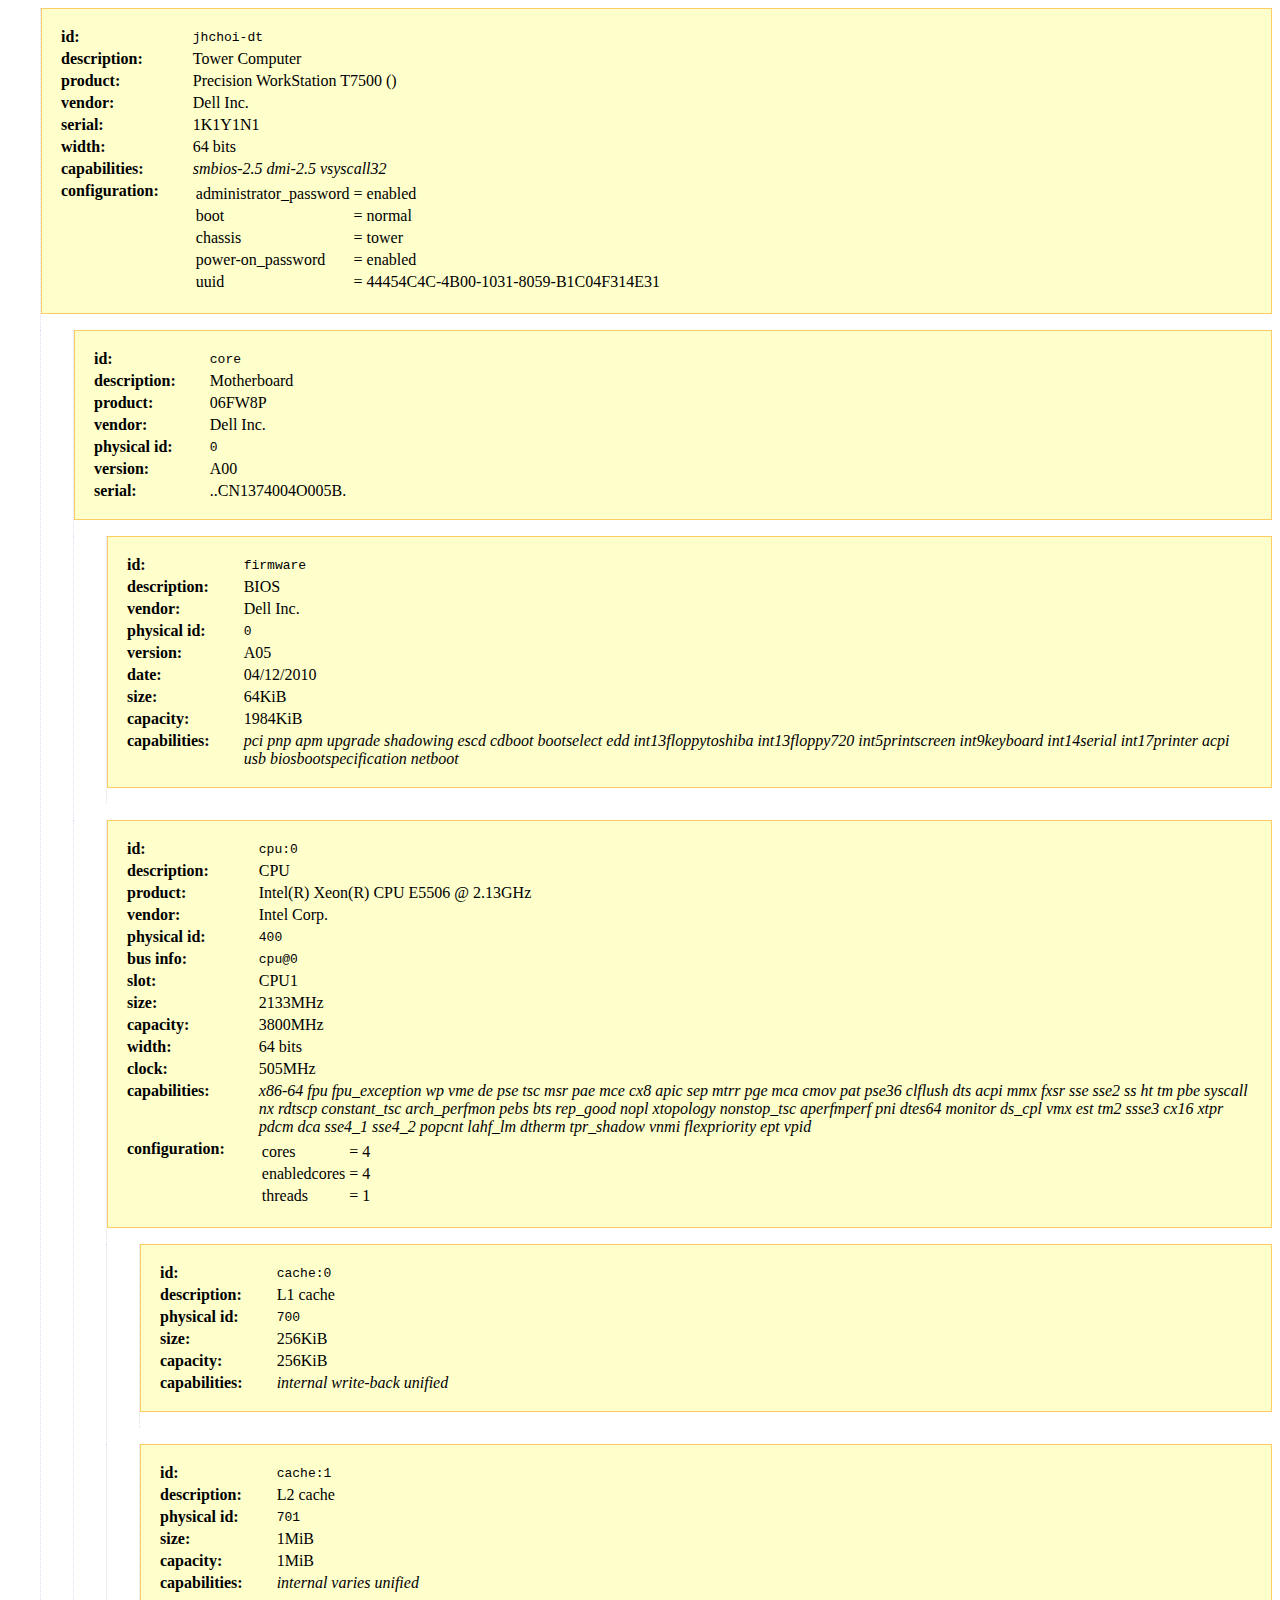
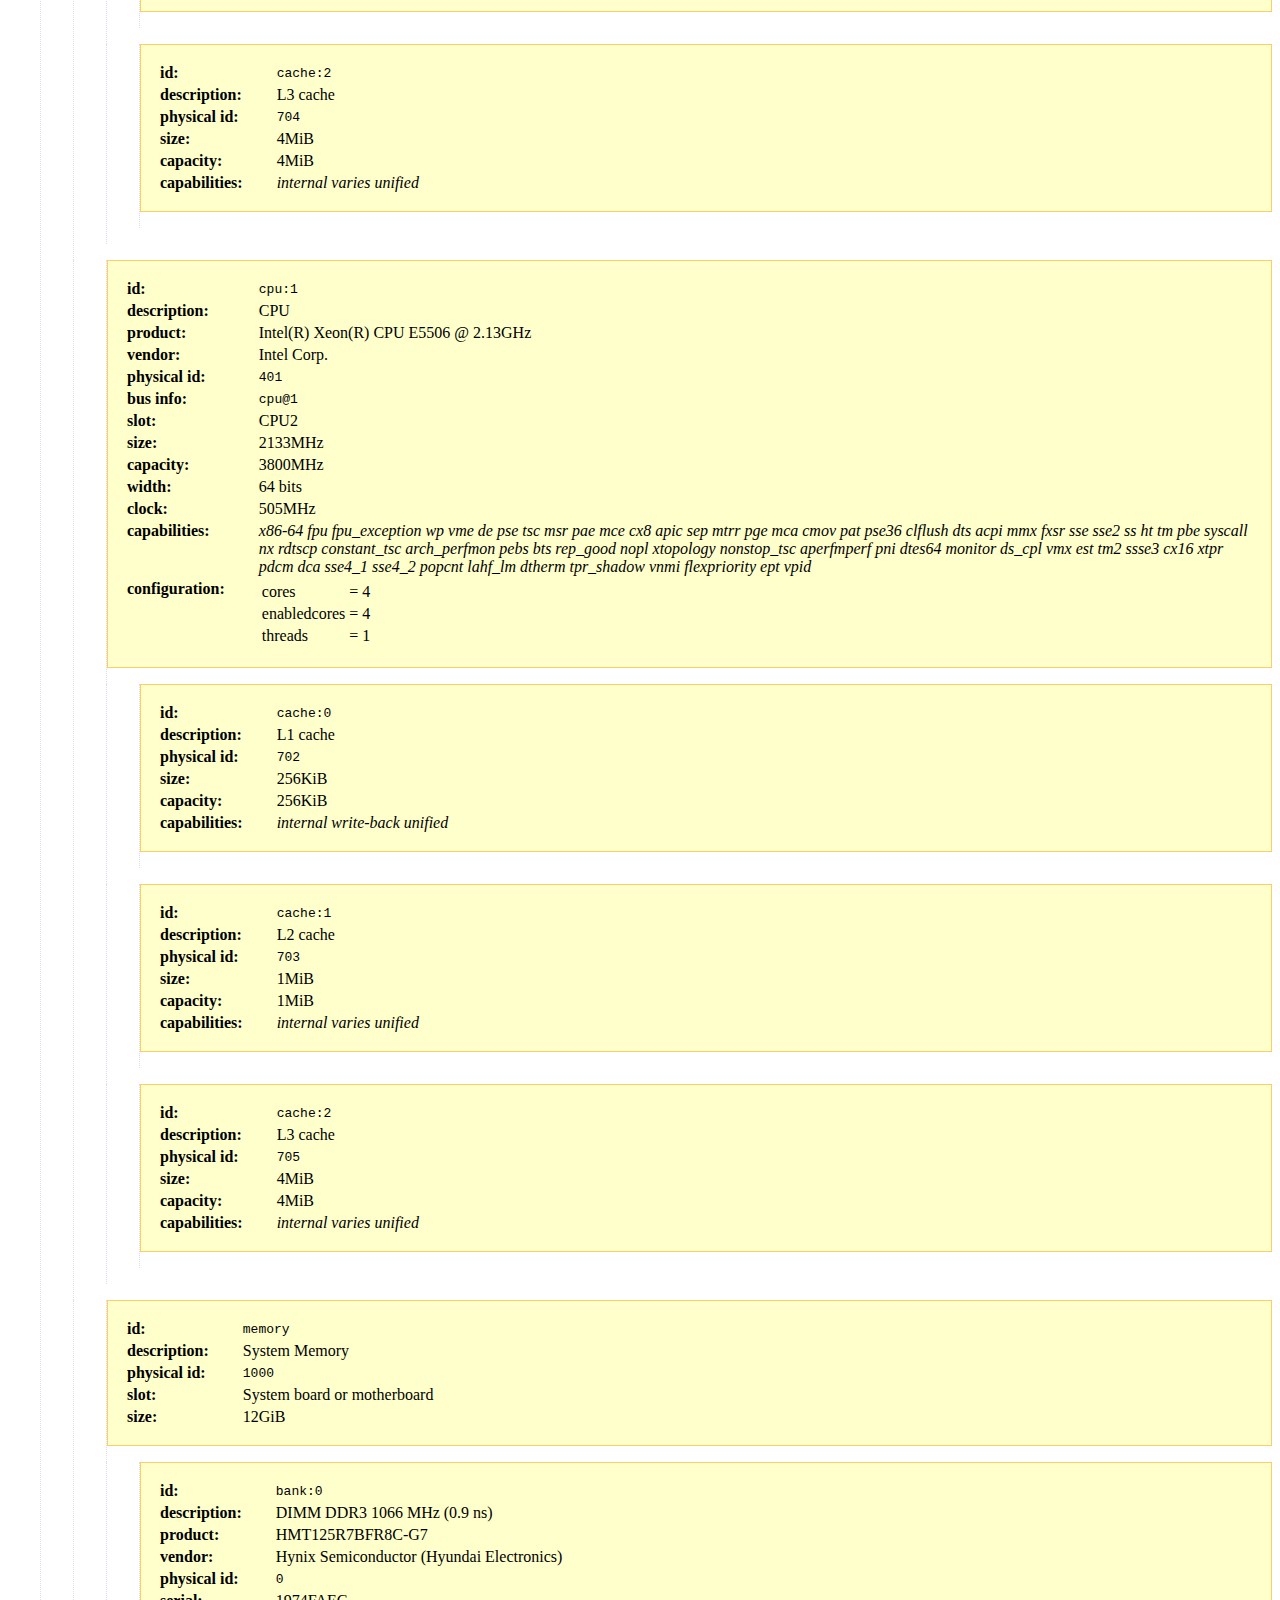
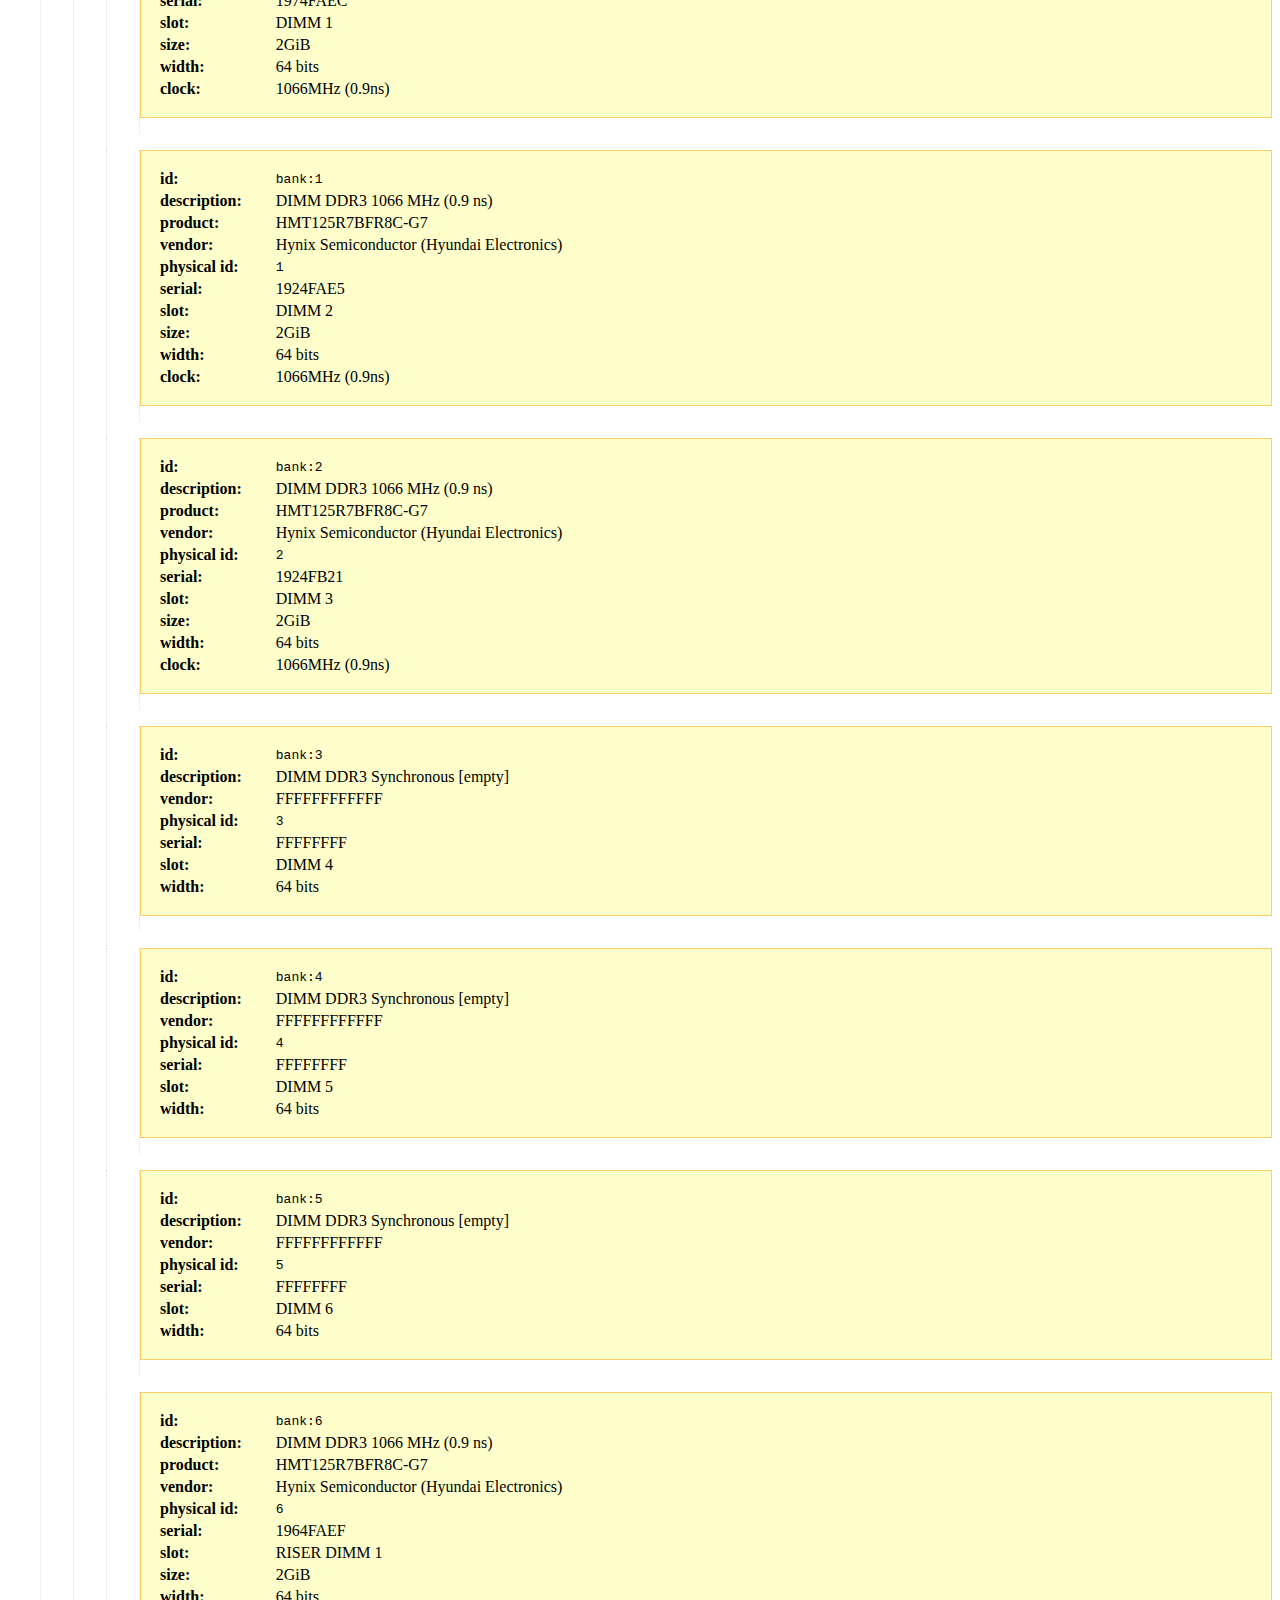
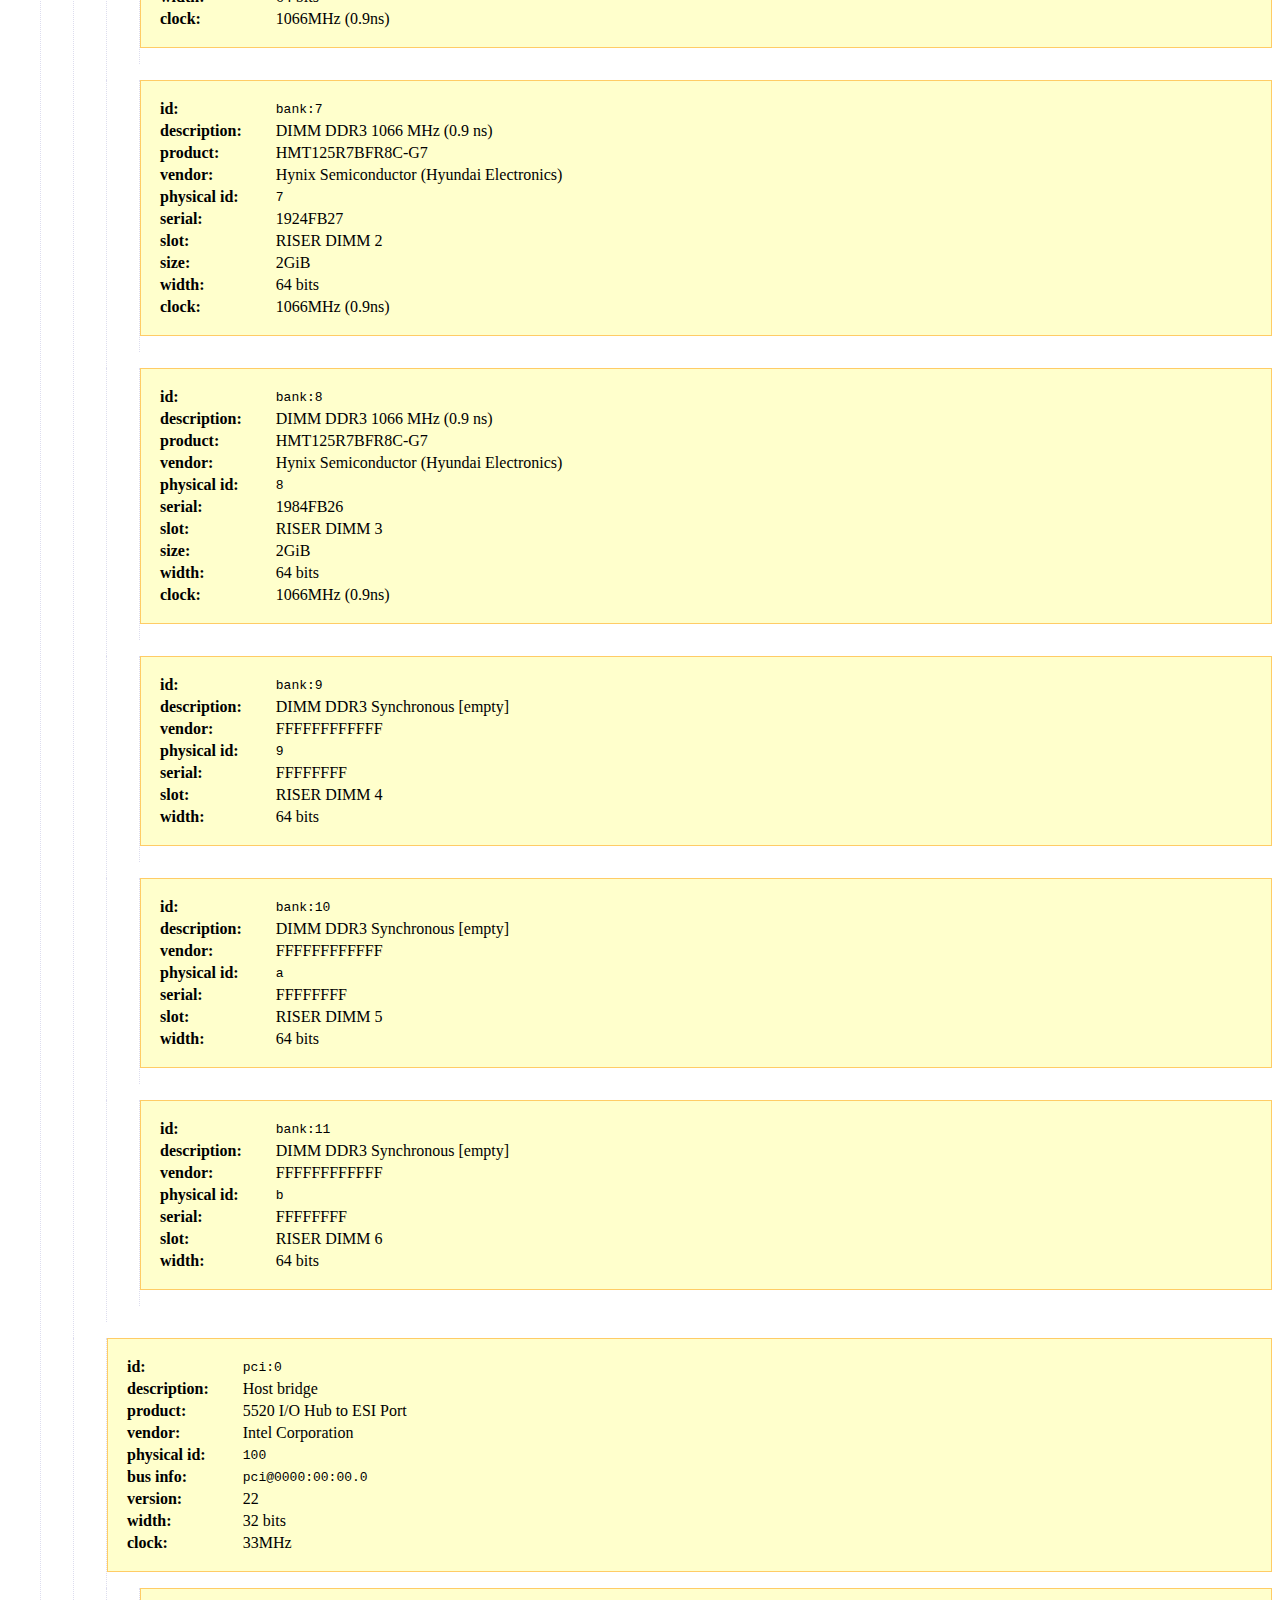
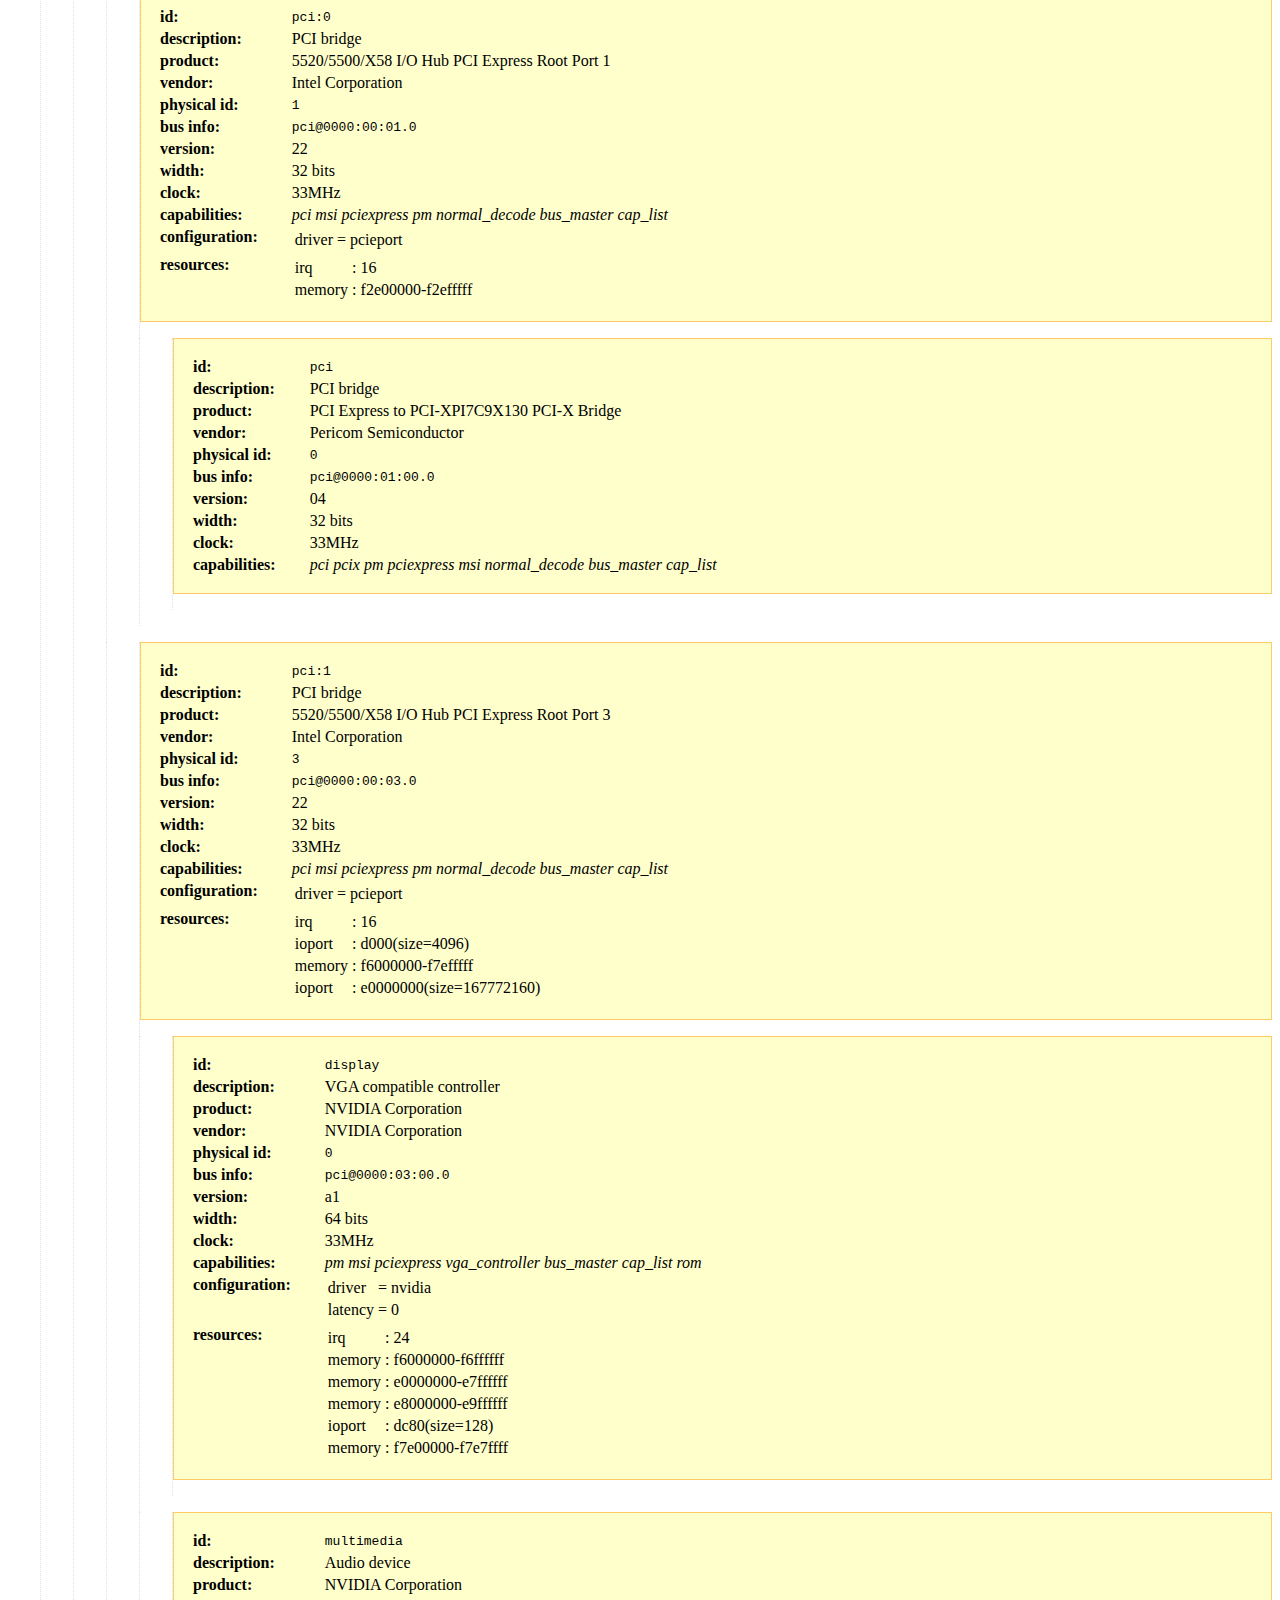
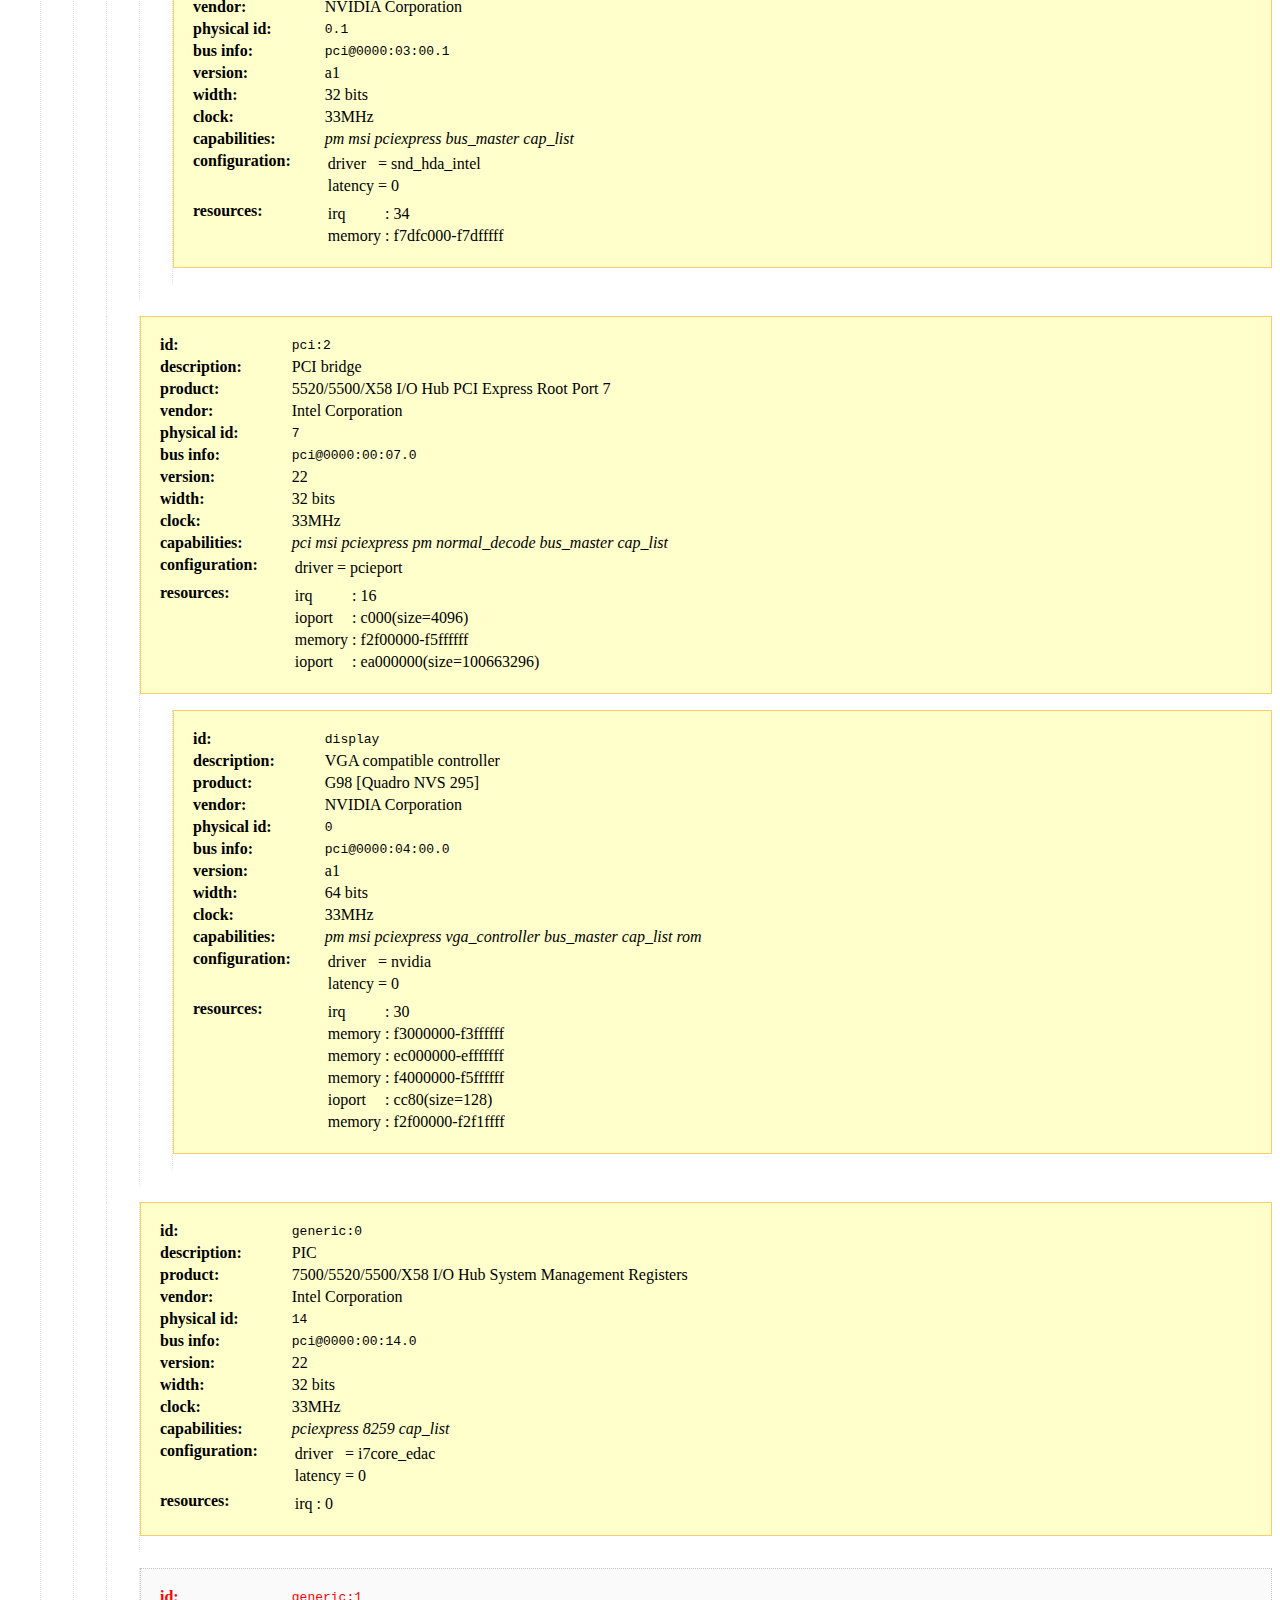
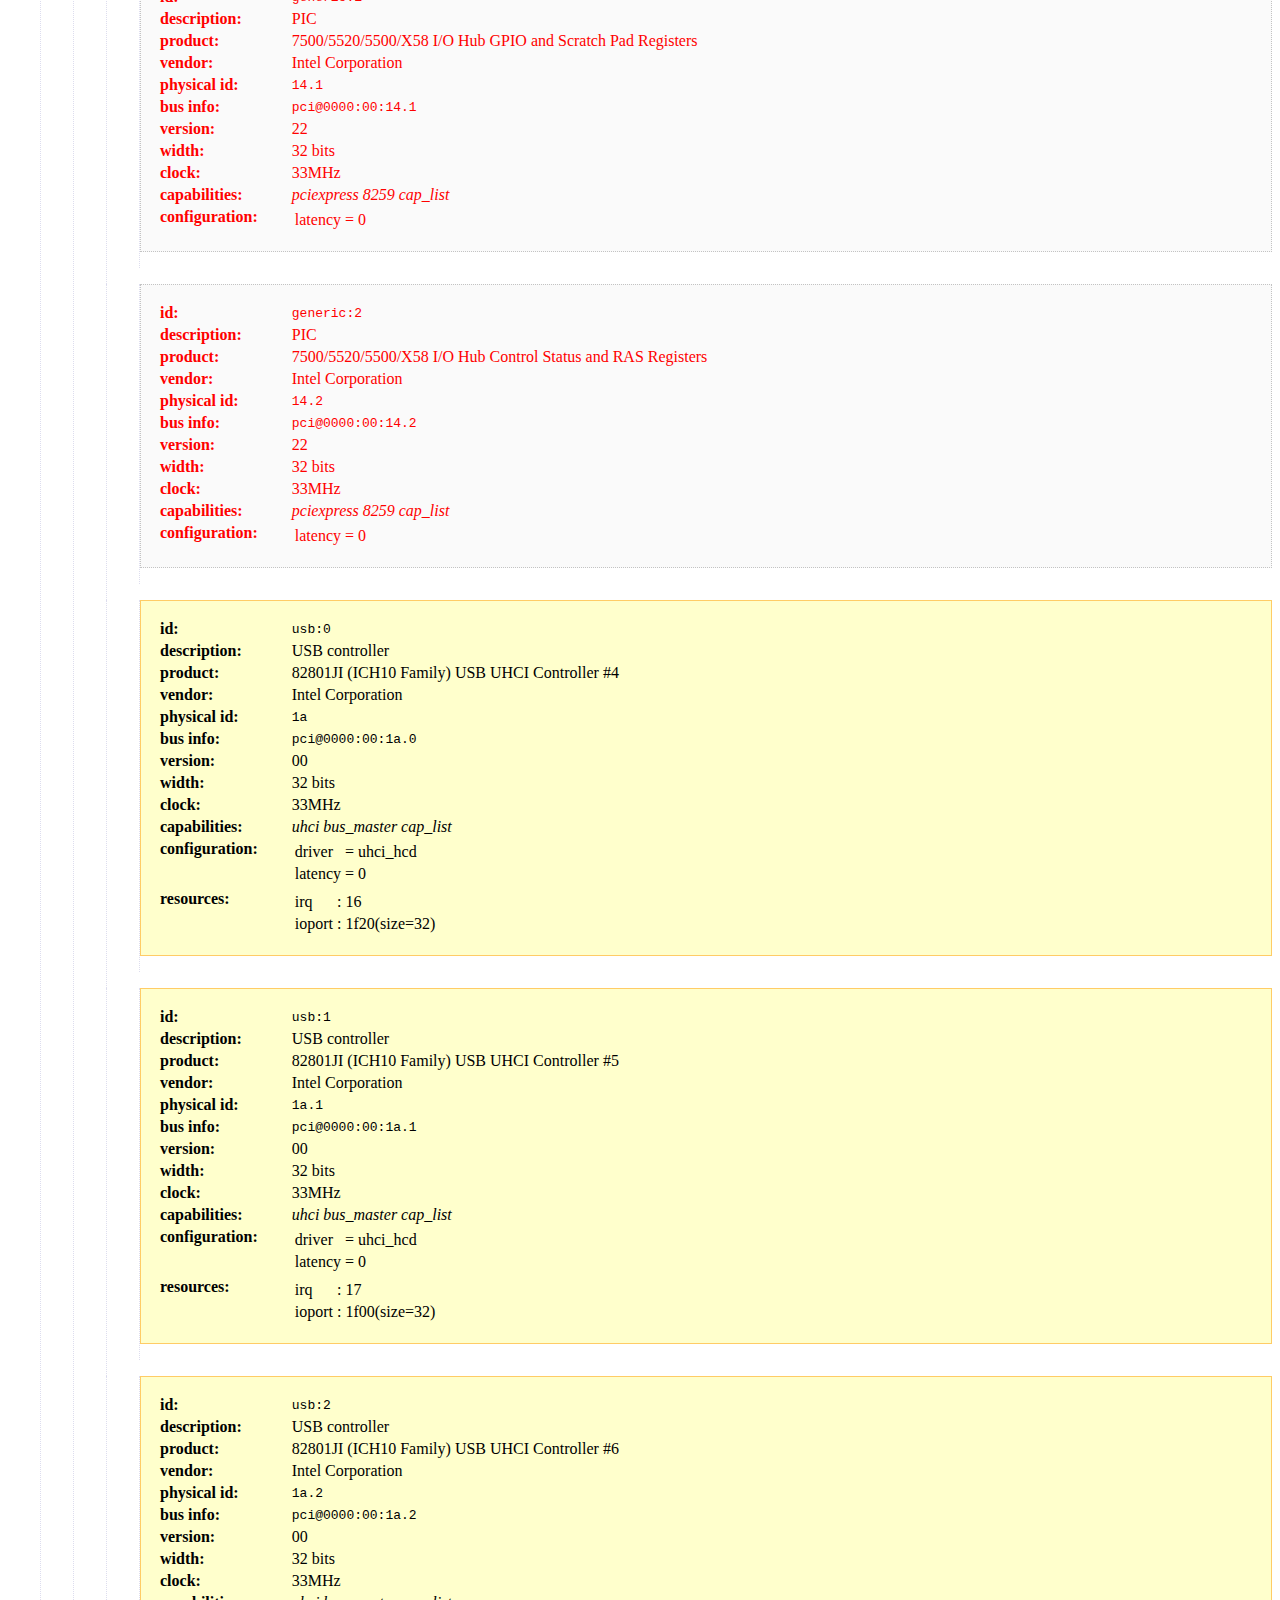
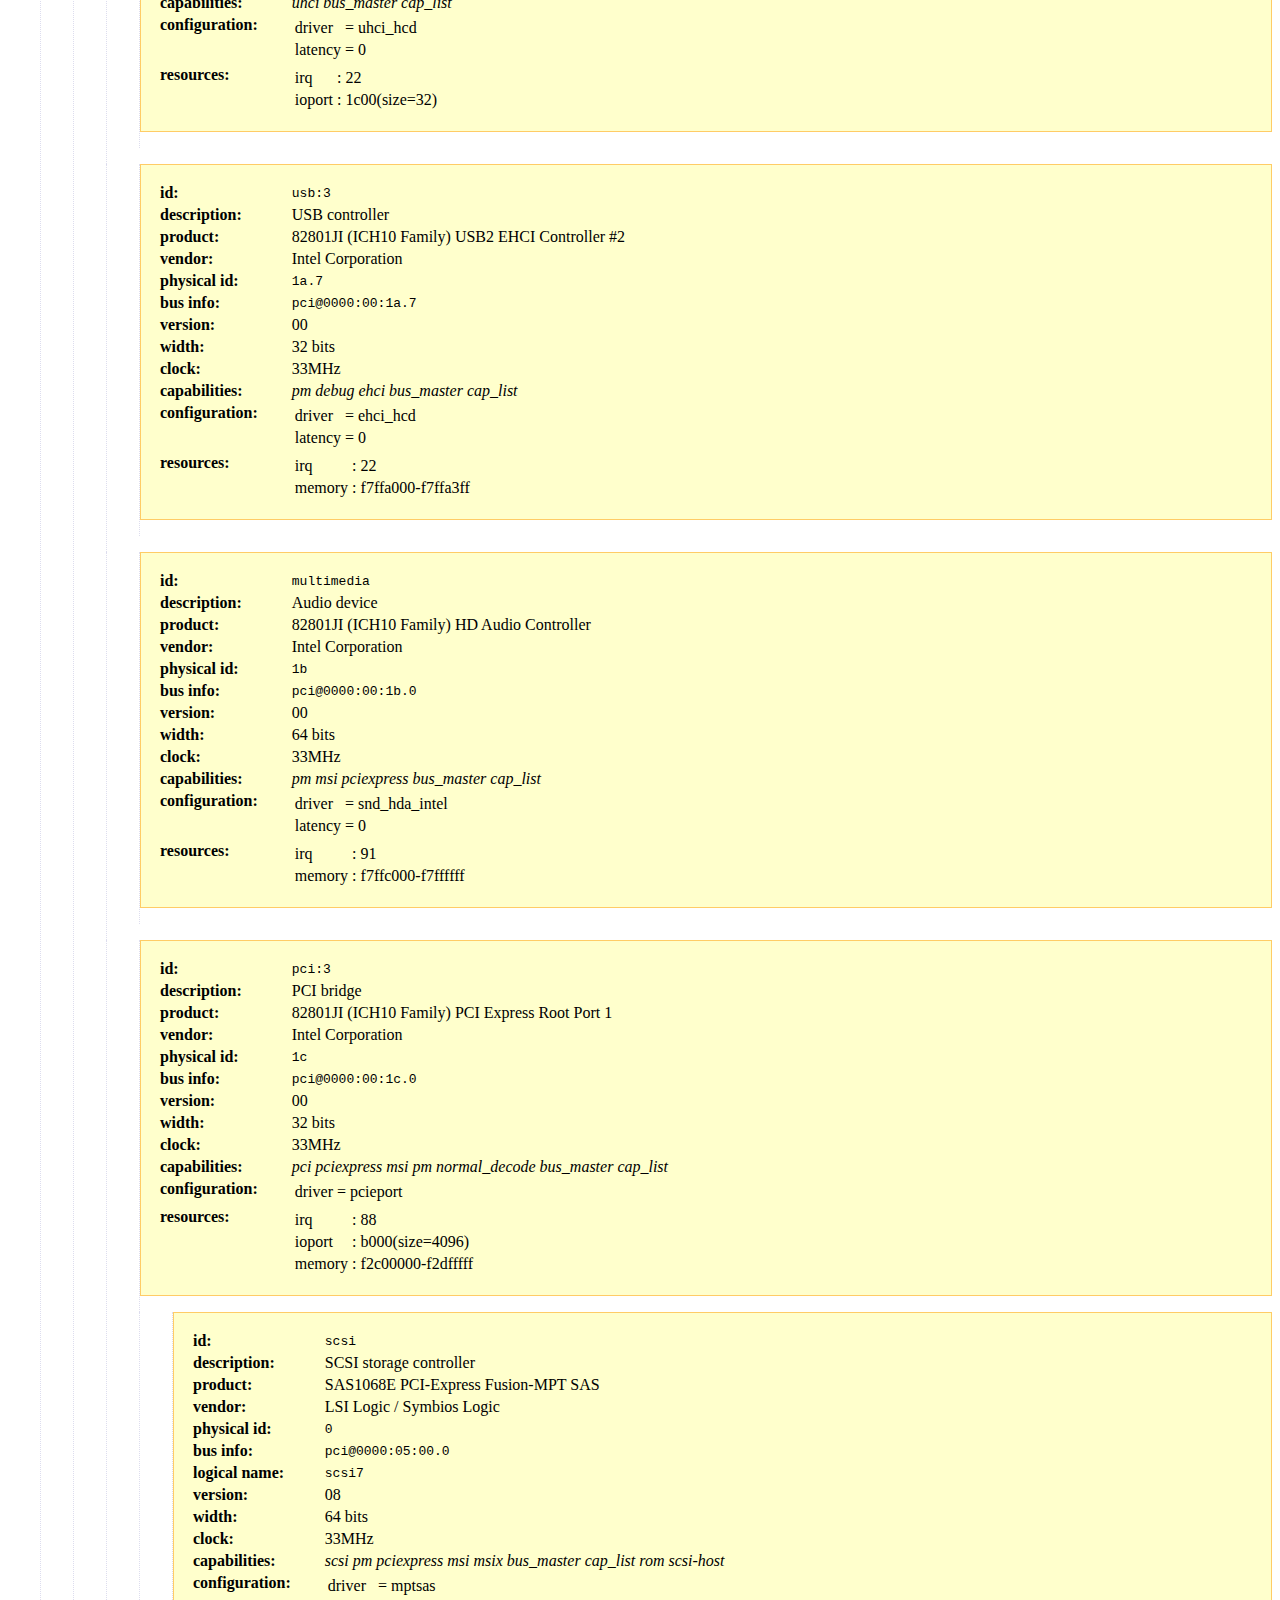
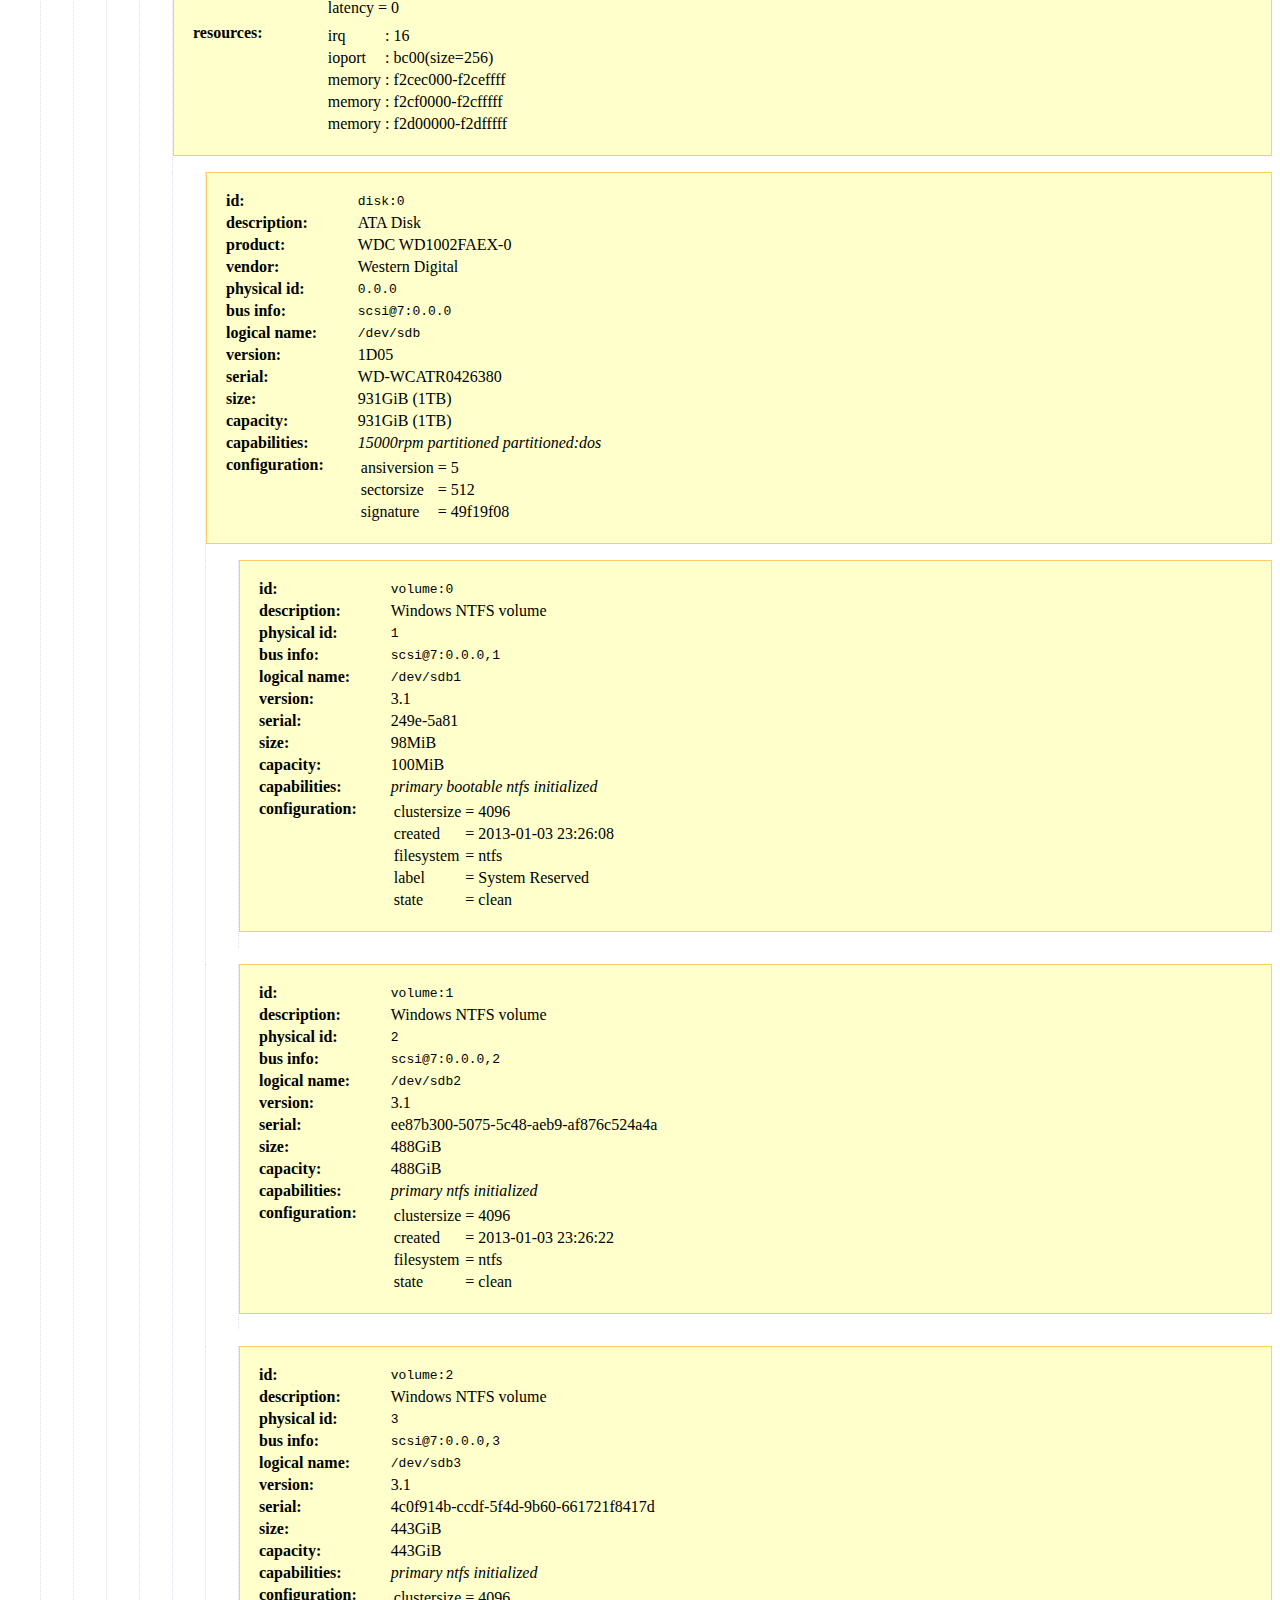
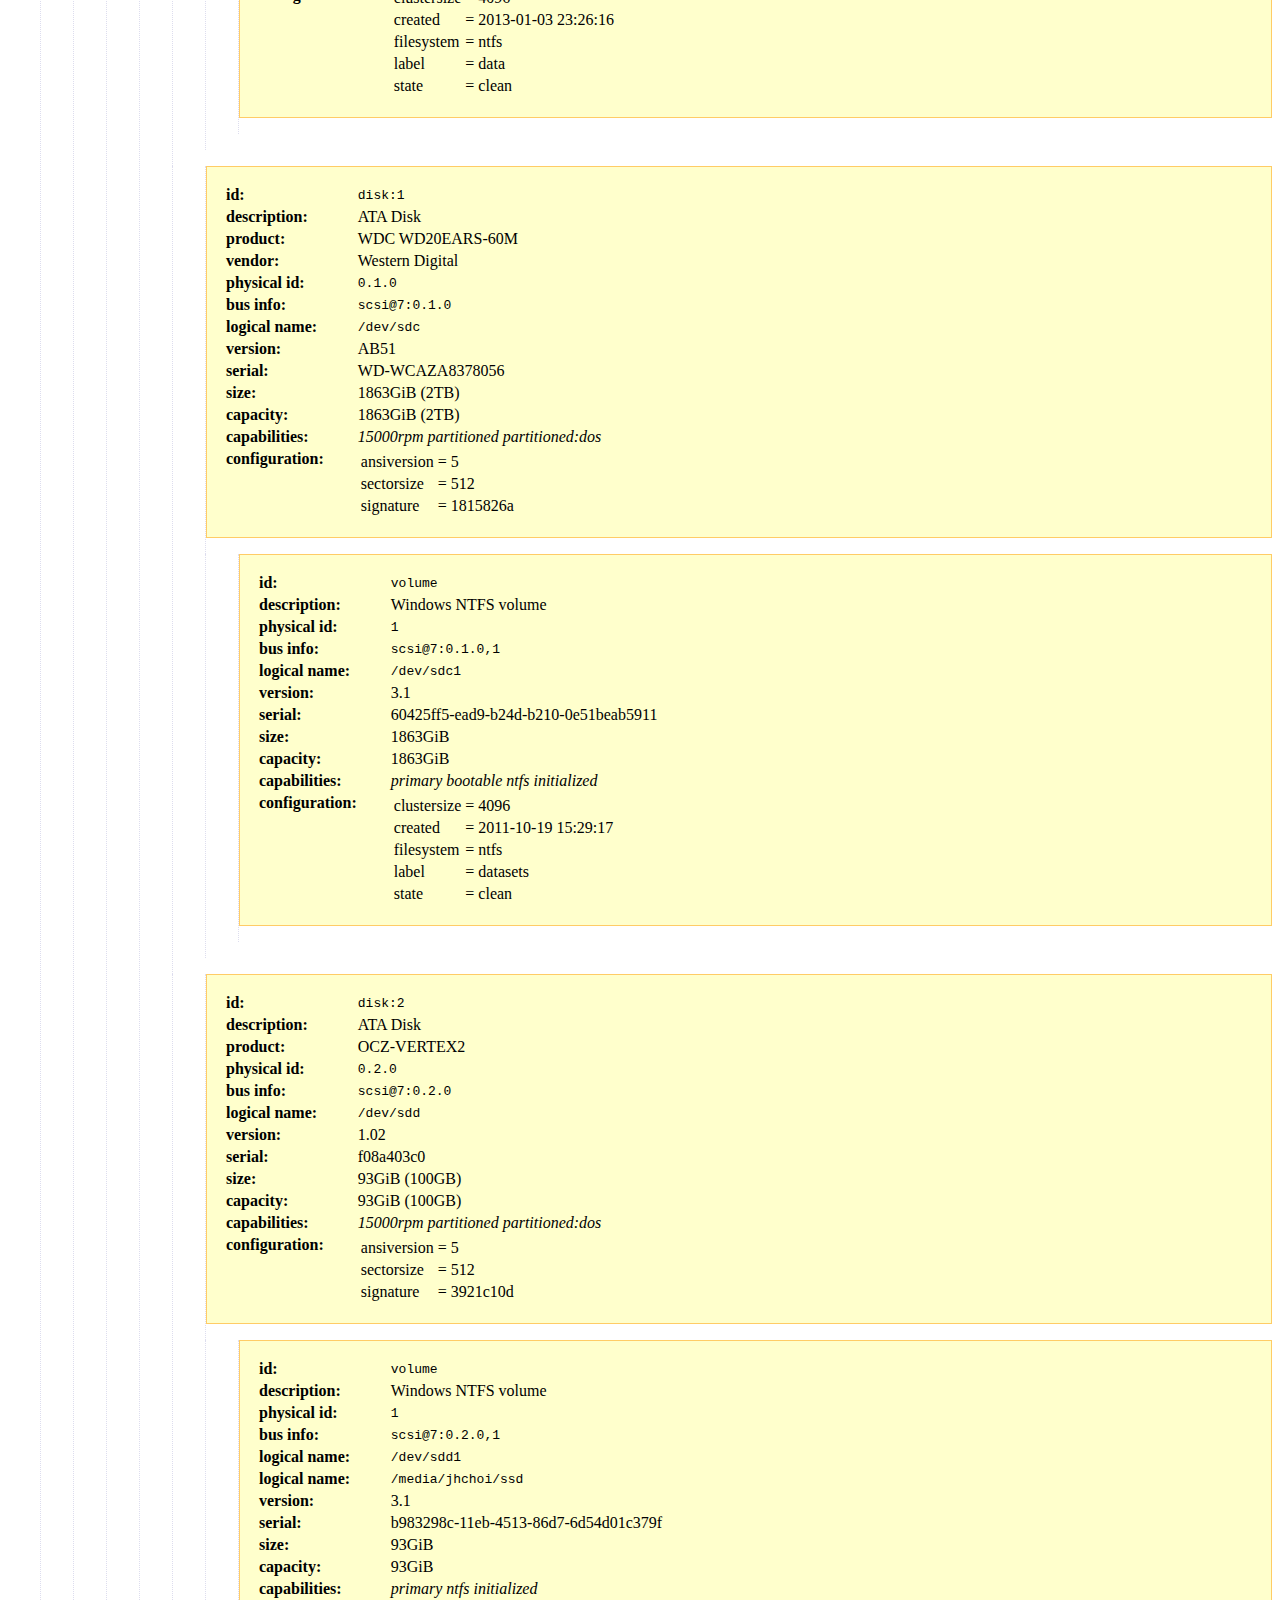
<file: hardwareprofile.html>
<?xml version="1.0" encoding="utf-8"?>
<!DOCTYPE html PUBLIC "-//W3C//DTD XHTML 1.0 Strict//EN"
    "http://www.w3.org/TR/xhtml1/DTD/xhtml1-strict.dtd">
<html xmlns="http://www.w3.org/1999/xhtml">
<head>
<meta name="generator"  content="lshw-B.02.16" />
<style type="text/css">
  .first {font-weight: bold; margin-left: none; padding-right: 1em;vertical-align: top; }
  .second {padding-left: 1em; width: 100%; vertical-align: center; }
  .id {font-family: monospace;}
  .indented {margin-left: 2em; border-left: dotted thin #dde; padding-bottom: 1em; }
  .node {border: solid thin #ffcc66; padding: 1em; background: #ffffcc; }
  .node-unclaimed {border: dotted thin #c3c3c3; padding: 1em; background: #fafafa; color: red; }
  .node-disabled {border: solid thin #f55; padding: 1em; background: #fee; color: gray; }
</style>
<title>jhchoi-dt</title>
</head>
<body>
<div class="indented">
<table width="100%" class="node" summary="attributes of jhchoi-dt">
 <thead><tr><td class="first">id:</td><td class="second"><div class="id">jhchoi-dt</div></td></tr></thead>
 <tbody>
    <tr><td class="first">description: </td><td class="second">Tower Computer</td></tr>
    <tr><td class="first">product: </td><td class="second">Precision WorkStation T7500 ()</td></tr>
    <tr><td class="first">vendor: </td><td class="second">Dell Inc.</td></tr>
    <tr><td class="first">serial: </td><td class="second">1K1Y1N1</td></tr>
    <tr><td class="first">width: </td><td class="second">64 bits</td></tr>
    <tr><td class="first">capabilities: </td><td class="second"><dfn title="SMBIOS version 2.5">smbios-2.5</dfn> <dfn title="DMI version 2.5">dmi-2.5</dfn> <dfn title="32-bit processes">vsyscall32</dfn> </td></tr>
    <tr><td class="first">configuration:</td><td class="second"><table summary="configuration of jhchoi-dt"><tr><td class="sub-first"> administrator_password</td><td>=</td><td>enabled</td></tr><tr><td class="sub-first"> boot</td><td>=</td><td>normal</td></tr><tr><td class="sub-first"> chassis</td><td>=</td><td>tower</td></tr><tr><td class="sub-first"> power-on_password</td><td>=</td><td>enabled</td></tr><tr><td class="sub-first"> uuid</td><td>=</td><td>44454C4C-4B00-1031-8059-B1C04F314E31</td></tr></table></td></tr>
 </tbody></table></div>
<div class="indented">
        <div class="indented">
    <table width="100%" class="node" summary="attributes of core">
 <thead><tr><td class="first">id:</td><td class="second"><div class="id">core</div></td></tr></thead>
 <tbody>
       <tr><td class="first">description: </td><td class="second">Motherboard</td></tr>
       <tr><td class="first">product: </td><td class="second">06FW8P</td></tr>
       <tr><td class="first">vendor: </td><td class="second">Dell Inc.</td></tr>
       <tr><td class="first">physical id: </td><td class="second"><div class="id">0</div></td></tr>
       <tr><td class="first">version: </td><td class="second">A00</td></tr>
       <tr><td class="first">serial: </td><td class="second">..CN1374004O005B.</td></tr>
 </tbody>    </table></div>
<div class="indented">
              <div class="indented">
       <table width="100%" class="node" summary="attributes of firmware">
 <thead><tr><td class="first">id:</td><td class="second"><div class="id">firmware</div></td></tr></thead>
 <tbody>
          <tr><td class="first">description: </td><td class="second">BIOS</td></tr>
          <tr><td class="first">vendor: </td><td class="second">Dell Inc.</td></tr>
          <tr><td class="first">physical id: </td><td class="second"><div class="id">0</div></td></tr>
          <tr><td class="first">version: </td><td class="second">A05</td></tr>
          <tr><td class="first">date: </td><td class="second">04/12/2010</td></tr>
          <tr><td class="first">size: </td><td class="second">64KiB</td></tr>
          <tr><td class="first">capacity: </td><td class="second">1984KiB</td></tr>
          <tr><td class="first">capabilities: </td><td class="second"><dfn title="PCI bus">pci</dfn> <dfn title="Plug-and-Play">pnp</dfn> <dfn title="Advanced Power Management">apm</dfn> <dfn title="BIOS EEPROM can be upgraded">upgrade</dfn> <dfn title="BIOS shadowing">shadowing</dfn> <dfn title="ESCD">escd</dfn> <dfn title="Booting from CD-ROM/DVD">cdboot</dfn> <dfn title="Selectable boot path">bootselect</dfn> <dfn title="Enhanced Disk Drive extensions">edd</dfn> <dfn title="Toshiba floppy">int13floppytoshiba</dfn> <dfn title="3.5&quot; 720KB floppy">int13floppy720</dfn> <dfn title="Print Screen key">int5printscreen</dfn> <dfn title="i8042 keyboard controller">int9keyboard</dfn> <dfn title="INT14 serial line control">int14serial</dfn> <dfn title="INT17 printer control">int17printer</dfn> <dfn title="ACPI">acpi</dfn> <dfn title="USB legacy emulation">usb</dfn> <dfn title="BIOS boot specification">biosbootspecification</dfn> <dfn title="Function-key initiated network service boot">netboot</dfn> </td></tr>
 </tbody>       </table></div>
       </div>
<div class="indented">
              <div class="indented">
       <table width="100%" class="node" summary="attributes of cpu:0">
 <thead><tr><td class="first">id:</td><td class="second"><div class="id">cpu:0</div></td></tr></thead>
 <tbody>
          <tr><td class="first">description: </td><td class="second">CPU</td></tr>
          <tr><td class="first">product: </td><td class="second">Intel(R) Xeon(R) CPU           E5506  @ 2.13GHz</td></tr>
          <tr><td class="first">vendor: </td><td class="second">Intel Corp.</td></tr>
          <tr><td class="first">physical id: </td><td class="second"><div class="id">400</div></td></tr>
          <tr><td class="first">bus info: </td><td class="second"><div class="id">cpu@0</div></td></tr>
          <tr><td class="first">slot: </td><td class="second">CPU1</td></tr>
          <tr><td class="first">size: </td><td class="second">2133MHz</td></tr>
          <tr><td class="first">capacity: </td><td class="second">3800MHz</td></tr>
          <tr><td class="first">width: </td><td class="second">64 bits</td></tr>
          <tr><td class="first">clock: </td><td class="second">505MHz</td></tr>
          <tr><td class="first">capabilities: </td><td class="second"><dfn title="64bits extensions (x86-64)">x86-64</dfn> <dfn title="mathematical co-processor">fpu</dfn> <dfn title="FPU exceptions reporting">fpu_exception</dfn> <dfn title="">wp</dfn> <dfn title="virtual mode extensions">vme</dfn> <dfn title="debugging extensions">de</dfn> <dfn title="page size extensions">pse</dfn> <dfn title="time stamp counter">tsc</dfn> <dfn title="model-specific registers">msr</dfn> <dfn title="4GB+ memory addressing (Physical Address Extension)">pae</dfn> <dfn title="machine check exceptions">mce</dfn> <dfn title="compare and exchange 8-byte">cx8</dfn> <dfn title="on-chip advanced programmable interrupt controller (APIC)">apic</dfn> <dfn title="fast system calls">sep</dfn> <dfn title="memory type range registers">mtrr</dfn> <dfn title="page global enable">pge</dfn> <dfn title="machine check architecture">mca</dfn> <dfn title="conditional move instruction">cmov</dfn> <dfn title="page attribute table">pat</dfn> <dfn title="36-bit page size extensions">pse36</dfn> <dfn title="">clflush</dfn> <dfn title="debug trace and EMON store MSRs">dts</dfn> <dfn title="thermal control (ACPI)">acpi</dfn> <dfn title="multimedia extensions (MMX)">mmx</dfn> <dfn title="fast floating point save/restore">fxsr</dfn> <dfn title="streaming SIMD extensions (SSE)">sse</dfn> <dfn title="streaming SIMD extensions (SSE2)">sse2</dfn> <dfn title="self-snoop">ss</dfn> <dfn title="HyperThreading">ht</dfn> <dfn title="thermal interrupt and status">tm</dfn> <dfn title="pending break event">pbe</dfn> <dfn title="fast system calls">syscall</dfn> <dfn title="no-execute bit (NX)">nx</dfn> <dfn title="">rdtscp</dfn> <dfn title="">constant_tsc</dfn> <dfn title="">arch_perfmon</dfn> <dfn title="">pebs</dfn> <dfn title="">bts</dfn> <dfn title="">rep_good</dfn> <dfn title="">nopl</dfn> <dfn title="">xtopology</dfn> <dfn title="">nonstop_tsc</dfn> <dfn title="">aperfmperf</dfn> <dfn title="">pni</dfn> <dfn title="">dtes64</dfn> <dfn title="">monitor</dfn> <dfn title="">ds_cpl</dfn> <dfn title="">vmx</dfn> <dfn title="">est</dfn> <dfn title="">tm2</dfn> <dfn title="">ssse3</dfn> <dfn title="">cx16</dfn> <dfn title="">xtpr</dfn> <dfn title="">pdcm</dfn> <dfn title="">dca</dfn> <dfn title="">sse4_1</dfn> <dfn title="">sse4_2</dfn> <dfn title="">popcnt</dfn> <dfn title="">lahf_lm</dfn> <dfn title="">dtherm</dfn> <dfn title="">tpr_shadow</dfn> <dfn title="">vnmi</dfn> <dfn title="">flexpriority</dfn> <dfn title="">ept</dfn> <dfn title="">vpid</dfn> </td></tr>
          <tr><td class="first">configuration:</td><td class="second"><table summary="configuration of cpu:0"><tr><td class="sub-first"> cores</td><td>=</td><td>4</td></tr><tr><td class="sub-first"> enabledcores</td><td>=</td><td>4</td></tr><tr><td class="sub-first"> threads</td><td>=</td><td>1</td></tr></table></td></tr>
 </tbody>       </table></div>
<div class="indented">
                    <div class="indented">
          <table width="100%" class="node" summary="attributes of cache:0">
 <thead><tr><td class="first">id:</td><td class="second"><div class="id">cache:0</div></td></tr></thead>
 <tbody>
             <tr><td class="first">description: </td><td class="second">L1 cache</td></tr>
             <tr><td class="first">physical id: </td><td class="second"><div class="id">700</div></td></tr>
             <tr><td class="first">size: </td><td class="second">256KiB</td></tr>
             <tr><td class="first">capacity: </td><td class="second">256KiB</td></tr>
             <tr><td class="first">capabilities: </td><td class="second"><dfn title="Internal">internal</dfn> <dfn title="Write-back">write-back</dfn> <dfn title="Unified cache">unified</dfn> </td></tr>
 </tbody>          </table></div>
          </div>
<div class="indented">
                    <div class="indented">
          <table width="100%" class="node" summary="attributes of cache:1">
 <thead><tr><td class="first">id:</td><td class="second"><div class="id">cache:1</div></td></tr></thead>
 <tbody>
             <tr><td class="first">description: </td><td class="second">L2 cache</td></tr>
             <tr><td class="first">physical id: </td><td class="second"><div class="id">701</div></td></tr>
             <tr><td class="first">size: </td><td class="second">1MiB</td></tr>
             <tr><td class="first">capacity: </td><td class="second">1MiB</td></tr>
             <tr><td class="first">capabilities: </td><td class="second"><dfn title="Internal">internal</dfn> <dfn title="Varies With Memory Address">varies</dfn> <dfn title="Unified cache">unified</dfn> </td></tr>
 </tbody>          </table></div>
          </div>
<div class="indented">
                    <div class="indented">
          <table width="100%" class="node" summary="attributes of cache:2">
 <thead><tr><td class="first">id:</td><td class="second"><div class="id">cache:2</div></td></tr></thead>
 <tbody>
             <tr><td class="first">description: </td><td class="second">L3 cache</td></tr>
             <tr><td class="first">physical id: </td><td class="second"><div class="id">704</div></td></tr>
             <tr><td class="first">size: </td><td class="second">4MiB</td></tr>
             <tr><td class="first">capacity: </td><td class="second">4MiB</td></tr>
             <tr><td class="first">capabilities: </td><td class="second"><dfn title="Internal">internal</dfn> <dfn title="Varies With Memory Address">varies</dfn> <dfn title="Unified cache">unified</dfn> </td></tr>
 </tbody>          </table></div>
          </div>
       </div>
<div class="indented">
              <div class="indented">
       <table width="100%" class="node" summary="attributes of cpu:1">
 <thead><tr><td class="first">id:</td><td class="second"><div class="id">cpu:1</div></td></tr></thead>
 <tbody>
          <tr><td class="first">description: </td><td class="second">CPU</td></tr>
          <tr><td class="first">product: </td><td class="second">Intel(R) Xeon(R) CPU           E5506  @ 2.13GHz</td></tr>
          <tr><td class="first">vendor: </td><td class="second">Intel Corp.</td></tr>
          <tr><td class="first">physical id: </td><td class="second"><div class="id">401</div></td></tr>
          <tr><td class="first">bus info: </td><td class="second"><div class="id">cpu@1</div></td></tr>
          <tr><td class="first">slot: </td><td class="second">CPU2</td></tr>
          <tr><td class="first">size: </td><td class="second">2133MHz</td></tr>
          <tr><td class="first">capacity: </td><td class="second">3800MHz</td></tr>
          <tr><td class="first">width: </td><td class="second">64 bits</td></tr>
          <tr><td class="first">clock: </td><td class="second">505MHz</td></tr>
          <tr><td class="first">capabilities: </td><td class="second"><dfn title="64bits extensions (x86-64)">x86-64</dfn> <dfn title="mathematical co-processor">fpu</dfn> <dfn title="FPU exceptions reporting">fpu_exception</dfn> <dfn title="">wp</dfn> <dfn title="virtual mode extensions">vme</dfn> <dfn title="debugging extensions">de</dfn> <dfn title="page size extensions">pse</dfn> <dfn title="time stamp counter">tsc</dfn> <dfn title="model-specific registers">msr</dfn> <dfn title="4GB+ memory addressing (Physical Address Extension)">pae</dfn> <dfn title="machine check exceptions">mce</dfn> <dfn title="compare and exchange 8-byte">cx8</dfn> <dfn title="on-chip advanced programmable interrupt controller (APIC)">apic</dfn> <dfn title="fast system calls">sep</dfn> <dfn title="memory type range registers">mtrr</dfn> <dfn title="page global enable">pge</dfn> <dfn title="machine check architecture">mca</dfn> <dfn title="conditional move instruction">cmov</dfn> <dfn title="page attribute table">pat</dfn> <dfn title="36-bit page size extensions">pse36</dfn> <dfn title="">clflush</dfn> <dfn title="debug trace and EMON store MSRs">dts</dfn> <dfn title="thermal control (ACPI)">acpi</dfn> <dfn title="multimedia extensions (MMX)">mmx</dfn> <dfn title="fast floating point save/restore">fxsr</dfn> <dfn title="streaming SIMD extensions (SSE)">sse</dfn> <dfn title="streaming SIMD extensions (SSE2)">sse2</dfn> <dfn title="self-snoop">ss</dfn> <dfn title="HyperThreading">ht</dfn> <dfn title="thermal interrupt and status">tm</dfn> <dfn title="pending break event">pbe</dfn> <dfn title="fast system calls">syscall</dfn> <dfn title="no-execute bit (NX)">nx</dfn> <dfn title="">rdtscp</dfn> <dfn title="">constant_tsc</dfn> <dfn title="">arch_perfmon</dfn> <dfn title="">pebs</dfn> <dfn title="">bts</dfn> <dfn title="">rep_good</dfn> <dfn title="">nopl</dfn> <dfn title="">xtopology</dfn> <dfn title="">nonstop_tsc</dfn> <dfn title="">aperfmperf</dfn> <dfn title="">pni</dfn> <dfn title="">dtes64</dfn> <dfn title="">monitor</dfn> <dfn title="">ds_cpl</dfn> <dfn title="">vmx</dfn> <dfn title="">est</dfn> <dfn title="">tm2</dfn> <dfn title="">ssse3</dfn> <dfn title="">cx16</dfn> <dfn title="">xtpr</dfn> <dfn title="">pdcm</dfn> <dfn title="">dca</dfn> <dfn title="">sse4_1</dfn> <dfn title="">sse4_2</dfn> <dfn title="">popcnt</dfn> <dfn title="">lahf_lm</dfn> <dfn title="">dtherm</dfn> <dfn title="">tpr_shadow</dfn> <dfn title="">vnmi</dfn> <dfn title="">flexpriority</dfn> <dfn title="">ept</dfn> <dfn title="">vpid</dfn> </td></tr>
          <tr><td class="first">configuration:</td><td class="second"><table summary="configuration of cpu:1"><tr><td class="sub-first"> cores</td><td>=</td><td>4</td></tr><tr><td class="sub-first"> enabledcores</td><td>=</td><td>4</td></tr><tr><td class="sub-first"> threads</td><td>=</td><td>1</td></tr></table></td></tr>
 </tbody>       </table></div>
<div class="indented">
                    <div class="indented">
          <table width="100%" class="node" summary="attributes of cache:0">
 <thead><tr><td class="first">id:</td><td class="second"><div class="id">cache:0</div></td></tr></thead>
 <tbody>
             <tr><td class="first">description: </td><td class="second">L1 cache</td></tr>
             <tr><td class="first">physical id: </td><td class="second"><div class="id">702</div></td></tr>
             <tr><td class="first">size: </td><td class="second">256KiB</td></tr>
             <tr><td class="first">capacity: </td><td class="second">256KiB</td></tr>
             <tr><td class="first">capabilities: </td><td class="second"><dfn title="Internal">internal</dfn> <dfn title="Write-back">write-back</dfn> <dfn title="Unified cache">unified</dfn> </td></tr>
 </tbody>          </table></div>
          </div>
<div class="indented">
                    <div class="indented">
          <table width="100%" class="node" summary="attributes of cache:1">
 <thead><tr><td class="first">id:</td><td class="second"><div class="id">cache:1</div></td></tr></thead>
 <tbody>
             <tr><td class="first">description: </td><td class="second">L2 cache</td></tr>
             <tr><td class="first">physical id: </td><td class="second"><div class="id">703</div></td></tr>
             <tr><td class="first">size: </td><td class="second">1MiB</td></tr>
             <tr><td class="first">capacity: </td><td class="second">1MiB</td></tr>
             <tr><td class="first">capabilities: </td><td class="second"><dfn title="Internal">internal</dfn> <dfn title="Varies With Memory Address">varies</dfn> <dfn title="Unified cache">unified</dfn> </td></tr>
 </tbody>          </table></div>
          </div>
<div class="indented">
                    <div class="indented">
          <table width="100%" class="node" summary="attributes of cache:2">
 <thead><tr><td class="first">id:</td><td class="second"><div class="id">cache:2</div></td></tr></thead>
 <tbody>
             <tr><td class="first">description: </td><td class="second">L3 cache</td></tr>
             <tr><td class="first">physical id: </td><td class="second"><div class="id">705</div></td></tr>
             <tr><td class="first">size: </td><td class="second">4MiB</td></tr>
             <tr><td class="first">capacity: </td><td class="second">4MiB</td></tr>
             <tr><td class="first">capabilities: </td><td class="second"><dfn title="Internal">internal</dfn> <dfn title="Varies With Memory Address">varies</dfn> <dfn title="Unified cache">unified</dfn> </td></tr>
 </tbody>          </table></div>
          </div>
       </div>
<div class="indented">
              <div class="indented">
       <table width="100%" class="node" summary="attributes of memory">
 <thead><tr><td class="first">id:</td><td class="second"><div class="id">memory</div></td></tr></thead>
 <tbody>
          <tr><td class="first">description: </td><td class="second">System Memory</td></tr>
          <tr><td class="first">physical id: </td><td class="second"><div class="id">1000</div></td></tr>
          <tr><td class="first">slot: </td><td class="second">System board or motherboard</td></tr>
          <tr><td class="first">size: </td><td class="second">12GiB</td></tr>
 </tbody>       </table></div>
<div class="indented">
                    <div class="indented">
          <table width="100%" class="node" summary="attributes of bank:0">
 <thead><tr><td class="first">id:</td><td class="second"><div class="id">bank:0</div></td></tr></thead>
 <tbody>
             <tr><td class="first">description: </td><td class="second">DIMM DDR3 1066 MHz (0.9 ns)</td></tr>
             <tr><td class="first">product: </td><td class="second">HMT125R7BFR8C-G7</td></tr>
             <tr><td class="first">vendor: </td><td class="second">Hynix Semiconductor (Hyundai Electronics)</td></tr>
             <tr><td class="first">physical id: </td><td class="second"><div class="id">0</div></td></tr>
             <tr><td class="first">serial: </td><td class="second">1974FAEC</td></tr>
             <tr><td class="first">slot: </td><td class="second">DIMM 1</td></tr>
             <tr><td class="first">size: </td><td class="second">2GiB</td></tr>
             <tr><td class="first">width: </td><td class="second">64 bits</td></tr>
             <tr><td class="first">clock: </td><td class="second">1066MHz (0.9ns)</td></tr>
 </tbody>          </table></div>
          </div>
<div class="indented">
                    <div class="indented">
          <table width="100%" class="node" summary="attributes of bank:1">
 <thead><tr><td class="first">id:</td><td class="second"><div class="id">bank:1</div></td></tr></thead>
 <tbody>
             <tr><td class="first">description: </td><td class="second">DIMM DDR3 1066 MHz (0.9 ns)</td></tr>
             <tr><td class="first">product: </td><td class="second">HMT125R7BFR8C-G7</td></tr>
             <tr><td class="first">vendor: </td><td class="second">Hynix Semiconductor (Hyundai Electronics)</td></tr>
             <tr><td class="first">physical id: </td><td class="second"><div class="id">1</div></td></tr>
             <tr><td class="first">serial: </td><td class="second">1924FAE5</td></tr>
             <tr><td class="first">slot: </td><td class="second">DIMM 2</td></tr>
             <tr><td class="first">size: </td><td class="second">2GiB</td></tr>
             <tr><td class="first">width: </td><td class="second">64 bits</td></tr>
             <tr><td class="first">clock: </td><td class="second">1066MHz (0.9ns)</td></tr>
 </tbody>          </table></div>
          </div>
<div class="indented">
                    <div class="indented">
          <table width="100%" class="node" summary="attributes of bank:2">
 <thead><tr><td class="first">id:</td><td class="second"><div class="id">bank:2</div></td></tr></thead>
 <tbody>
             <tr><td class="first">description: </td><td class="second">DIMM DDR3 1066 MHz (0.9 ns)</td></tr>
             <tr><td class="first">product: </td><td class="second">HMT125R7BFR8C-G7</td></tr>
             <tr><td class="first">vendor: </td><td class="second">Hynix Semiconductor (Hyundai Electronics)</td></tr>
             <tr><td class="first">physical id: </td><td class="second"><div class="id">2</div></td></tr>
             <tr><td class="first">serial: </td><td class="second">1924FB21</td></tr>
             <tr><td class="first">slot: </td><td class="second">DIMM 3</td></tr>
             <tr><td class="first">size: </td><td class="second">2GiB</td></tr>
             <tr><td class="first">width: </td><td class="second">64 bits</td></tr>
             <tr><td class="first">clock: </td><td class="second">1066MHz (0.9ns)</td></tr>
 </tbody>          </table></div>
          </div>
<div class="indented">
                    <div class="indented">
          <table width="100%" class="node" summary="attributes of bank:3">
 <thead><tr><td class="first">id:</td><td class="second"><div class="id">bank:3</div></td></tr></thead>
 <tbody>
             <tr><td class="first">description: </td><td class="second">DIMM DDR3 Synchronous [empty]</td></tr>
             <tr><td class="first">vendor: </td><td class="second">FFFFFFFFFFFF</td></tr>
             <tr><td class="first">physical id: </td><td class="second"><div class="id">3</div></td></tr>
             <tr><td class="first">serial: </td><td class="second">FFFFFFFF</td></tr>
             <tr><td class="first">slot: </td><td class="second">DIMM 4</td></tr>
             <tr><td class="first">width: </td><td class="second">64 bits</td></tr>
 </tbody>          </table></div>
          </div>
<div class="indented">
                    <div class="indented">
          <table width="100%" class="node" summary="attributes of bank:4">
 <thead><tr><td class="first">id:</td><td class="second"><div class="id">bank:4</div></td></tr></thead>
 <tbody>
             <tr><td class="first">description: </td><td class="second">DIMM DDR3 Synchronous [empty]</td></tr>
             <tr><td class="first">vendor: </td><td class="second">FFFFFFFFFFFF</td></tr>
             <tr><td class="first">physical id: </td><td class="second"><div class="id">4</div></td></tr>
             <tr><td class="first">serial: </td><td class="second">FFFFFFFF</td></tr>
             <tr><td class="first">slot: </td><td class="second">DIMM 5</td></tr>
             <tr><td class="first">width: </td><td class="second">64 bits</td></tr>
 </tbody>          </table></div>
          </div>
<div class="indented">
                    <div class="indented">
          <table width="100%" class="node" summary="attributes of bank:5">
 <thead><tr><td class="first">id:</td><td class="second"><div class="id">bank:5</div></td></tr></thead>
 <tbody>
             <tr><td class="first">description: </td><td class="second">DIMM DDR3 Synchronous [empty]</td></tr>
             <tr><td class="first">vendor: </td><td class="second">FFFFFFFFFFFF</td></tr>
             <tr><td class="first">physical id: </td><td class="second"><div class="id">5</div></td></tr>
             <tr><td class="first">serial: </td><td class="second">FFFFFFFF</td></tr>
             <tr><td class="first">slot: </td><td class="second">DIMM 6</td></tr>
             <tr><td class="first">width: </td><td class="second">64 bits</td></tr>
 </tbody>          </table></div>
          </div>
<div class="indented">
                    <div class="indented">
          <table width="100%" class="node" summary="attributes of bank:6">
 <thead><tr><td class="first">id:</td><td class="second"><div class="id">bank:6</div></td></tr></thead>
 <tbody>
             <tr><td class="first">description: </td><td class="second">DIMM DDR3 1066 MHz (0.9 ns)</td></tr>
             <tr><td class="first">product: </td><td class="second">HMT125R7BFR8C-G7</td></tr>
             <tr><td class="first">vendor: </td><td class="second">Hynix Semiconductor (Hyundai Electronics)</td></tr>
             <tr><td class="first">physical id: </td><td class="second"><div class="id">6</div></td></tr>
             <tr><td class="first">serial: </td><td class="second">1964FAEF</td></tr>
             <tr><td class="first">slot: </td><td class="second">RISER DIMM 1</td></tr>
             <tr><td class="first">size: </td><td class="second">2GiB</td></tr>
             <tr><td class="first">width: </td><td class="second">64 bits</td></tr>
             <tr><td class="first">clock: </td><td class="second">1066MHz (0.9ns)</td></tr>
 </tbody>          </table></div>
          </div>
<div class="indented">
                    <div class="indented">
          <table width="100%" class="node" summary="attributes of bank:7">
 <thead><tr><td class="first">id:</td><td class="second"><div class="id">bank:7</div></td></tr></thead>
 <tbody>
             <tr><td class="first">description: </td><td class="second">DIMM DDR3 1066 MHz (0.9 ns)</td></tr>
             <tr><td class="first">product: </td><td class="second">HMT125R7BFR8C-G7</td></tr>
             <tr><td class="first">vendor: </td><td class="second">Hynix Semiconductor (Hyundai Electronics)</td></tr>
             <tr><td class="first">physical id: </td><td class="second"><div class="id">7</div></td></tr>
             <tr><td class="first">serial: </td><td class="second">1924FB27</td></tr>
             <tr><td class="first">slot: </td><td class="second">RISER DIMM 2</td></tr>
             <tr><td class="first">size: </td><td class="second">2GiB</td></tr>
             <tr><td class="first">width: </td><td class="second">64 bits</td></tr>
             <tr><td class="first">clock: </td><td class="second">1066MHz (0.9ns)</td></tr>
 </tbody>          </table></div>
          </div>
<div class="indented">
                    <div class="indented">
          <table width="100%" class="node" summary="attributes of bank:8">
 <thead><tr><td class="first">id:</td><td class="second"><div class="id">bank:8</div></td></tr></thead>
 <tbody>
             <tr><td class="first">description: </td><td class="second">DIMM DDR3 1066 MHz (0.9 ns)</td></tr>
             <tr><td class="first">product: </td><td class="second">HMT125R7BFR8C-G7</td></tr>
             <tr><td class="first">vendor: </td><td class="second">Hynix Semiconductor (Hyundai Electronics)</td></tr>
             <tr><td class="first">physical id: </td><td class="second"><div class="id">8</div></td></tr>
             <tr><td class="first">serial: </td><td class="second">1984FB26</td></tr>
             <tr><td class="first">slot: </td><td class="second">RISER DIMM 3</td></tr>
             <tr><td class="first">size: </td><td class="second">2GiB</td></tr>
             <tr><td class="first">width: </td><td class="second">64 bits</td></tr>
             <tr><td class="first">clock: </td><td class="second">1066MHz (0.9ns)</td></tr>
 </tbody>          </table></div>
          </div>
<div class="indented">
                    <div class="indented">
          <table width="100%" class="node" summary="attributes of bank:9">
 <thead><tr><td class="first">id:</td><td class="second"><div class="id">bank:9</div></td></tr></thead>
 <tbody>
             <tr><td class="first">description: </td><td class="second">DIMM DDR3 Synchronous [empty]</td></tr>
             <tr><td class="first">vendor: </td><td class="second">FFFFFFFFFFFF</td></tr>
             <tr><td class="first">physical id: </td><td class="second"><div class="id">9</div></td></tr>
             <tr><td class="first">serial: </td><td class="second">FFFFFFFF</td></tr>
             <tr><td class="first">slot: </td><td class="second">RISER DIMM 4</td></tr>
             <tr><td class="first">width: </td><td class="second">64 bits</td></tr>
 </tbody>          </table></div>
          </div>
<div class="indented">
                    <div class="indented">
          <table width="100%" class="node" summary="attributes of bank:10">
 <thead><tr><td class="first">id:</td><td class="second"><div class="id">bank:10</div></td></tr></thead>
 <tbody>
             <tr><td class="first">description: </td><td class="second">DIMM DDR3 Synchronous [empty]</td></tr>
             <tr><td class="first">vendor: </td><td class="second">FFFFFFFFFFFF</td></tr>
             <tr><td class="first">physical id: </td><td class="second"><div class="id">a</div></td></tr>
             <tr><td class="first">serial: </td><td class="second">FFFFFFFF</td></tr>
             <tr><td class="first">slot: </td><td class="second">RISER DIMM 5</td></tr>
             <tr><td class="first">width: </td><td class="second">64 bits</td></tr>
 </tbody>          </table></div>
          </div>
<div class="indented">
                    <div class="indented">
          <table width="100%" class="node" summary="attributes of bank:11">
 <thead><tr><td class="first">id:</td><td class="second"><div class="id">bank:11</div></td></tr></thead>
 <tbody>
             <tr><td class="first">description: </td><td class="second">DIMM DDR3 Synchronous [empty]</td></tr>
             <tr><td class="first">vendor: </td><td class="second">FFFFFFFFFFFF</td></tr>
             <tr><td class="first">physical id: </td><td class="second"><div class="id">b</div></td></tr>
             <tr><td class="first">serial: </td><td class="second">FFFFFFFF</td></tr>
             <tr><td class="first">slot: </td><td class="second">RISER DIMM 6</td></tr>
             <tr><td class="first">width: </td><td class="second">64 bits</td></tr>
 </tbody>          </table></div>
          </div>
       </div>
<div class="indented">
              <div class="indented">
       <table width="100%" class="node" summary="attributes of pci:0">
 <thead><tr><td class="first">id:</td><td class="second"><div class="id">pci:0</div></td></tr></thead>
 <tbody>
          <tr><td class="first">description: </td><td class="second">Host bridge</td></tr>
          <tr><td class="first">product: </td><td class="second">5520 I/O Hub to ESI Port</td></tr>
          <tr><td class="first">vendor: </td><td class="second">Intel Corporation</td></tr>
          <tr><td class="first">physical id: </td><td class="second"><div class="id">100</div></td></tr>
          <tr><td class="first">bus info: </td><td class="second"><div class="id">pci@0000:00:00.0</div></td></tr>
          <tr><td class="first">version: </td><td class="second">22</td></tr>
          <tr><td class="first">width: </td><td class="second">32 bits</td></tr>
          <tr><td class="first">clock: </td><td class="second">33MHz</td></tr>
 </tbody>       </table></div>
<div class="indented">
                    <div class="indented">
          <table width="100%" class="node" summary="attributes of pci:0">
 <thead><tr><td class="first">id:</td><td class="second"><div class="id">pci:0</div></td></tr></thead>
 <tbody>
             <tr><td class="first">description: </td><td class="second">PCI bridge</td></tr>
             <tr><td class="first">product: </td><td class="second">5520/5500/X58 I/O Hub PCI Express Root Port 1</td></tr>
             <tr><td class="first">vendor: </td><td class="second">Intel Corporation</td></tr>
             <tr><td class="first">physical id: </td><td class="second"><div class="id">1</div></td></tr>
             <tr><td class="first">bus info: </td><td class="second"><div class="id">pci@0000:00:01.0</div></td></tr>
             <tr><td class="first">version: </td><td class="second">22</td></tr>
             <tr><td class="first">width: </td><td class="second">32 bits</td></tr>
             <tr><td class="first">clock: </td><td class="second">33MHz</td></tr>
             <tr><td class="first">capabilities: </td><td class="second"><dfn title="">pci</dfn> <dfn title="Message Signalled Interrupts">msi</dfn> <dfn title="PCI Express">pciexpress</dfn> <dfn title="Power Management">pm</dfn> <dfn title="">normal_decode</dfn> <dfn title="bus mastering">bus_master</dfn> <dfn title="PCI capabilities listing">cap_list</dfn> </td></tr>
             <tr><td class="first">configuration:</td><td class="second"><table summary="configuration of pci:0"><tr><td class="sub-first"> driver</td><td>=</td><td>pcieport</td></tr></table></td></tr>
             <tr><td class="first">resources:</td><td class="second"><table summary="resources of pci:0"><tr><td class="sub-first"> irq</td><td>:</td><td>16</td></tr><tr><td class="sub-first"> memory</td><td>:</td><td>f2e00000-f2efffff</td></tr></table></td></tr>
 </tbody>          </table></div>
<div class="indented">
                          <div class="indented">
             <table width="100%" class="node" summary="attributes of pci">
 <thead><tr><td class="first">id:</td><td class="second"><div class="id">pci</div></td></tr></thead>
 <tbody>
                <tr><td class="first">description: </td><td class="second">PCI bridge</td></tr>
                <tr><td class="first">product: </td><td class="second">PCI Express to PCI-XPI7C9X130 PCI-X Bridge</td></tr>
                <tr><td class="first">vendor: </td><td class="second">Pericom Semiconductor</td></tr>
                <tr><td class="first">physical id: </td><td class="second"><div class="id">0</div></td></tr>
                <tr><td class="first">bus info: </td><td class="second"><div class="id">pci@0000:01:00.0</div></td></tr>
                <tr><td class="first">version: </td><td class="second">04</td></tr>
                <tr><td class="first">width: </td><td class="second">32 bits</td></tr>
                <tr><td class="first">clock: </td><td class="second">33MHz</td></tr>
                <tr><td class="first">capabilities: </td><td class="second"><dfn title="">pci</dfn> <dfn title="PCI-X">pcix</dfn> <dfn title="Power Management">pm</dfn> <dfn title="PCI Express">pciexpress</dfn> <dfn title="Message Signalled Interrupts">msi</dfn> <dfn title="">normal_decode</dfn> <dfn title="bus mastering">bus_master</dfn> <dfn title="PCI capabilities listing">cap_list</dfn> </td></tr>
 </tbody>             </table></div>
             </div>
          </div>
<div class="indented">
                    <div class="indented">
          <table width="100%" class="node" summary="attributes of pci:1">
 <thead><tr><td class="first">id:</td><td class="second"><div class="id">pci:1</div></td></tr></thead>
 <tbody>
             <tr><td class="first">description: </td><td class="second">PCI bridge</td></tr>
             <tr><td class="first">product: </td><td class="second">5520/5500/X58 I/O Hub PCI Express Root Port 3</td></tr>
             <tr><td class="first">vendor: </td><td class="second">Intel Corporation</td></tr>
             <tr><td class="first">physical id: </td><td class="second"><div class="id">3</div></td></tr>
             <tr><td class="first">bus info: </td><td class="second"><div class="id">pci@0000:00:03.0</div></td></tr>
             <tr><td class="first">version: </td><td class="second">22</td></tr>
             <tr><td class="first">width: </td><td class="second">32 bits</td></tr>
             <tr><td class="first">clock: </td><td class="second">33MHz</td></tr>
             <tr><td class="first">capabilities: </td><td class="second"><dfn title="">pci</dfn> <dfn title="Message Signalled Interrupts">msi</dfn> <dfn title="PCI Express">pciexpress</dfn> <dfn title="Power Management">pm</dfn> <dfn title="">normal_decode</dfn> <dfn title="bus mastering">bus_master</dfn> <dfn title="PCI capabilities listing">cap_list</dfn> </td></tr>
             <tr><td class="first">configuration:</td><td class="second"><table summary="configuration of pci:1"><tr><td class="sub-first"> driver</td><td>=</td><td>pcieport</td></tr></table></td></tr>
             <tr><td class="first">resources:</td><td class="second"><table summary="resources of pci:1"><tr><td class="sub-first"> irq</td><td>:</td><td>16</td></tr><tr><td class="sub-first"> ioport</td><td>:</td><td>d000(size=4096)</td></tr><tr><td class="sub-first"> memory</td><td>:</td><td>f6000000-f7efffff</td></tr><tr><td class="sub-first"> ioport</td><td>:</td><td>e0000000(size=167772160)</td></tr></table></td></tr>
 </tbody>          </table></div>
<div class="indented">
                          <div class="indented">
             <table width="100%" class="node" summary="attributes of display">
 <thead><tr><td class="first">id:</td><td class="second"><div class="id">display</div></td></tr></thead>
 <tbody>
                <tr><td class="first">description: </td><td class="second">VGA compatible controller</td></tr>
                <tr><td class="first">product: </td><td class="second">NVIDIA Corporation</td></tr>
                <tr><td class="first">vendor: </td><td class="second">NVIDIA Corporation</td></tr>
                <tr><td class="first">physical id: </td><td class="second"><div class="id">0</div></td></tr>
                <tr><td class="first">bus info: </td><td class="second"><div class="id">pci@0000:03:00.0</div></td></tr>
                <tr><td class="first">version: </td><td class="second">a1</td></tr>
                <tr><td class="first">width: </td><td class="second">64 bits</td></tr>
                <tr><td class="first">clock: </td><td class="second">33MHz</td></tr>
                <tr><td class="first">capabilities: </td><td class="second"><dfn title="Power Management">pm</dfn> <dfn title="Message Signalled Interrupts">msi</dfn> <dfn title="PCI Express">pciexpress</dfn> <dfn title="">vga_controller</dfn> <dfn title="bus mastering">bus_master</dfn> <dfn title="PCI capabilities listing">cap_list</dfn> <dfn title="extension ROM">rom</dfn> </td></tr>
                <tr><td class="first">configuration:</td><td class="second"><table summary="configuration of display"><tr><td class="sub-first"> driver</td><td>=</td><td>nvidia</td></tr><tr><td class="sub-first"> latency</td><td>=</td><td>0</td></tr></table></td></tr>
                <tr><td class="first">resources:</td><td class="second"><table summary="resources of display"><tr><td class="sub-first"> irq</td><td>:</td><td>24</td></tr><tr><td class="sub-first"> memory</td><td>:</td><td>f6000000-f6ffffff</td></tr><tr><td class="sub-first"> memory</td><td>:</td><td>e0000000-e7ffffff</td></tr><tr><td class="sub-first"> memory</td><td>:</td><td>e8000000-e9ffffff</td></tr><tr><td class="sub-first"> ioport</td><td>:</td><td>dc80(size=128)</td></tr><tr><td class="sub-first"> memory</td><td>:</td><td>f7e00000-f7e7ffff</td></tr></table></td></tr>
 </tbody>             </table></div>
             </div>
<div class="indented">
                          <div class="indented">
             <table width="100%" class="node" summary="attributes of multimedia">
 <thead><tr><td class="first">id:</td><td class="second"><div class="id">multimedia</div></td></tr></thead>
 <tbody>
                <tr><td class="first">description: </td><td class="second">Audio device</td></tr>
                <tr><td class="first">product: </td><td class="second">NVIDIA Corporation</td></tr>
                <tr><td class="first">vendor: </td><td class="second">NVIDIA Corporation</td></tr>
                <tr><td class="first">physical id: </td><td class="second"><div class="id">0.1</div></td></tr>
                <tr><td class="first">bus info: </td><td class="second"><div class="id">pci@0000:03:00.1</div></td></tr>
                <tr><td class="first">version: </td><td class="second">a1</td></tr>
                <tr><td class="first">width: </td><td class="second">32 bits</td></tr>
                <tr><td class="first">clock: </td><td class="second">33MHz</td></tr>
                <tr><td class="first">capabilities: </td><td class="second"><dfn title="Power Management">pm</dfn> <dfn title="Message Signalled Interrupts">msi</dfn> <dfn title="PCI Express">pciexpress</dfn> <dfn title="bus mastering">bus_master</dfn> <dfn title="PCI capabilities listing">cap_list</dfn> </td></tr>
                <tr><td class="first">configuration:</td><td class="second"><table summary="configuration of multimedia"><tr><td class="sub-first"> driver</td><td>=</td><td>snd_hda_intel</td></tr><tr><td class="sub-first"> latency</td><td>=</td><td>0</td></tr></table></td></tr>
                <tr><td class="first">resources:</td><td class="second"><table summary="resources of multimedia"><tr><td class="sub-first"> irq</td><td>:</td><td>34</td></tr><tr><td class="sub-first"> memory</td><td>:</td><td>f7dfc000-f7dfffff</td></tr></table></td></tr>
 </tbody>             </table></div>
             </div>
          </div>
<div class="indented">
                    <div class="indented">
          <table width="100%" class="node" summary="attributes of pci:2">
 <thead><tr><td class="first">id:</td><td class="second"><div class="id">pci:2</div></td></tr></thead>
 <tbody>
             <tr><td class="first">description: </td><td class="second">PCI bridge</td></tr>
             <tr><td class="first">product: </td><td class="second">5520/5500/X58 I/O Hub PCI Express Root Port 7</td></tr>
             <tr><td class="first">vendor: </td><td class="second">Intel Corporation</td></tr>
             <tr><td class="first">physical id: </td><td class="second"><div class="id">7</div></td></tr>
             <tr><td class="first">bus info: </td><td class="second"><div class="id">pci@0000:00:07.0</div></td></tr>
             <tr><td class="first">version: </td><td class="second">22</td></tr>
             <tr><td class="first">width: </td><td class="second">32 bits</td></tr>
             <tr><td class="first">clock: </td><td class="second">33MHz</td></tr>
             <tr><td class="first">capabilities: </td><td class="second"><dfn title="">pci</dfn> <dfn title="Message Signalled Interrupts">msi</dfn> <dfn title="PCI Express">pciexpress</dfn> <dfn title="Power Management">pm</dfn> <dfn title="">normal_decode</dfn> <dfn title="bus mastering">bus_master</dfn> <dfn title="PCI capabilities listing">cap_list</dfn> </td></tr>
             <tr><td class="first">configuration:</td><td class="second"><table summary="configuration of pci:2"><tr><td class="sub-first"> driver</td><td>=</td><td>pcieport</td></tr></table></td></tr>
             <tr><td class="first">resources:</td><td class="second"><table summary="resources of pci:2"><tr><td class="sub-first"> irq</td><td>:</td><td>16</td></tr><tr><td class="sub-first"> ioport</td><td>:</td><td>c000(size=4096)</td></tr><tr><td class="sub-first"> memory</td><td>:</td><td>f2f00000-f5ffffff</td></tr><tr><td class="sub-first"> ioport</td><td>:</td><td>ea000000(size=100663296)</td></tr></table></td></tr>
 </tbody>          </table></div>
<div class="indented">
                          <div class="indented">
             <table width="100%" class="node" summary="attributes of display">
 <thead><tr><td class="first">id:</td><td class="second"><div class="id">display</div></td></tr></thead>
 <tbody>
                <tr><td class="first">description: </td><td class="second">VGA compatible controller</td></tr>
                <tr><td class="first">product: </td><td class="second">G98 [Quadro NVS 295]</td></tr>
                <tr><td class="first">vendor: </td><td class="second">NVIDIA Corporation</td></tr>
                <tr><td class="first">physical id: </td><td class="second"><div class="id">0</div></td></tr>
                <tr><td class="first">bus info: </td><td class="second"><div class="id">pci@0000:04:00.0</div></td></tr>
                <tr><td class="first">version: </td><td class="second">a1</td></tr>
                <tr><td class="first">width: </td><td class="second">64 bits</td></tr>
                <tr><td class="first">clock: </td><td class="second">33MHz</td></tr>
                <tr><td class="first">capabilities: </td><td class="second"><dfn title="Power Management">pm</dfn> <dfn title="Message Signalled Interrupts">msi</dfn> <dfn title="PCI Express">pciexpress</dfn> <dfn title="">vga_controller</dfn> <dfn title="bus mastering">bus_master</dfn> <dfn title="PCI capabilities listing">cap_list</dfn> <dfn title="extension ROM">rom</dfn> </td></tr>
                <tr><td class="first">configuration:</td><td class="second"><table summary="configuration of display"><tr><td class="sub-first"> driver</td><td>=</td><td>nvidia</td></tr><tr><td class="sub-first"> latency</td><td>=</td><td>0</td></tr></table></td></tr>
                <tr><td class="first">resources:</td><td class="second"><table summary="resources of display"><tr><td class="sub-first"> irq</td><td>:</td><td>30</td></tr><tr><td class="sub-first"> memory</td><td>:</td><td>f3000000-f3ffffff</td></tr><tr><td class="sub-first"> memory</td><td>:</td><td>ec000000-efffffff</td></tr><tr><td class="sub-first"> memory</td><td>:</td><td>f4000000-f5ffffff</td></tr><tr><td class="sub-first"> ioport</td><td>:</td><td>cc80(size=128)</td></tr><tr><td class="sub-first"> memory</td><td>:</td><td>f2f00000-f2f1ffff</td></tr></table></td></tr>
 </tbody>             </table></div>
             </div>
          </div>
<div class="indented">
                    <div class="indented">
          <table width="100%" class="node" summary="attributes of generic:0">
 <thead><tr><td class="first">id:</td><td class="second"><div class="id">generic:0</div></td></tr></thead>
 <tbody>
             <tr><td class="first">description: </td><td class="second">PIC</td></tr>
             <tr><td class="first">product: </td><td class="second">7500/5520/5500/X58 I/O Hub System Management Registers</td></tr>
             <tr><td class="first">vendor: </td><td class="second">Intel Corporation</td></tr>
             <tr><td class="first">physical id: </td><td class="second"><div class="id">14</div></td></tr>
             <tr><td class="first">bus info: </td><td class="second"><div class="id">pci@0000:00:14.0</div></td></tr>
             <tr><td class="first">version: </td><td class="second">22</td></tr>
             <tr><td class="first">width: </td><td class="second">32 bits</td></tr>
             <tr><td class="first">clock: </td><td class="second">33MHz</td></tr>
             <tr><td class="first">capabilities: </td><td class="second"><dfn title="PCI Express">pciexpress</dfn> <dfn title="">8259</dfn> <dfn title="PCI capabilities listing">cap_list</dfn> </td></tr>
             <tr><td class="first">configuration:</td><td class="second"><table summary="configuration of generic:0"><tr><td class="sub-first"> driver</td><td>=</td><td>i7core_edac</td></tr><tr><td class="sub-first"> latency</td><td>=</td><td>0</td></tr></table></td></tr>
             <tr><td class="first">resources:</td><td class="second"><table summary="resources of generic:0"><tr><td class="sub-first"> irq</td><td>:</td><td>0</td></tr></table></td></tr>
 </tbody>          </table></div>
          </div>
<div class="indented">
                    <div class="indented">
          <table width="100%" class="node-unclaimed" summary="attributes of generic:1">
 <thead><tr><td class="first">id:</td><td class="second"><div class="id">generic:1</div></td></tr></thead>
 <tbody>
             <tr><td class="first">description: </td><td class="second">PIC</td></tr>
             <tr><td class="first">product: </td><td class="second">7500/5520/5500/X58 I/O Hub GPIO and Scratch Pad Registers</td></tr>
             <tr><td class="first">vendor: </td><td class="second">Intel Corporation</td></tr>
             <tr><td class="first">physical id: </td><td class="second"><div class="id">14.1</div></td></tr>
             <tr><td class="first">bus info: </td><td class="second"><div class="id">pci@0000:00:14.1</div></td></tr>
             <tr><td class="first">version: </td><td class="second">22</td></tr>
             <tr><td class="first">width: </td><td class="second">32 bits</td></tr>
             <tr><td class="first">clock: </td><td class="second">33MHz</td></tr>
             <tr><td class="first">capabilities: </td><td class="second"><dfn title="PCI Express">pciexpress</dfn> <dfn title="">8259</dfn> <dfn title="PCI capabilities listing">cap_list</dfn> </td></tr>
             <tr><td class="first">configuration:</td><td class="second"><table summary="configuration of generic:1"><tr><td class="sub-first"> latency</td><td>=</td><td>0</td></tr></table></td></tr>
 </tbody>          </table></div>
          </div>
<div class="indented">
                    <div class="indented">
          <table width="100%" class="node-unclaimed" summary="attributes of generic:2">
 <thead><tr><td class="first">id:</td><td class="second"><div class="id">generic:2</div></td></tr></thead>
 <tbody>
             <tr><td class="first">description: </td><td class="second">PIC</td></tr>
             <tr><td class="first">product: </td><td class="second">7500/5520/5500/X58 I/O Hub Control Status and RAS Registers</td></tr>
             <tr><td class="first">vendor: </td><td class="second">Intel Corporation</td></tr>
             <tr><td class="first">physical id: </td><td class="second"><div class="id">14.2</div></td></tr>
             <tr><td class="first">bus info: </td><td class="second"><div class="id">pci@0000:00:14.2</div></td></tr>
             <tr><td class="first">version: </td><td class="second">22</td></tr>
             <tr><td class="first">width: </td><td class="second">32 bits</td></tr>
             <tr><td class="first">clock: </td><td class="second">33MHz</td></tr>
             <tr><td class="first">capabilities: </td><td class="second"><dfn title="PCI Express">pciexpress</dfn> <dfn title="">8259</dfn> <dfn title="PCI capabilities listing">cap_list</dfn> </td></tr>
             <tr><td class="first">configuration:</td><td class="second"><table summary="configuration of generic:2"><tr><td class="sub-first"> latency</td><td>=</td><td>0</td></tr></table></td></tr>
 </tbody>          </table></div>
          </div>
<div class="indented">
                    <div class="indented">
          <table width="100%" class="node" summary="attributes of usb:0">
 <thead><tr><td class="first">id:</td><td class="second"><div class="id">usb:0</div></td></tr></thead>
 <tbody>
             <tr><td class="first">description: </td><td class="second">USB controller</td></tr>
             <tr><td class="first">product: </td><td class="second">82801JI (ICH10 Family) USB UHCI Controller #4</td></tr>
             <tr><td class="first">vendor: </td><td class="second">Intel Corporation</td></tr>
             <tr><td class="first">physical id: </td><td class="second"><div class="id">1a</div></td></tr>
             <tr><td class="first">bus info: </td><td class="second"><div class="id">pci@0000:00:1a.0</div></td></tr>
             <tr><td class="first">version: </td><td class="second">00</td></tr>
             <tr><td class="first">width: </td><td class="second">32 bits</td></tr>
             <tr><td class="first">clock: </td><td class="second">33MHz</td></tr>
             <tr><td class="first">capabilities: </td><td class="second"><dfn title="Universal Host Controller Interface (USB1)">uhci</dfn> <dfn title="bus mastering">bus_master</dfn> <dfn title="PCI capabilities listing">cap_list</dfn> </td></tr>
             <tr><td class="first">configuration:</td><td class="second"><table summary="configuration of usb:0"><tr><td class="sub-first"> driver</td><td>=</td><td>uhci_hcd</td></tr><tr><td class="sub-first"> latency</td><td>=</td><td>0</td></tr></table></td></tr>
             <tr><td class="first">resources:</td><td class="second"><table summary="resources of usb:0"><tr><td class="sub-first"> irq</td><td>:</td><td>16</td></tr><tr><td class="sub-first"> ioport</td><td>:</td><td>1f20(size=32)</td></tr></table></td></tr>
 </tbody>          </table></div>
          </div>
<div class="indented">
                    <div class="indented">
          <table width="100%" class="node" summary="attributes of usb:1">
 <thead><tr><td class="first">id:</td><td class="second"><div class="id">usb:1</div></td></tr></thead>
 <tbody>
             <tr><td class="first">description: </td><td class="second">USB controller</td></tr>
             <tr><td class="first">product: </td><td class="second">82801JI (ICH10 Family) USB UHCI Controller #5</td></tr>
             <tr><td class="first">vendor: </td><td class="second">Intel Corporation</td></tr>
             <tr><td class="first">physical id: </td><td class="second"><div class="id">1a.1</div></td></tr>
             <tr><td class="first">bus info: </td><td class="second"><div class="id">pci@0000:00:1a.1</div></td></tr>
             <tr><td class="first">version: </td><td class="second">00</td></tr>
             <tr><td class="first">width: </td><td class="second">32 bits</td></tr>
             <tr><td class="first">clock: </td><td class="second">33MHz</td></tr>
             <tr><td class="first">capabilities: </td><td class="second"><dfn title="Universal Host Controller Interface (USB1)">uhci</dfn> <dfn title="bus mastering">bus_master</dfn> <dfn title="PCI capabilities listing">cap_list</dfn> </td></tr>
             <tr><td class="first">configuration:</td><td class="second"><table summary="configuration of usb:1"><tr><td class="sub-first"> driver</td><td>=</td><td>uhci_hcd</td></tr><tr><td class="sub-first"> latency</td><td>=</td><td>0</td></tr></table></td></tr>
             <tr><td class="first">resources:</td><td class="second"><table summary="resources of usb:1"><tr><td class="sub-first"> irq</td><td>:</td><td>17</td></tr><tr><td class="sub-first"> ioport</td><td>:</td><td>1f00(size=32)</td></tr></table></td></tr>
 </tbody>          </table></div>
          </div>
<div class="indented">
                    <div class="indented">
          <table width="100%" class="node" summary="attributes of usb:2">
 <thead><tr><td class="first">id:</td><td class="second"><div class="id">usb:2</div></td></tr></thead>
 <tbody>
             <tr><td class="first">description: </td><td class="second">USB controller</td></tr>
             <tr><td class="first">product: </td><td class="second">82801JI (ICH10 Family) USB UHCI Controller #6</td></tr>
             <tr><td class="first">vendor: </td><td class="second">Intel Corporation</td></tr>
             <tr><td class="first">physical id: </td><td class="second"><div class="id">1a.2</div></td></tr>
             <tr><td class="first">bus info: </td><td class="second"><div class="id">pci@0000:00:1a.2</div></td></tr>
             <tr><td class="first">version: </td><td class="second">00</td></tr>
             <tr><td class="first">width: </td><td class="second">32 bits</td></tr>
             <tr><td class="first">clock: </td><td class="second">33MHz</td></tr>
             <tr><td class="first">capabilities: </td><td class="second"><dfn title="Universal Host Controller Interface (USB1)">uhci</dfn> <dfn title="bus mastering">bus_master</dfn> <dfn title="PCI capabilities listing">cap_list</dfn> </td></tr>
             <tr><td class="first">configuration:</td><td class="second"><table summary="configuration of usb:2"><tr><td class="sub-first"> driver</td><td>=</td><td>uhci_hcd</td></tr><tr><td class="sub-first"> latency</td><td>=</td><td>0</td></tr></table></td></tr>
             <tr><td class="first">resources:</td><td class="second"><table summary="resources of usb:2"><tr><td class="sub-first"> irq</td><td>:</td><td>22</td></tr><tr><td class="sub-first"> ioport</td><td>:</td><td>1c00(size=32)</td></tr></table></td></tr>
 </tbody>          </table></div>
          </div>
<div class="indented">
                    <div class="indented">
          <table width="100%" class="node" summary="attributes of usb:3">
 <thead><tr><td class="first">id:</td><td class="second"><div class="id">usb:3</div></td></tr></thead>
 <tbody>
             <tr><td class="first">description: </td><td class="second">USB controller</td></tr>
             <tr><td class="first">product: </td><td class="second">82801JI (ICH10 Family) USB2 EHCI Controller #2</td></tr>
             <tr><td class="first">vendor: </td><td class="second">Intel Corporation</td></tr>
             <tr><td class="first">physical id: </td><td class="second"><div class="id">1a.7</div></td></tr>
             <tr><td class="first">bus info: </td><td class="second"><div class="id">pci@0000:00:1a.7</div></td></tr>
             <tr><td class="first">version: </td><td class="second">00</td></tr>
             <tr><td class="first">width: </td><td class="second">32 bits</td></tr>
             <tr><td class="first">clock: </td><td class="second">33MHz</td></tr>
             <tr><td class="first">capabilities: </td><td class="second"><dfn title="Power Management">pm</dfn> <dfn title="Debug port">debug</dfn> <dfn title="Enhanced Host Controller Interface (USB2)">ehci</dfn> <dfn title="bus mastering">bus_master</dfn> <dfn title="PCI capabilities listing">cap_list</dfn> </td></tr>
             <tr><td class="first">configuration:</td><td class="second"><table summary="configuration of usb:3"><tr><td class="sub-first"> driver</td><td>=</td><td>ehci_hcd</td></tr><tr><td class="sub-first"> latency</td><td>=</td><td>0</td></tr></table></td></tr>
             <tr><td class="first">resources:</td><td class="second"><table summary="resources of usb:3"><tr><td class="sub-first"> irq</td><td>:</td><td>22</td></tr><tr><td class="sub-first"> memory</td><td>:</td><td>f7ffa000-f7ffa3ff</td></tr></table></td></tr>
 </tbody>          </table></div>
          </div>
<div class="indented">
                    <div class="indented">
          <table width="100%" class="node" summary="attributes of multimedia">
 <thead><tr><td class="first">id:</td><td class="second"><div class="id">multimedia</div></td></tr></thead>
 <tbody>
             <tr><td class="first">description: </td><td class="second">Audio device</td></tr>
             <tr><td class="first">product: </td><td class="second">82801JI (ICH10 Family) HD Audio Controller</td></tr>
             <tr><td class="first">vendor: </td><td class="second">Intel Corporation</td></tr>
             <tr><td class="first">physical id: </td><td class="second"><div class="id">1b</div></td></tr>
             <tr><td class="first">bus info: </td><td class="second"><div class="id">pci@0000:00:1b.0</div></td></tr>
             <tr><td class="first">version: </td><td class="second">00</td></tr>
             <tr><td class="first">width: </td><td class="second">64 bits</td></tr>
             <tr><td class="first">clock: </td><td class="second">33MHz</td></tr>
             <tr><td class="first">capabilities: </td><td class="second"><dfn title="Power Management">pm</dfn> <dfn title="Message Signalled Interrupts">msi</dfn> <dfn title="PCI Express">pciexpress</dfn> <dfn title="bus mastering">bus_master</dfn> <dfn title="PCI capabilities listing">cap_list</dfn> </td></tr>
             <tr><td class="first">configuration:</td><td class="second"><table summary="configuration of multimedia"><tr><td class="sub-first"> driver</td><td>=</td><td>snd_hda_intel</td></tr><tr><td class="sub-first"> latency</td><td>=</td><td>0</td></tr></table></td></tr>
             <tr><td class="first">resources:</td><td class="second"><table summary="resources of multimedia"><tr><td class="sub-first"> irq</td><td>:</td><td>91</td></tr><tr><td class="sub-first"> memory</td><td>:</td><td>f7ffc000-f7ffffff</td></tr></table></td></tr>
 </tbody>          </table></div>
          </div>
<div class="indented">
                    <div class="indented">
          <table width="100%" class="node" summary="attributes of pci:3">
 <thead><tr><td class="first">id:</td><td class="second"><div class="id">pci:3</div></td></tr></thead>
 <tbody>
             <tr><td class="first">description: </td><td class="second">PCI bridge</td></tr>
             <tr><td class="first">product: </td><td class="second">82801JI (ICH10 Family) PCI Express Root Port 1</td></tr>
             <tr><td class="first">vendor: </td><td class="second">Intel Corporation</td></tr>
             <tr><td class="first">physical id: </td><td class="second"><div class="id">1c</div></td></tr>
             <tr><td class="first">bus info: </td><td class="second"><div class="id">pci@0000:00:1c.0</div></td></tr>
             <tr><td class="first">version: </td><td class="second">00</td></tr>
             <tr><td class="first">width: </td><td class="second">32 bits</td></tr>
             <tr><td class="first">clock: </td><td class="second">33MHz</td></tr>
             <tr><td class="first">capabilities: </td><td class="second"><dfn title="">pci</dfn> <dfn title="PCI Express">pciexpress</dfn> <dfn title="Message Signalled Interrupts">msi</dfn> <dfn title="Power Management">pm</dfn> <dfn title="">normal_decode</dfn> <dfn title="bus mastering">bus_master</dfn> <dfn title="PCI capabilities listing">cap_list</dfn> </td></tr>
             <tr><td class="first">configuration:</td><td class="second"><table summary="configuration of pci:3"><tr><td class="sub-first"> driver</td><td>=</td><td>pcieport</td></tr></table></td></tr>
             <tr><td class="first">resources:</td><td class="second"><table summary="resources of pci:3"><tr><td class="sub-first"> irq</td><td>:</td><td>88</td></tr><tr><td class="sub-first"> ioport</td><td>:</td><td>b000(size=4096)</td></tr><tr><td class="sub-first"> memory</td><td>:</td><td>f2c00000-f2dfffff</td></tr></table></td></tr>
 </tbody>          </table></div>
<div class="indented">
                          <div class="indented">
             <table width="100%" class="node" summary="attributes of scsi">
 <thead><tr><td class="first">id:</td><td class="second"><div class="id">scsi</div></td></tr></thead>
 <tbody>
                <tr><td class="first">description: </td><td class="second">SCSI storage controller</td></tr>
                <tr><td class="first">product: </td><td class="second">SAS1068E PCI-Express Fusion-MPT SAS</td></tr>
                <tr><td class="first">vendor: </td><td class="second">LSI Logic / Symbios Logic</td></tr>
                <tr><td class="first">physical id: </td><td class="second"><div class="id">0</div></td></tr>
                <tr><td class="first">bus info: </td><td class="second"><div class="id">pci@0000:05:00.0</div></td></tr>
                <tr><td class="first">logical name: </td><td class="second"><div class="id">scsi7</div></td></tr>
                <tr><td class="first">version: </td><td class="second">08</td></tr>
                <tr><td class="first">width: </td><td class="second">64 bits</td></tr>
                <tr><td class="first">clock: </td><td class="second">33MHz</td></tr>
                <tr><td class="first">capabilities: </td><td class="second"><dfn title="">scsi</dfn> <dfn title="Power Management">pm</dfn> <dfn title="PCI Express">pciexpress</dfn> <dfn title="Message Signalled Interrupts">msi</dfn> <dfn title="MSI-X">msix</dfn> <dfn title="bus mastering">bus_master</dfn> <dfn title="PCI capabilities listing">cap_list</dfn> <dfn title="extension ROM">rom</dfn> <dfn title="SCSI host adapter">scsi-host</dfn> </td></tr>
                <tr><td class="first">configuration:</td><td class="second"><table summary="configuration of scsi"><tr><td class="sub-first"> driver</td><td>=</td><td>mptsas</td></tr><tr><td class="sub-first"> latency</td><td>=</td><td>0</td></tr></table></td></tr>
                <tr><td class="first">resources:</td><td class="second"><table summary="resources of scsi"><tr><td class="sub-first"> irq</td><td>:</td><td>16</td></tr><tr><td class="sub-first"> ioport</td><td>:</td><td>bc00(size=256)</td></tr><tr><td class="sub-first"> memory</td><td>:</td><td>f2cec000-f2ceffff</td></tr><tr><td class="sub-first"> memory</td><td>:</td><td>f2cf0000-f2cfffff</td></tr><tr><td class="sub-first"> memory</td><td>:</td><td>f2d00000-f2dfffff</td></tr></table></td></tr>
 </tbody>             </table></div>
<div class="indented">
                                <div class="indented">
                <table width="100%" class="node" summary="attributes of disk:0">
 <thead><tr><td class="first">id:</td><td class="second"><div class="id">disk:0</div></td></tr></thead>
 <tbody>
                   <tr><td class="first">description: </td><td class="second">ATA Disk</td></tr>
                   <tr><td class="first">product: </td><td class="second">WDC WD1002FAEX-0</td></tr>
                   <tr><td class="first">vendor: </td><td class="second">Western Digital</td></tr>
                   <tr><td class="first">physical id: </td><td class="second"><div class="id">0.0.0</div></td></tr>
                   <tr><td class="first">bus info: </td><td class="second"><div class="id">scsi@7:0.0.0</div></td></tr>
                   <tr><td class="first">logical name: </td><td class="second"><div class="id">/dev/sdb</div></td></tr>
                   <tr><td class="first">version: </td><td class="second">1D05</td></tr>
                   <tr><td class="first">serial: </td><td class="second">WD-WCATR0426380</td></tr>
                   <tr><td class="first">size: </td><td class="second">931GiB (1TB)</td></tr>
                   <tr><td class="first">capacity: </td><td class="second">931GiB (1TB)</td></tr>
                   <tr><td class="first">capabilities: </td><td class="second"><dfn title="15000 rotations per minute">15000rpm</dfn> <dfn title="Partitioned disk">partitioned</dfn> <dfn title="MS-DOS partition table">partitioned:dos</dfn> </td></tr>
                   <tr><td class="first">configuration:</td><td class="second"><table summary="configuration of disk:0"><tr><td class="sub-first"> ansiversion</td><td>=</td><td>5</td></tr><tr><td class="sub-first"> sectorsize</td><td>=</td><td>512</td></tr><tr><td class="sub-first"> signature</td><td>=</td><td>49f19f08</td></tr></table></td></tr>
 </tbody>                </table></div>
<div class="indented">
                                      <div class="indented">
                   <table width="100%" class="node" summary="attributes of volume:0">
 <thead><tr><td class="first">id:</td><td class="second"><div class="id">volume:0</div></td></tr></thead>
 <tbody>
                      <tr><td class="first">description: </td><td class="second">Windows NTFS volume</td></tr>
                      <tr><td class="first">physical id: </td><td class="second"><div class="id">1</div></td></tr>
                      <tr><td class="first">bus info: </td><td class="second"><div class="id">scsi@7:0.0.0,1</div></td></tr>
                      <tr><td class="first">logical name: </td><td class="second"><div class="id">/dev/sdb1</div></td></tr>
                      <tr><td class="first">version: </td><td class="second">3.1</td></tr>
                      <tr><td class="first">serial: </td><td class="second">249e-5a81</td></tr>
                      <tr><td class="first">size: </td><td class="second">98MiB</td></tr>
                      <tr><td class="first">capacity: </td><td class="second">100MiB</td></tr>
                      <tr><td class="first">capabilities: </td><td class="second"><dfn title="Primary partition">primary</dfn> <dfn title="Bootable partition (active)">bootable</dfn> <dfn title="Windows NTFS">ntfs</dfn> <dfn title="initialized volume">initialized</dfn> </td></tr>
                      <tr><td class="first">configuration:</td><td class="second"><table summary="configuration of volume:0"><tr><td class="sub-first"> clustersize</td><td>=</td><td>4096</td></tr><tr><td class="sub-first"> created</td><td>=</td><td>2013-01-03 23:26:08</td></tr><tr><td class="sub-first"> filesystem</td><td>=</td><td>ntfs</td></tr><tr><td class="sub-first"> label</td><td>=</td><td>System Reserved</td></tr><tr><td class="sub-first"> state</td><td>=</td><td>clean</td></tr></table></td></tr>
 </tbody>                   </table></div>
                   </div>
<div class="indented">
                                      <div class="indented">
                   <table width="100%" class="node" summary="attributes of volume:1">
 <thead><tr><td class="first">id:</td><td class="second"><div class="id">volume:1</div></td></tr></thead>
 <tbody>
                      <tr><td class="first">description: </td><td class="second">Windows NTFS volume</td></tr>
                      <tr><td class="first">physical id: </td><td class="second"><div class="id">2</div></td></tr>
                      <tr><td class="first">bus info: </td><td class="second"><div class="id">scsi@7:0.0.0,2</div></td></tr>
                      <tr><td class="first">logical name: </td><td class="second"><div class="id">/dev/sdb2</div></td></tr>
                      <tr><td class="first">version: </td><td class="second">3.1</td></tr>
                      <tr><td class="first">serial: </td><td class="second">ee87b300-5075-5c48-aeb9-af876c524a4a</td></tr>
                      <tr><td class="first">size: </td><td class="second">488GiB</td></tr>
                      <tr><td class="first">capacity: </td><td class="second">488GiB</td></tr>
                      <tr><td class="first">capabilities: </td><td class="second"><dfn title="Primary partition">primary</dfn> <dfn title="Windows NTFS">ntfs</dfn> <dfn title="initialized volume">initialized</dfn> </td></tr>
                      <tr><td class="first">configuration:</td><td class="second"><table summary="configuration of volume:1"><tr><td class="sub-first"> clustersize</td><td>=</td><td>4096</td></tr><tr><td class="sub-first"> created</td><td>=</td><td>2013-01-03 23:26:22</td></tr><tr><td class="sub-first"> filesystem</td><td>=</td><td>ntfs</td></tr><tr><td class="sub-first"> state</td><td>=</td><td>clean</td></tr></table></td></tr>
 </tbody>                   </table></div>
                   </div>
<div class="indented">
                                      <div class="indented">
                   <table width="100%" class="node" summary="attributes of volume:2">
 <thead><tr><td class="first">id:</td><td class="second"><div class="id">volume:2</div></td></tr></thead>
 <tbody>
                      <tr><td class="first">description: </td><td class="second">Windows NTFS volume</td></tr>
                      <tr><td class="first">physical id: </td><td class="second"><div class="id">3</div></td></tr>
                      <tr><td class="first">bus info: </td><td class="second"><div class="id">scsi@7:0.0.0,3</div></td></tr>
                      <tr><td class="first">logical name: </td><td class="second"><div class="id">/dev/sdb3</div></td></tr>
                      <tr><td class="first">version: </td><td class="second">3.1</td></tr>
                      <tr><td class="first">serial: </td><td class="second">4c0f914b-ccdf-5f4d-9b60-661721f8417d</td></tr>
                      <tr><td class="first">size: </td><td class="second">443GiB</td></tr>
                      <tr><td class="first">capacity: </td><td class="second">443GiB</td></tr>
                      <tr><td class="first">capabilities: </td><td class="second"><dfn title="Primary partition">primary</dfn> <dfn title="Windows NTFS">ntfs</dfn> <dfn title="initialized volume">initialized</dfn> </td></tr>
                      <tr><td class="first">configuration:</td><td class="second"><table summary="configuration of volume:2"><tr><td class="sub-first"> clustersize</td><td>=</td><td>4096</td></tr><tr><td class="sub-first"> created</td><td>=</td><td>2013-01-03 23:26:16</td></tr><tr><td class="sub-first"> filesystem</td><td>=</td><td>ntfs</td></tr><tr><td class="sub-first"> label</td><td>=</td><td>data</td></tr><tr><td class="sub-first"> state</td><td>=</td><td>clean</td></tr></table></td></tr>
 </tbody>                   </table></div>
                   </div>
                </div>
<div class="indented">
                                <div class="indented">
                <table width="100%" class="node" summary="attributes of disk:1">
 <thead><tr><td class="first">id:</td><td class="second"><div class="id">disk:1</div></td></tr></thead>
 <tbody>
                   <tr><td class="first">description: </td><td class="second">ATA Disk</td></tr>
                   <tr><td class="first">product: </td><td class="second">WDC WD20EARS-60M</td></tr>
                   <tr><td class="first">vendor: </td><td class="second">Western Digital</td></tr>
                   <tr><td class="first">physical id: </td><td class="second"><div class="id">0.1.0</div></td></tr>
                   <tr><td class="first">bus info: </td><td class="second"><div class="id">scsi@7:0.1.0</div></td></tr>
                   <tr><td class="first">logical name: </td><td class="second"><div class="id">/dev/sdc</div></td></tr>
                   <tr><td class="first">version: </td><td class="second">AB51</td></tr>
                   <tr><td class="first">serial: </td><td class="second">WD-WCAZA8378056</td></tr>
                   <tr><td class="first">size: </td><td class="second">1863GiB (2TB)</td></tr>
                   <tr><td class="first">capacity: </td><td class="second">1863GiB (2TB)</td></tr>
                   <tr><td class="first">capabilities: </td><td class="second"><dfn title="15000 rotations per minute">15000rpm</dfn> <dfn title="Partitioned disk">partitioned</dfn> <dfn title="MS-DOS partition table">partitioned:dos</dfn> </td></tr>
                   <tr><td class="first">configuration:</td><td class="second"><table summary="configuration of disk:1"><tr><td class="sub-first"> ansiversion</td><td>=</td><td>5</td></tr><tr><td class="sub-first"> sectorsize</td><td>=</td><td>512</td></tr><tr><td class="sub-first"> signature</td><td>=</td><td>1815826a</td></tr></table></td></tr>
 </tbody>                </table></div>
<div class="indented">
                                      <div class="indented">
                   <table width="100%" class="node" summary="attributes of volume">
 <thead><tr><td class="first">id:</td><td class="second"><div class="id">volume</div></td></tr></thead>
 <tbody>
                      <tr><td class="first">description: </td><td class="second">Windows NTFS volume</td></tr>
                      <tr><td class="first">physical id: </td><td class="second"><div class="id">1</div></td></tr>
                      <tr><td class="first">bus info: </td><td class="second"><div class="id">scsi@7:0.1.0,1</div></td></tr>
                      <tr><td class="first">logical name: </td><td class="second"><div class="id">/dev/sdc1</div></td></tr>
                      <tr><td class="first">version: </td><td class="second">3.1</td></tr>
                      <tr><td class="first">serial: </td><td class="second">60425ff5-ead9-b24d-b210-0e51beab5911</td></tr>
                      <tr><td class="first">size: </td><td class="second">1863GiB</td></tr>
                      <tr><td class="first">capacity: </td><td class="second">1863GiB</td></tr>
                      <tr><td class="first">capabilities: </td><td class="second"><dfn title="Primary partition">primary</dfn> <dfn title="Bootable partition (active)">bootable</dfn> <dfn title="Windows NTFS">ntfs</dfn> <dfn title="initialized volume">initialized</dfn> </td></tr>
                      <tr><td class="first">configuration:</td><td class="second"><table summary="configuration of volume"><tr><td class="sub-first"> clustersize</td><td>=</td><td>4096</td></tr><tr><td class="sub-first"> created</td><td>=</td><td>2011-10-19 15:29:17</td></tr><tr><td class="sub-first"> filesystem</td><td>=</td><td>ntfs</td></tr><tr><td class="sub-first"> label</td><td>=</td><td>datasets</td></tr><tr><td class="sub-first"> state</td><td>=</td><td>clean</td></tr></table></td></tr>
 </tbody>                   </table></div>
                   </div>
                </div>
<div class="indented">
                                <div class="indented">
                <table width="100%" class="node" summary="attributes of disk:2">
 <thead><tr><td class="first">id:</td><td class="second"><div class="id">disk:2</div></td></tr></thead>
 <tbody>
                   <tr><td class="first">description: </td><td class="second">ATA Disk</td></tr>
                   <tr><td class="first">product: </td><td class="second">OCZ-VERTEX2</td></tr>
                   <tr><td class="first">physical id: </td><td class="second"><div class="id">0.2.0</div></td></tr>
                   <tr><td class="first">bus info: </td><td class="second"><div class="id">scsi@7:0.2.0</div></td></tr>
                   <tr><td class="first">logical name: </td><td class="second"><div class="id">/dev/sdd</div></td></tr>
                   <tr><td class="first">version: </td><td class="second">1.02</td></tr>
                   <tr><td class="first">serial: </td><td class="second">f08a403c0</td></tr>
                   <tr><td class="first">size: </td><td class="second">93GiB (100GB)</td></tr>
                   <tr><td class="first">capacity: </td><td class="second">93GiB (100GB)</td></tr>
                   <tr><td class="first">capabilities: </td><td class="second"><dfn title="15000 rotations per minute">15000rpm</dfn> <dfn title="Partitioned disk">partitioned</dfn> <dfn title="MS-DOS partition table">partitioned:dos</dfn> </td></tr>
                   <tr><td class="first">configuration:</td><td class="second"><table summary="configuration of disk:2"><tr><td class="sub-first"> ansiversion</td><td>=</td><td>5</td></tr><tr><td class="sub-first"> sectorsize</td><td>=</td><td>512</td></tr><tr><td class="sub-first"> signature</td><td>=</td><td>3921c10d</td></tr></table></td></tr>
 </tbody>                </table></div>
<div class="indented">
                                      <div class="indented">
                   <table width="100%" class="node" summary="attributes of volume">
 <thead><tr><td class="first">id:</td><td class="second"><div class="id">volume</div></td></tr></thead>
 <tbody>
                      <tr><td class="first">description: </td><td class="second">Windows NTFS volume</td></tr>
                      <tr><td class="first">physical id: </td><td class="second"><div class="id">1</div></td></tr>
                      <tr><td class="first">bus info: </td><td class="second"><div class="id">scsi@7:0.2.0,1</div></td></tr>
                      <tr><td class="first">logical name: </td><td class="second"><div class="id">/dev/sdd1</div></td></tr>
                      <tr><td class="first">logical name: </td><td class="second"><div class="id">/media/jhchoi/ssd</div></td></tr>
                      <tr><td class="first">version: </td><td class="second">3.1</td></tr>
                      <tr><td class="first">serial: </td><td class="second">b983298c-11eb-4513-86d7-6d54d01c379f</td></tr>
                      <tr><td class="first">size: </td><td class="second">93GiB</td></tr>
                      <tr><td class="first">capacity: </td><td class="second">93GiB</td></tr>
                      <tr><td class="first">capabilities: </td><td class="second"><dfn title="Primary partition">primary</dfn> <dfn title="Windows NTFS">ntfs</dfn> <dfn title="initialized volume">initialized</dfn> </td></tr>
                      <tr><td class="first">configuration:</td><td class="second"><table summary="configuration of volume"><tr><td class="sub-first"> clustersize</td><td>=</td><td>4096</td></tr><tr><td class="sub-first"> created</td><td>=</td><td>2010-06-25 11:22:01</td></tr><tr><td class="sub-first"> filesystem</td><td>=</td><td>ntfs</td></tr><tr><td class="sub-first"> label</td><td>=</td><td>ssd</td></tr><tr><td class="sub-first"> mount.fstype</td><td>=</td><td>fuseblk</td></tr><tr><td class="sub-first"> mount.options</td><td>=</td><td>rw,nosuid,nodev,relatime,user_id=0,group_id=0,default_permissions,allow_other,blksize=4096</td></tr><tr><td class="sub-first"> state</td><td>=</td><td>mounted</td></tr></table></td></tr>
 </tbody>                   </table></div>
                   </div>
                </div>
<div class="indented">
                                <div class="indented">
                <table width="100%" class="node" summary="attributes of disk:3">
 <thead><tr><td class="first">id:</td><td class="second"><div class="id">disk:3</div></td></tr></thead>
 <tbody>
                   <tr><td class="first">description: </td><td class="second">ATA Disk</td></tr>
                   <tr><td class="first">product: </td><td class="second">ST2000DM001-1CH1</td></tr>
                   <tr><td class="first">vendor: </td><td class="second">Seagate</td></tr>
                   <tr><td class="first">physical id: </td><td class="second"><div class="id">0.3.0</div></td></tr>
                   <tr><td class="first">bus info: </td><td class="second"><div class="id">scsi@7:0.3.0</div></td></tr>
                   <tr><td class="first">logical name: </td><td class="second"><div class="id">/dev/sde</div></td></tr>
                   <tr><td class="first">version: </td><td class="second">CC24</td></tr>
                   <tr><td class="first">serial: </td><td class="second">Z240GY0M</td></tr>
                   <tr><td class="first">size: </td><td class="second">1863GiB (2TB)</td></tr>
                   <tr><td class="first">capacity: </td><td class="second">1863GiB (2TB)</td></tr>
                   <tr><td class="first">capabilities: </td><td class="second"><dfn title="15000 rotations per minute">15000rpm</dfn> <dfn title="Partitioned disk">partitioned</dfn> <dfn title="MS-DOS partition table">partitioned:dos</dfn> </td></tr>
                   <tr><td class="first">configuration:</td><td class="second"><table summary="configuration of disk:3"><tr><td class="sub-first"> ansiversion</td><td>=</td><td>5</td></tr><tr><td class="sub-first"> sectorsize</td><td>=</td><td>512</td></tr><tr><td class="sub-first"> signature</td><td>=</td><td>64cba42d</td></tr></table></td></tr>
 </tbody>                </table></div>
<div class="indented">
                                      <div class="indented">
                   <table width="100%" class="node" summary="attributes of volume:0">
 <thead><tr><td class="first">id:</td><td class="second"><div class="id">volume:0</div></td></tr></thead>
 <tbody>
                      <tr><td class="first">description: </td><td class="second">Windows NTFS volume</td></tr>
                      <tr><td class="first">physical id: </td><td class="second"><div class="id">1</div></td></tr>
                      <tr><td class="first">bus info: </td><td class="second"><div class="id">scsi@7:0.3.0,1</div></td></tr>
                      <tr><td class="first">logical name: </td><td class="second"><div class="id">/dev/sde1</div></td></tr>
                      <tr><td class="first">version: </td><td class="second">3.1</td></tr>
                      <tr><td class="first">serial: </td><td class="second">649dc648-e2d1-374c-9cfb-c0ce399cbe78</td></tr>
                      <tr><td class="first">size: </td><td class="second">1393GiB</td></tr>
                      <tr><td class="first">capacity: </td><td class="second">1393GiB</td></tr>
                      <tr><td class="first">capabilities: </td><td class="second"><dfn title="Primary partition">primary</dfn> <dfn title="Windows NTFS">ntfs</dfn> <dfn title="initialized volume">initialized</dfn> </td></tr>
                      <tr><td class="first">configuration:</td><td class="second"><table summary="configuration of volume:0"><tr><td class="sub-first"> clustersize</td><td>=</td><td>4096</td></tr><tr><td class="sub-first"> created</td><td>=</td><td>2013-01-24 12:09:27</td></tr><tr><td class="sub-first"> filesystem</td><td>=</td><td>ntfs</td></tr><tr><td class="sub-first"> label</td><td>=</td><td>data2</td></tr><tr><td class="sub-first"> modified_by_chkdsk</td><td>=</td><td>true</td></tr><tr><td class="sub-first"> mounted_on_nt4</td><td>=</td><td>true</td></tr><tr><td class="sub-first"> resize_log_file</td><td>=</td><td>true</td></tr><tr><td class="sub-first"> state</td><td>=</td><td>dirty</td></tr><tr><td class="sub-first"> upgrade_on_mount</td><td>=</td><td>true</td></tr></table></td></tr>
 </tbody>                   </table></div>
                   </div>
<div class="indented">
                                      <div class="indented">
                   <table width="100%" class="node" summary="attributes of volume:1">
 <thead><tr><td class="first">id:</td><td class="second"><div class="id">volume:1</div></td></tr></thead>
 <tbody>
                      <tr><td class="first">description: </td><td class="second">Extended partition</td></tr>
                      <tr><td class="first">physical id: </td><td class="second"><div class="id">2</div></td></tr>
                      <tr><td class="first">bus info: </td><td class="second"><div class="id">scsi@7:0.3.0,2</div></td></tr>
                      <tr><td class="first">logical name: </td><td class="second"><div class="id">/dev/sde2</div></td></tr>
                      <tr><td class="first">size: </td><td class="second">469GiB</td></tr>
                      <tr><td class="first">capacity: </td><td class="second">469GiB</td></tr>
                      <tr><td class="first">capabilities: </td><td class="second"><dfn title="Primary partition">primary</dfn> <dfn title="Extended partition">extended</dfn> <dfn title="Partitioned disk">partitioned</dfn> <dfn title="Extended partition">partitioned:extended</dfn> </td></tr>
 </tbody>                   </table></div>
<div class="indented">
                                            <div class="indented">
                      <table width="100%" class="node" summary="attributes of logicalvolume:0">
 <thead><tr><td class="first">id:</td><td class="second"><div class="id">logicalvolume:0</div></td></tr></thead>
 <tbody>
                         <tr><td class="first">description: </td><td class="second">Linux swap / Solaris partition</td></tr>
                         <tr><td class="first">physical id: </td><td class="second"><div class="id">5</div></td></tr>
                         <tr><td class="first">logical name: </td><td class="second"><div class="id">/dev/sde5</div></td></tr>
                         <tr><td class="first">capacity: </td><td class="second">11GiB</td></tr>
                         <tr><td class="first">capabilities: </td><td class="second"><dfn title="No filesystem">nofs</dfn> </td></tr>
 </tbody>                      </table></div>
                      </div>
<div class="indented">
                                            <div class="indented">
                      <table width="100%" class="node" summary="attributes of logicalvolume:1">
 <thead><tr><td class="first">id:</td><td class="second"><div class="id">logicalvolume:1</div></td></tr></thead>
 <tbody>
                         <tr><td class="first">description: </td><td class="second">Linux filesystem partition</td></tr>
                         <tr><td class="first">physical id: </td><td class="second"><div class="id">6</div></td></tr>
                         <tr><td class="first">logical name: </td><td class="second"><div class="id">/dev/sde6</div></td></tr>
                         <tr><td class="first">logical name: </td><td class="second"><div class="id">/</div></td></tr>
                         <tr><td class="first">capacity: </td><td class="second">457GiB</td></tr>
                         <tr><td class="first">capabilities: </td><td class="second"><dfn title="Bootable partition (active)">bootable</dfn> </td></tr>
                         <tr><td class="first">configuration:</td><td class="second"><table summary="configuration of logicalvolume:1"><tr><td class="sub-first"> mount.fstype</td><td>=</td><td>ext4</td></tr><tr><td class="sub-first"> mount.options</td><td>=</td><td>rw,relatime,errors=remount-ro,data=ordered</td></tr><tr><td class="sub-first"> state</td><td>=</td><td>mounted</td></tr></table></td></tr>
 </tbody>                      </table></div>
                      </div>
                   </div>
                </div>
             </div>
          </div>
<div class="indented">
                    <div class="indented">
          <table width="100%" class="node" summary="attributes of pci:4">
 <thead><tr><td class="first">id:</td><td class="second"><div class="id">pci:4</div></td></tr></thead>
 <tbody>
             <tr><td class="first">description: </td><td class="second">PCI bridge</td></tr>
             <tr><td class="first">product: </td><td class="second">82801JI (ICH10 Family) PCI Express Root Port 6</td></tr>
             <tr><td class="first">vendor: </td><td class="second">Intel Corporation</td></tr>
             <tr><td class="first">physical id: </td><td class="second"><div class="id">1c.5</div></td></tr>
             <tr><td class="first">bus info: </td><td class="second"><div class="id">pci@0000:00:1c.5</div></td></tr>
             <tr><td class="first">version: </td><td class="second">00</td></tr>
             <tr><td class="first">width: </td><td class="second">32 bits</td></tr>
             <tr><td class="first">clock: </td><td class="second">33MHz</td></tr>
             <tr><td class="first">capabilities: </td><td class="second"><dfn title="">pci</dfn> <dfn title="PCI Express">pciexpress</dfn> <dfn title="Message Signalled Interrupts">msi</dfn> <dfn title="Power Management">pm</dfn> <dfn title="">normal_decode</dfn> <dfn title="bus mastering">bus_master</dfn> <dfn title="PCI capabilities listing">cap_list</dfn> </td></tr>
             <tr><td class="first">configuration:</td><td class="second"><table summary="configuration of pci:4"><tr><td class="sub-first"> driver</td><td>=</td><td>pcieport</td></tr></table></td></tr>
             <tr><td class="first">resources:</td><td class="second"><table summary="resources of pci:4"><tr><td class="sub-first"> irq</td><td>:</td><td>89</td></tr><tr><td class="sub-first"> memory</td><td>:</td><td>f2b00000-f2bfffff</td></tr></table></td></tr>
 </tbody>          </table></div>
<div class="indented">
                          <div class="indented">
             <table width="100%" class="node" summary="attributes of network">
 <thead><tr><td class="first">id:</td><td class="second"><div class="id">network</div></td></tr></thead>
 <tbody>
                <tr><td class="first">description: </td><td class="second">Ethernet interface</td></tr>
                <tr><td class="first">product: </td><td class="second">NetXtreme BCM5761 Gigabit Ethernet PCIe</td></tr>
                <tr><td class="first">vendor: </td><td class="second">Broadcom Corporation</td></tr>
                <tr><td class="first">physical id: </td><td class="second"><div class="id">0</div></td></tr>
                <tr><td class="first">bus info: </td><td class="second"><div class="id">pci@0000:06:00.0</div></td></tr>
                <tr><td class="first">logical name: </td><td class="second"><div class="id">eth0</div></td></tr>
                <tr><td class="first">version: </td><td class="second">10</td></tr>
                <tr><td class="first">serial: </td><td class="second">b8:ac:6f:30:a0:93</td></tr>
                <tr><td class="first">size: </td><td class="second">1Gbit/s</td></tr>
                <tr><td class="first">capacity: </td><td class="second">1Gbit/s</td></tr>
                <tr><td class="first">width: </td><td class="second">64 bits</td></tr>
                <tr><td class="first">clock: </td><td class="second">33MHz</td></tr>
                <tr><td class="first">capabilities: </td><td class="second"><dfn title="Power Management">pm</dfn> <dfn title="Vital Product Data">vpd</dfn> <dfn title="Message Signalled Interrupts">msi</dfn> <dfn title="PCI Express">pciexpress</dfn> <dfn title="bus mastering">bus_master</dfn> <dfn title="PCI capabilities listing">cap_list</dfn> <dfn title="">ethernet</dfn> <dfn title="Physical interface">physical</dfn> <dfn title="twisted pair">tp</dfn> <dfn title="10Mbit/s">10bt</dfn> <dfn title="10Mbit/s (full duplex)">10bt-fd</dfn> <dfn title="100Mbit/s">100bt</dfn> <dfn title="100Mbit/s (full duplex)">100bt-fd</dfn> <dfn title="1Gbit/s">1000bt</dfn> <dfn title="1Gbit/s (full duplex)">1000bt-fd</dfn> <dfn title="Auto-negotiation">autonegotiation</dfn> </td></tr>
                <tr><td class="first">configuration:</td><td class="second"><table summary="configuration of network"><tr><td class="sub-first"> autonegotiation</td><td>=</td><td>on</td></tr><tr><td class="sub-first"> broadcast</td><td>=</td><td>yes</td></tr><tr><td class="sub-first"> driver</td><td>=</td><td>tg3</td></tr><tr><td class="sub-first"> driverversion</td><td>=</td><td>3.123</td></tr><tr><td class="sub-first"> duplex</td><td>=</td><td>full</td></tr><tr><td class="sub-first"> firmware</td><td>=</td><td>5761-v3.68</td></tr><tr><td class="sub-first"> ip</td><td>=</td><td>192.168.1.19</td></tr><tr><td class="sub-first"> latency</td><td>=</td><td>0</td></tr><tr><td class="sub-first"> link</td><td>=</td><td>yes</td></tr><tr><td class="sub-first"> multicast</td><td>=</td><td>yes</td></tr><tr><td class="sub-first"> port</td><td>=</td><td>twisted pair</td></tr><tr><td class="sub-first"> speed</td><td>=</td><td>1Gbit/s</td></tr></table></td></tr>
                <tr><td class="first">resources:</td><td class="second"><table summary="resources of network"><tr><td class="sub-first"> irq</td><td>:</td><td>92</td></tr><tr><td class="sub-first"> memory</td><td>:</td><td>f2be0000-f2beffff</td></tr><tr><td class="sub-first"> memory</td><td>:</td><td>f2bf0000-f2bfffff</td></tr></table></td></tr>
 </tbody>             </table></div>
             </div>
          </div>
<div class="indented">
                    <div class="indented">
          <table width="100%" class="node" summary="attributes of usb:4">
 <thead><tr><td class="first">id:</td><td class="second"><div class="id">usb:4</div></td></tr></thead>
 <tbody>
             <tr><td class="first">description: </td><td class="second">USB controller</td></tr>
             <tr><td class="first">product: </td><td class="second">82801JI (ICH10 Family) USB UHCI Controller #1</td></tr>
             <tr><td class="first">vendor: </td><td class="second">Intel Corporation</td></tr>
             <tr><td class="first">physical id: </td><td class="second"><div class="id">1d</div></td></tr>
             <tr><td class="first">bus info: </td><td class="second"><div class="id">pci@0000:00:1d.0</div></td></tr>
             <tr><td class="first">version: </td><td class="second">00</td></tr>
             <tr><td class="first">width: </td><td class="second">32 bits</td></tr>
             <tr><td class="first">clock: </td><td class="second">33MHz</td></tr>
             <tr><td class="first">capabilities: </td><td class="second"><dfn title="Universal Host Controller Interface (USB1)">uhci</dfn> <dfn title="bus mastering">bus_master</dfn> <dfn title="PCI capabilities listing">cap_list</dfn> </td></tr>
             <tr><td class="first">configuration:</td><td class="second"><table summary="configuration of usb:4"><tr><td class="sub-first"> driver</td><td>=</td><td>uhci_hcd</td></tr><tr><td class="sub-first"> latency</td><td>=</td><td>0</td></tr></table></td></tr>
             <tr><td class="first">resources:</td><td class="second"><table summary="resources of usb:4"><tr><td class="sub-first"> irq</td><td>:</td><td>23</td></tr><tr><td class="sub-first"> ioport</td><td>:</td><td>1f80(size=32)</td></tr></table></td></tr>
 </tbody>          </table></div>
          </div>
<div class="indented">
                    <div class="indented">
          <table width="100%" class="node" summary="attributes of usb:5">
 <thead><tr><td class="first">id:</td><td class="second"><div class="id">usb:5</div></td></tr></thead>
 <tbody>
             <tr><td class="first">description: </td><td class="second">USB controller</td></tr>
             <tr><td class="first">product: </td><td class="second">82801JI (ICH10 Family) USB UHCI Controller #2</td></tr>
             <tr><td class="first">vendor: </td><td class="second">Intel Corporation</td></tr>
             <tr><td class="first">physical id: </td><td class="second"><div class="id">1d.1</div></td></tr>
             <tr><td class="first">bus info: </td><td class="second"><div class="id">pci@0000:00:1d.1</div></td></tr>
             <tr><td class="first">version: </td><td class="second">00</td></tr>
             <tr><td class="first">width: </td><td class="second">32 bits</td></tr>
             <tr><td class="first">clock: </td><td class="second">33MHz</td></tr>
             <tr><td class="first">capabilities: </td><td class="second"><dfn title="Universal Host Controller Interface (USB1)">uhci</dfn> <dfn title="bus mastering">bus_master</dfn> <dfn title="PCI capabilities listing">cap_list</dfn> </td></tr>
             <tr><td class="first">configuration:</td><td class="second"><table summary="configuration of usb:5"><tr><td class="sub-first"> driver</td><td>=</td><td>uhci_hcd</td></tr><tr><td class="sub-first"> latency</td><td>=</td><td>0</td></tr></table></td></tr>
             <tr><td class="first">resources:</td><td class="second"><table summary="resources of usb:5"><tr><td class="sub-first"> irq</td><td>:</td><td>17</td></tr><tr><td class="sub-first"> ioport</td><td>:</td><td>1f60(size=32)</td></tr></table></td></tr>
 </tbody>          </table></div>
          </div>
<div class="indented">
                    <div class="indented">
          <table width="100%" class="node" summary="attributes of usb:6">
 <thead><tr><td class="first">id:</td><td class="second"><div class="id">usb:6</div></td></tr></thead>
 <tbody>
             <tr><td class="first">description: </td><td class="second">USB controller</td></tr>
             <tr><td class="first">product: </td><td class="second">82801JI (ICH10 Family) USB UHCI Controller #3</td></tr>
             <tr><td class="first">vendor: </td><td class="second">Intel Corporation</td></tr>
             <tr><td class="first">physical id: </td><td class="second"><div class="id">1d.2</div></td></tr>
             <tr><td class="first">bus info: </td><td class="second"><div class="id">pci@0000:00:1d.2</div></td></tr>
             <tr><td class="first">version: </td><td class="second">00</td></tr>
             <tr><td class="first">width: </td><td class="second">32 bits</td></tr>
             <tr><td class="first">clock: </td><td class="second">33MHz</td></tr>
             <tr><td class="first">capabilities: </td><td class="second"><dfn title="Universal Host Controller Interface (USB1)">uhci</dfn> <dfn title="bus mastering">bus_master</dfn> <dfn title="PCI capabilities listing">cap_list</dfn> </td></tr>
             <tr><td class="first">configuration:</td><td class="second"><table summary="configuration of usb:6"><tr><td class="sub-first"> driver</td><td>=</td><td>uhci_hcd</td></tr><tr><td class="sub-first"> latency</td><td>=</td><td>0</td></tr></table></td></tr>
             <tr><td class="first">resources:</td><td class="second"><table summary="resources of usb:6"><tr><td class="sub-first"> irq</td><td>:</td><td>18</td></tr><tr><td class="sub-first"> ioport</td><td>:</td><td>1f40(size=32)</td></tr></table></td></tr>
 </tbody>          </table></div>
          </div>
<div class="indented">
                    <div class="indented">
          <table width="100%" class="node" summary="attributes of usb:7">
 <thead><tr><td class="first">id:</td><td class="second"><div class="id">usb:7</div></td></tr></thead>
 <tbody>
             <tr><td class="first">description: </td><td class="second">USB controller</td></tr>
             <tr><td class="first">product: </td><td class="second">82801JI (ICH10 Family) USB2 EHCI Controller #1</td></tr>
             <tr><td class="first">vendor: </td><td class="second">Intel Corporation</td></tr>
             <tr><td class="first">physical id: </td><td class="second"><div class="id">1d.7</div></td></tr>
             <tr><td class="first">bus info: </td><td class="second"><div class="id">pci@0000:00:1d.7</div></td></tr>
             <tr><td class="first">version: </td><td class="second">00</td></tr>
             <tr><td class="first">width: </td><td class="second">32 bits</td></tr>
             <tr><td class="first">clock: </td><td class="second">33MHz</td></tr>
             <tr><td class="first">capabilities: </td><td class="second"><dfn title="Power Management">pm</dfn> <dfn title="Debug port">debug</dfn> <dfn title="Enhanced Host Controller Interface (USB2)">ehci</dfn> <dfn title="bus mastering">bus_master</dfn> <dfn title="PCI capabilities listing">cap_list</dfn> </td></tr>
             <tr><td class="first">configuration:</td><td class="second"><table summary="configuration of usb:7"><tr><td class="sub-first"> driver</td><td>=</td><td>ehci_hcd</td></tr><tr><td class="sub-first"> latency</td><td>=</td><td>0</td></tr></table></td></tr>
             <tr><td class="first">resources:</td><td class="second"><table summary="resources of usb:7"><tr><td class="sub-first"> irq</td><td>:</td><td>23</td></tr><tr><td class="sub-first"> memory</td><td>:</td><td>ff980000-ff9803ff</td></tr></table></td></tr>
 </tbody>          </table></div>
          </div>
<div class="indented">
                    <div class="indented">
          <table width="100%" class="node" summary="attributes of pci:5">
 <thead><tr><td class="first">id:</td><td class="second"><div class="id">pci:5</div></td></tr></thead>
 <tbody>
             <tr><td class="first">description: </td><td class="second">PCI bridge</td></tr>
             <tr><td class="first">product: </td><td class="second">82801 PCI Bridge</td></tr>
             <tr><td class="first">vendor: </td><td class="second">Intel Corporation</td></tr>
             <tr><td class="first">physical id: </td><td class="second"><div class="id">1e</div></td></tr>
             <tr><td class="first">bus info: </td><td class="second"><div class="id">pci@0000:00:1e.0</div></td></tr>
             <tr><td class="first">version: </td><td class="second">90</td></tr>
             <tr><td class="first">width: </td><td class="second">32 bits</td></tr>
             <tr><td class="first">clock: </td><td class="second">33MHz</td></tr>
             <tr><td class="first">capabilities: </td><td class="second"><dfn title="">pci</dfn> <dfn title="">subtractive_decode</dfn> <dfn title="bus mastering">bus_master</dfn> <dfn title="PCI capabilities listing">cap_list</dfn> </td></tr>
             <tr><td class="first">resources:</td><td class="second"><table summary="resources of pci:5"><tr><td class="sub-first"> memory</td><td>:</td><td>f2a00000-f2afffff</td></tr></table></td></tr>
 </tbody>          </table></div>
<div class="indented">
                          <div class="indented">
             <table width="100%" class="node" summary="attributes of firewire">
 <thead><tr><td class="first">id:</td><td class="second"><div class="id">firewire</div></td></tr></thead>
 <tbody>
                <tr><td class="first">description: </td><td class="second">FireWire (IEEE 1394)</td></tr>
                <tr><td class="first">product: </td><td class="second">TSB43AB22A IEEE-1394a-2000 Controller (PHY/Link) [iOHCI-Lynx]</td></tr>
                <tr><td class="first">vendor: </td><td class="second">Texas Instruments</td></tr>
                <tr><td class="first">physical id: </td><td class="second"><div class="id">a</div></td></tr>
                <tr><td class="first">bus info: </td><td class="second"><div class="id">pci@0000:07:0a.0</div></td></tr>
                <tr><td class="first">version: </td><td class="second">00</td></tr>
                <tr><td class="first">width: </td><td class="second">32 bits</td></tr>
                <tr><td class="first">clock: </td><td class="second">33MHz</td></tr>
                <tr><td class="first">capabilities: </td><td class="second"><dfn title="Power Management">pm</dfn> <dfn title="Open Host Controller Interface">ohci</dfn> <dfn title="bus mastering">bus_master</dfn> <dfn title="PCI capabilities listing">cap_list</dfn> </td></tr>
                <tr><td class="first">configuration:</td><td class="second"><table summary="configuration of firewire"><tr><td class="sub-first"> driver</td><td>=</td><td>firewire_ohci</td></tr><tr><td class="sub-first"> latency</td><td>=</td><td>64</td></tr><tr><td class="sub-first"> maxlatency</td><td>=</td><td>4</td></tr><tr><td class="sub-first"> mingnt</td><td>=</td><td>2</td></tr></table></td></tr>
                <tr><td class="first">resources:</td><td class="second"><table summary="resources of firewire"><tr><td class="sub-first"> irq</td><td>:</td><td>18</td></tr><tr><td class="sub-first"> memory</td><td>:</td><td>f2afb000-f2afb7ff</td></tr><tr><td class="sub-first"> memory</td><td>:</td><td>f2afc000-f2afffff</td></tr></table></td></tr>
 </tbody>             </table></div>
             </div>
          </div>
<div class="indented">
                    <div class="indented">
          <table width="100%" class="node" summary="attributes of isa">
 <thead><tr><td class="first">id:</td><td class="second"><div class="id">isa</div></td></tr></thead>
 <tbody>
             <tr><td class="first">description: </td><td class="second">ISA bridge</td></tr>
             <tr><td class="first">product: </td><td class="second">82801JIR (ICH10R) LPC Interface Controller</td></tr>
             <tr><td class="first">vendor: </td><td class="second">Intel Corporation</td></tr>
             <tr><td class="first">physical id: </td><td class="second"><div class="id">1f</div></td></tr>
             <tr><td class="first">bus info: </td><td class="second"><div class="id">pci@0000:00:1f.0</div></td></tr>
             <tr><td class="first">version: </td><td class="second">00</td></tr>
             <tr><td class="first">width: </td><td class="second">32 bits</td></tr>
             <tr><td class="first">clock: </td><td class="second">33MHz</td></tr>
             <tr><td class="first">capabilities: </td><td class="second"><dfn title="">isa</dfn> <dfn title="bus mastering">bus_master</dfn> <dfn title="PCI capabilities listing">cap_list</dfn> </td></tr>
             <tr><td class="first">configuration:</td><td class="second"><table summary="configuration of isa"><tr><td class="sub-first"> driver</td><td>=</td><td>lpc_ich</td></tr><tr><td class="sub-first"> latency</td><td>=</td><td>0</td></tr></table></td></tr>
             <tr><td class="first">resources:</td><td class="second"><table summary="resources of isa"><tr><td class="sub-first"> irq</td><td>:</td><td>0</td></tr></table></td></tr>
 </tbody>          </table></div>
          </div>
<div class="indented">
                    <div class="indented">
          <table width="100%" class="node" summary="attributes of storage">
 <thead><tr><td class="first">id:</td><td class="second"><div class="id">storage</div></td></tr></thead>
 <tbody>
             <tr><td class="first">description: </td><td class="second">SATA controller</td></tr>
             <tr><td class="first">product: </td><td class="second">82801JI (ICH10 Family) SATA AHCI Controller</td></tr>
             <tr><td class="first">vendor: </td><td class="second">Intel Corporation</td></tr>
             <tr><td class="first">physical id: </td><td class="second"><div class="id">1f.2</div></td></tr>
             <tr><td class="first">bus info: </td><td class="second"><div class="id">pci@0000:00:1f.2</div></td></tr>
             <tr><td class="first">version: </td><td class="second">00</td></tr>
             <tr><td class="first">width: </td><td class="second">32 bits</td></tr>
             <tr><td class="first">clock: </td><td class="second">66MHz</td></tr>
             <tr><td class="first">capabilities: </td><td class="second"><dfn title="">storage</dfn> <dfn title="Message Signalled Interrupts">msi</dfn> <dfn title="Power Management">pm</dfn> <dfn title="">ahci_1.0</dfn> <dfn title="bus mastering">bus_master</dfn> <dfn title="PCI capabilities listing">cap_list</dfn> </td></tr>
             <tr><td class="first">configuration:</td><td class="second"><table summary="configuration of storage"><tr><td class="sub-first"> driver</td><td>=</td><td>ahci</td></tr><tr><td class="sub-first"> latency</td><td>=</td><td>0</td></tr></table></td></tr>
             <tr><td class="first">resources:</td><td class="second"><table summary="resources of storage"><tr><td class="sub-first"> irq</td><td>:</td><td>90</td></tr><tr><td class="sub-first"> ioport</td><td>:</td><td>1e00(size=8)</td></tr><tr><td class="sub-first"> ioport</td><td>:</td><td>1e10(size=4)</td></tr><tr><td class="sub-first"> ioport</td><td>:</td><td>1e20(size=8)</td></tr><tr><td class="sub-first"> ioport</td><td>:</td><td>1e30(size=4)</td></tr><tr><td class="sub-first"> ioport</td><td>:</td><td>1ec0(size=32)</td></tr><tr><td class="sub-first"> memory</td><td>:</td><td>d8000000-d80007ff</td></tr></table></td></tr>
 </tbody>          </table></div>
          </div>
<div class="indented">
                    <div class="indented">
          <table width="100%" class="node-unclaimed" summary="attributes of serial">
 <thead><tr><td class="first">id:</td><td class="second"><div class="id">serial</div></td></tr></thead>
 <tbody>
             <tr><td class="first">description: </td><td class="second">SMBus</td></tr>
             <tr><td class="first">product: </td><td class="second">82801JI (ICH10 Family) SMBus Controller</td></tr>
             <tr><td class="first">vendor: </td><td class="second">Intel Corporation</td></tr>
             <tr><td class="first">physical id: </td><td class="second"><div class="id">1f.3</div></td></tr>
             <tr><td class="first">bus info: </td><td class="second"><div class="id">pci@0000:00:1f.3</div></td></tr>
             <tr><td class="first">version: </td><td class="second">00</td></tr>
             <tr><td class="first">width: </td><td class="second">64 bits</td></tr>
             <tr><td class="first">clock: </td><td class="second">33MHz</td></tr>
             <tr><td class="first">configuration:</td><td class="second"><table summary="configuration of serial"><tr><td class="sub-first"> latency</td><td>=</td><td>0</td></tr></table></td></tr>
             <tr><td class="first">resources:</td><td class="second"><table summary="resources of serial"><tr><td class="sub-first"> memory</td><td>:</td><td>f7ffb000-f7ffb0ff</td></tr><tr><td class="sub-first"> ioport</td><td>:</td><td>ece0(size=32)</td></tr></table></td></tr>
 </tbody>          </table></div>
          </div>
       </div>
<div class="indented">
              <div class="indented">
       <table width="100%" class="node" summary="attributes of pci:1">
 <thead><tr><td class="first">id:</td><td class="second"><div class="id">pci:1</div></td></tr></thead>
 <tbody>
          <tr><td class="first">description: </td><td class="second">PCI bridge</td></tr>
          <tr><td class="first">product: </td><td class="second">5520/5500/X58 I/O Hub PCI Express Root Port 3</td></tr>
          <tr><td class="first">vendor: </td><td class="second">Intel Corporation</td></tr>
          <tr><td class="first">physical id: </td><td class="second"><div class="id">3</div></td></tr>
          <tr><td class="first">bus info: </td><td class="second"><div class="id">pci@0000:20:03.0</div></td></tr>
          <tr><td class="first">version: </td><td class="second">22</td></tr>
          <tr><td class="first">width: </td><td class="second">32 bits</td></tr>
          <tr><td class="first">clock: </td><td class="second">33MHz</td></tr>
          <tr><td class="first">capabilities: </td><td class="second"><dfn title="">pci</dfn> <dfn title="Message Signalled Interrupts">msi</dfn> <dfn title="PCI Express">pciexpress</dfn> <dfn title="Power Management">pm</dfn> <dfn title="">normal_decode</dfn> <dfn title="bus mastering">bus_master</dfn> <dfn title="PCI capabilities listing">cap_list</dfn> </td></tr>
          <tr><td class="first">configuration:</td><td class="second"><table summary="configuration of pci:1"><tr><td class="sub-first"> driver</td><td>=</td><td>pcieport</td></tr></table></td></tr>
          <tr><td class="first">resources:</td><td class="second"><table summary="resources of pci:1"><tr><td class="sub-first"> irq</td><td>:</td><td>16</td></tr><tr><td class="sub-first"> memory</td><td>:</td><td>dff00000-dfffffff</td></tr></table></td></tr>
 </tbody>       </table></div>
       </div>
<div class="indented">
              <div class="indented">
       <table width="100%" class="node" summary="attributes of pci:2">
 <thead><tr><td class="first">id:</td><td class="second"><div class="id">pci:2</div></td></tr></thead>
 <tbody>
          <tr><td class="first">description: </td><td class="second">PCI bridge</td></tr>
          <tr><td class="first">product: </td><td class="second">5520/5500/X58 I/O Hub PCI Express Root Port 7</td></tr>
          <tr><td class="first">vendor: </td><td class="second">Intel Corporation</td></tr>
          <tr><td class="first">physical id: </td><td class="second"><div class="id">7</div></td></tr>
          <tr><td class="first">bus info: </td><td class="second"><div class="id">pci@0000:20:07.0</div></td></tr>
          <tr><td class="first">version: </td><td class="second">22</td></tr>
          <tr><td class="first">width: </td><td class="second">32 bits</td></tr>
          <tr><td class="first">clock: </td><td class="second">33MHz</td></tr>
          <tr><td class="first">capabilities: </td><td class="second"><dfn title="">pci</dfn> <dfn title="Message Signalled Interrupts">msi</dfn> <dfn title="PCI Express">pciexpress</dfn> <dfn title="Power Management">pm</dfn> <dfn title="">normal_decode</dfn> <dfn title="bus mastering">bus_master</dfn> <dfn title="PCI capabilities listing">cap_list</dfn> </td></tr>
          <tr><td class="first">configuration:</td><td class="second"><table summary="configuration of pci:2"><tr><td class="sub-first"> driver</td><td>=</td><td>pcieport</td></tr></table></td></tr>
          <tr><td class="first">resources:</td><td class="second"><table summary="resources of pci:2"><tr><td class="sub-first"> irq</td><td>:</td><td>16</td></tr><tr><td class="sub-first"> memory</td><td>:</td><td>dfe00000-dfefffff</td></tr></table></td></tr>
 </tbody>       </table></div>
       </div>
<div class="indented">
              <div class="indented">
       <table width="100%" class="node" summary="attributes of pci:3">
 <thead><tr><td class="first">id:</td><td class="second"><div class="id">pci:3</div></td></tr></thead>
 <tbody>
          <tr><td class="first">description: </td><td class="second">PCI bridge</td></tr>
          <tr><td class="first">product: </td><td class="second">7500/5520/5500/X58 I/O Hub PCI Express Root Port 9</td></tr>
          <tr><td class="first">vendor: </td><td class="second">Intel Corporation</td></tr>
          <tr><td class="first">physical id: </td><td class="second"><div class="id">9</div></td></tr>
          <tr><td class="first">bus info: </td><td class="second"><div class="id">pci@0000:20:09.0</div></td></tr>
          <tr><td class="first">version: </td><td class="second">22</td></tr>
          <tr><td class="first">width: </td><td class="second">32 bits</td></tr>
          <tr><td class="first">clock: </td><td class="second">33MHz</td></tr>
          <tr><td class="first">capabilities: </td><td class="second"><dfn title="">pci</dfn> <dfn title="Message Signalled Interrupts">msi</dfn> <dfn title="PCI Express">pciexpress</dfn> <dfn title="Power Management">pm</dfn> <dfn title="">normal_decode</dfn> <dfn title="bus mastering">bus_master</dfn> <dfn title="PCI capabilities listing">cap_list</dfn> </td></tr>
          <tr><td class="first">configuration:</td><td class="second"><table summary="configuration of pci:3"><tr><td class="sub-first"> driver</td><td>=</td><td>pcieport</td></tr></table></td></tr>
          <tr><td class="first">resources:</td><td class="second"><table summary="resources of pci:3"><tr><td class="sub-first"> irq</td><td>:</td><td>16</td></tr><tr><td class="sub-first"> memory</td><td>:</td><td>dfd00000-dfdfffff</td></tr></table></td></tr>
 </tbody>       </table></div>
       </div>
<div class="indented">
              <div class="indented">
       <table width="100%" class="node-unclaimed" summary="attributes of generic:0">
 <thead><tr><td class="first">id:</td><td class="second"><div class="id">generic:0</div></td></tr></thead>
 <tbody>
          <tr><td class="first">description: </td><td class="second">PIC</td></tr>
          <tr><td class="first">product: </td><td class="second">7500/5520/5500/X58 I/O Hub System Management Registers</td></tr>
          <tr><td class="first">vendor: </td><td class="second">Intel Corporation</td></tr>
          <tr><td class="first">physical id: </td><td class="second"><div class="id">14</div></td></tr>
          <tr><td class="first">bus info: </td><td class="second"><div class="id">pci@0000:20:14.0</div></td></tr>
          <tr><td class="first">version: </td><td class="second">22</td></tr>
          <tr><td class="first">width: </td><td class="second">32 bits</td></tr>
          <tr><td class="first">clock: </td><td class="second">33MHz</td></tr>
          <tr><td class="first">capabilities: </td><td class="second"><dfn title="PCI Express">pciexpress</dfn> <dfn title="">8259</dfn> <dfn title="PCI capabilities listing">cap_list</dfn> </td></tr>
          <tr><td class="first">configuration:</td><td class="second"><table summary="configuration of generic:0"><tr><td class="sub-first"> latency</td><td>=</td><td>0</td></tr></table></td></tr>
 </tbody>       </table></div>
       </div>
<div class="indented">
              <div class="indented">
       <table width="100%" class="node-unclaimed" summary="attributes of generic:1">
 <thead><tr><td class="first">id:</td><td class="second"><div class="id">generic:1</div></td></tr></thead>
 <tbody>
          <tr><td class="first">description: </td><td class="second">PIC</td></tr>
          <tr><td class="first">product: </td><td class="second">7500/5520/5500/X58 I/O Hub GPIO and Scratch Pad Registers</td></tr>
          <tr><td class="first">vendor: </td><td class="second">Intel Corporation</td></tr>
          <tr><td class="first">physical id: </td><td class="second"><div class="id">14.1</div></td></tr>
          <tr><td class="first">bus info: </td><td class="second"><div class="id">pci@0000:20:14.1</div></td></tr>
          <tr><td class="first">version: </td><td class="second">22</td></tr>
          <tr><td class="first">width: </td><td class="second">32 bits</td></tr>
          <tr><td class="first">clock: </td><td class="second">33MHz</td></tr>
          <tr><td class="first">capabilities: </td><td class="second"><dfn title="PCI Express">pciexpress</dfn> <dfn title="">8259</dfn> <dfn title="PCI capabilities listing">cap_list</dfn> </td></tr>
          <tr><td class="first">configuration:</td><td class="second"><table summary="configuration of generic:1"><tr><td class="sub-first"> latency</td><td>=</td><td>0</td></tr></table></td></tr>
 </tbody>       </table></div>
       </div>
<div class="indented">
              <div class="indented">
       <table width="100%" class="node-unclaimed" summary="attributes of generic:2">
 <thead><tr><td class="first">id:</td><td class="second"><div class="id">generic:2</div></td></tr></thead>
 <tbody>
          <tr><td class="first">description: </td><td class="second">PIC</td></tr>
          <tr><td class="first">product: </td><td class="second">7500/5520/5500/X58 I/O Hub Control Status and RAS Registers</td></tr>
          <tr><td class="first">vendor: </td><td class="second">Intel Corporation</td></tr>
          <tr><td class="first">physical id: </td><td class="second"><div class="id">14.2</div></td></tr>
          <tr><td class="first">bus info: </td><td class="second"><div class="id">pci@0000:20:14.2</div></td></tr>
          <tr><td class="first">version: </td><td class="second">22</td></tr>
          <tr><td class="first">width: </td><td class="second">32 bits</td></tr>
          <tr><td class="first">clock: </td><td class="second">33MHz</td></tr>
          <tr><td class="first">capabilities: </td><td class="second"><dfn title="PCI Express">pciexpress</dfn> <dfn title="">8259</dfn> <dfn title="PCI capabilities listing">cap_list</dfn> </td></tr>
          <tr><td class="first">configuration:</td><td class="second"><table summary="configuration of generic:2"><tr><td class="sub-first"> latency</td><td>=</td><td>0</td></tr></table></td></tr>
 </tbody>       </table></div>
       </div>
<div class="indented">
              <div class="indented">
       <table width="100%" class="node" summary="attributes of pci:4">
 <thead><tr><td class="first">id:</td><td class="second"><div class="id">pci:4</div></td></tr></thead>
 <tbody>
          <tr><td class="first">description: </td><td class="second">Host bridge</td></tr>
          <tr><td class="first">product: </td><td class="second">Xeon 5500/Core i7 QuickPath Architecture Generic Non-Core Registers</td></tr>
          <tr><td class="first">vendor: </td><td class="second">Intel Corporation</td></tr>
          <tr><td class="first">physical id: </td><td class="second"><div class="id">101</div></td></tr>
          <tr><td class="first">bus info: </td><td class="second"><div class="id">pci@0000:3e:00.0</div></td></tr>
          <tr><td class="first">version: </td><td class="second">05</td></tr>
          <tr><td class="first">width: </td><td class="second">32 bits</td></tr>
          <tr><td class="first">clock: </td><td class="second">33MHz</td></tr>
 </tbody>       </table></div>
       </div>
<div class="indented">
              <div class="indented">
       <table width="100%" class="node" summary="attributes of pci:5">
 <thead><tr><td class="first">id:</td><td class="second"><div class="id">pci:5</div></td></tr></thead>
 <tbody>
          <tr><td class="first">description: </td><td class="second">Host bridge</td></tr>
          <tr><td class="first">product: </td><td class="second">Xeon 5500/Core i7 QuickPath Architecture System Address Decoder</td></tr>
          <tr><td class="first">vendor: </td><td class="second">Intel Corporation</td></tr>
          <tr><td class="first">physical id: </td><td class="second"><div class="id">102</div></td></tr>
          <tr><td class="first">bus info: </td><td class="second"><div class="id">pci@0000:3e:00.1</div></td></tr>
          <tr><td class="first">version: </td><td class="second">05</td></tr>
          <tr><td class="first">width: </td><td class="second">32 bits</td></tr>
          <tr><td class="first">clock: </td><td class="second">33MHz</td></tr>
 </tbody>       </table></div>
       </div>
<div class="indented">
              <div class="indented">
       <table width="100%" class="node" summary="attributes of pci:6">
 <thead><tr><td class="first">id:</td><td class="second"><div class="id">pci:6</div></td></tr></thead>
 <tbody>
          <tr><td class="first">description: </td><td class="second">Host bridge</td></tr>
          <tr><td class="first">product: </td><td class="second">Xeon 5500/Core i7 QPI Link 0</td></tr>
          <tr><td class="first">vendor: </td><td class="second">Intel Corporation</td></tr>
          <tr><td class="first">physical id: </td><td class="second"><div class="id">103</div></td></tr>
          <tr><td class="first">bus info: </td><td class="second"><div class="id">pci@0000:3e:02.0</div></td></tr>
          <tr><td class="first">version: </td><td class="second">05</td></tr>
          <tr><td class="first">width: </td><td class="second">32 bits</td></tr>
          <tr><td class="first">clock: </td><td class="second">33MHz</td></tr>
 </tbody>       </table></div>
       </div>
<div class="indented">
              <div class="indented">
       <table width="100%" class="node" summary="attributes of pci:7">
 <thead><tr><td class="first">id:</td><td class="second"><div class="id">pci:7</div></td></tr></thead>
 <tbody>
          <tr><td class="first">description: </td><td class="second">Host bridge</td></tr>
          <tr><td class="first">product: </td><td class="second">Xeon 5500/Core i7 QPI Physical 0</td></tr>
          <tr><td class="first">vendor: </td><td class="second">Intel Corporation</td></tr>
          <tr><td class="first">physical id: </td><td class="second"><div class="id">104</div></td></tr>
          <tr><td class="first">bus info: </td><td class="second"><div class="id">pci@0000:3e:02.1</div></td></tr>
          <tr><td class="first">version: </td><td class="second">05</td></tr>
          <tr><td class="first">width: </td><td class="second">32 bits</td></tr>
          <tr><td class="first">clock: </td><td class="second">33MHz</td></tr>
 </tbody>       </table></div>
       </div>
<div class="indented">
              <div class="indented">
       <table width="100%" class="node" summary="attributes of pci:8">
 <thead><tr><td class="first">id:</td><td class="second"><div class="id">pci:8</div></td></tr></thead>
 <tbody>
          <tr><td class="first">description: </td><td class="second">Host bridge</td></tr>
          <tr><td class="first">product: </td><td class="second">Xeon 5500/Core i7 QPI Link 1</td></tr>
          <tr><td class="first">vendor: </td><td class="second">Intel Corporation</td></tr>
          <tr><td class="first">physical id: </td><td class="second"><div class="id">105</div></td></tr>
          <tr><td class="first">bus info: </td><td class="second"><div class="id">pci@0000:3e:02.4</div></td></tr>
          <tr><td class="first">version: </td><td class="second">05</td></tr>
          <tr><td class="first">width: </td><td class="second">32 bits</td></tr>
          <tr><td class="first">clock: </td><td class="second">33MHz</td></tr>
 </tbody>       </table></div>
       </div>
<div class="indented">
              <div class="indented">
       <table width="100%" class="node" summary="attributes of pci:9">
 <thead><tr><td class="first">id:</td><td class="second"><div class="id">pci:9</div></td></tr></thead>
 <tbody>
          <tr><td class="first">description: </td><td class="second">Host bridge</td></tr>
          <tr><td class="first">product: </td><td class="second">Xeon 5500/Core i7 QPI Physical 1</td></tr>
          <tr><td class="first">vendor: </td><td class="second">Intel Corporation</td></tr>
          <tr><td class="first">physical id: </td><td class="second"><div class="id">106</div></td></tr>
          <tr><td class="first">bus info: </td><td class="second"><div class="id">pci@0000:3e:02.5</div></td></tr>
          <tr><td class="first">version: </td><td class="second">05</td></tr>
          <tr><td class="first">width: </td><td class="second">32 bits</td></tr>
          <tr><td class="first">clock: </td><td class="second">33MHz</td></tr>
 </tbody>       </table></div>
       </div>
<div class="indented">
              <div class="indented">
       <table width="100%" class="node" summary="attributes of pci:10">
 <thead><tr><td class="first">id:</td><td class="second"><div class="id">pci:10</div></td></tr></thead>
 <tbody>
          <tr><td class="first">description: </td><td class="second">Host bridge</td></tr>
          <tr><td class="first">product: </td><td class="second">Xeon 5500/Core i7 Integrated Memory Controller</td></tr>
          <tr><td class="first">vendor: </td><td class="second">Intel Corporation</td></tr>
          <tr><td class="first">physical id: </td><td class="second"><div class="id">107</div></td></tr>
          <tr><td class="first">bus info: </td><td class="second"><div class="id">pci@0000:3e:03.0</div></td></tr>
          <tr><td class="first">version: </td><td class="second">05</td></tr>
          <tr><td class="first">width: </td><td class="second">32 bits</td></tr>
          <tr><td class="first">clock: </td><td class="second">33MHz</td></tr>
 </tbody>       </table></div>
       </div>
<div class="indented">
              <div class="indented">
       <table width="100%" class="node" summary="attributes of pci:11">
 <thead><tr><td class="first">id:</td><td class="second"><div class="id">pci:11</div></td></tr></thead>
 <tbody>
          <tr><td class="first">description: </td><td class="second">Host bridge</td></tr>
          <tr><td class="first">product: </td><td class="second">Xeon 5500/Core i7 Integrated Memory Controller Target Address Decoder</td></tr>
          <tr><td class="first">vendor: </td><td class="second">Intel Corporation</td></tr>
          <tr><td class="first">physical id: </td><td class="second"><div class="id">108</div></td></tr>
          <tr><td class="first">bus info: </td><td class="second"><div class="id">pci@0000:3e:03.1</div></td></tr>
          <tr><td class="first">version: </td><td class="second">05</td></tr>
          <tr><td class="first">width: </td><td class="second">32 bits</td></tr>
          <tr><td class="first">clock: </td><td class="second">33MHz</td></tr>
 </tbody>       </table></div>
       </div>
<div class="indented">
              <div class="indented">
       <table width="100%" class="node" summary="attributes of pci:12">
 <thead><tr><td class="first">id:</td><td class="second"><div class="id">pci:12</div></td></tr></thead>
 <tbody>
          <tr><td class="first">description: </td><td class="second">Host bridge</td></tr>
          <tr><td class="first">product: </td><td class="second">Xeon 5500/Core i7 Integrated Memory Controller RAS Registers</td></tr>
          <tr><td class="first">vendor: </td><td class="second">Intel Corporation</td></tr>
          <tr><td class="first">physical id: </td><td class="second"><div class="id">109</div></td></tr>
          <tr><td class="first">bus info: </td><td class="second"><div class="id">pci@0000:3e:03.2</div></td></tr>
          <tr><td class="first">version: </td><td class="second">05</td></tr>
          <tr><td class="first">width: </td><td class="second">32 bits</td></tr>
          <tr><td class="first">clock: </td><td class="second">33MHz</td></tr>
 </tbody>       </table></div>
       </div>
<div class="indented">
              <div class="indented">
       <table width="100%" class="node" summary="attributes of pci:13">
 <thead><tr><td class="first">id:</td><td class="second"><div class="id">pci:13</div></td></tr></thead>
 <tbody>
          <tr><td class="first">description: </td><td class="second">Host bridge</td></tr>
          <tr><td class="first">product: </td><td class="second">Xeon 5500/Core i7 Integrated Memory Controller Test Registers</td></tr>
          <tr><td class="first">vendor: </td><td class="second">Intel Corporation</td></tr>
          <tr><td class="first">physical id: </td><td class="second"><div class="id">10a</div></td></tr>
          <tr><td class="first">bus info: </td><td class="second"><div class="id">pci@0000:3e:03.4</div></td></tr>
          <tr><td class="first">version: </td><td class="second">05</td></tr>
          <tr><td class="first">width: </td><td class="second">32 bits</td></tr>
          <tr><td class="first">clock: </td><td class="second">33MHz</td></tr>
 </tbody>       </table></div>
       </div>
<div class="indented">
              <div class="indented">
       <table width="100%" class="node" summary="attributes of pci:14">
 <thead><tr><td class="first">id:</td><td class="second"><div class="id">pci:14</div></td></tr></thead>
 <tbody>
          <tr><td class="first">description: </td><td class="second">Host bridge</td></tr>
          <tr><td class="first">product: </td><td class="second">Xeon 5500/Core i7 Integrated Memory Controller Channel 0 Control Registers</td></tr>
          <tr><td class="first">vendor: </td><td class="second">Intel Corporation</td></tr>
          <tr><td class="first">physical id: </td><td class="second"><div class="id">10b</div></td></tr>
          <tr><td class="first">bus info: </td><td class="second"><div class="id">pci@0000:3e:04.0</div></td></tr>
          <tr><td class="first">version: </td><td class="second">05</td></tr>
          <tr><td class="first">width: </td><td class="second">32 bits</td></tr>
          <tr><td class="first">clock: </td><td class="second">33MHz</td></tr>
 </tbody>       </table></div>
       </div>
<div class="indented">
              <div class="indented">
       <table width="100%" class="node" summary="attributes of pci:15">
 <thead><tr><td class="first">id:</td><td class="second"><div class="id">pci:15</div></td></tr></thead>
 <tbody>
          <tr><td class="first">description: </td><td class="second">Host bridge</td></tr>
          <tr><td class="first">product: </td><td class="second">Xeon 5500/Core i7 Integrated Memory Controller Channel 0 Address Registers</td></tr>
          <tr><td class="first">vendor: </td><td class="second">Intel Corporation</td></tr>
          <tr><td class="first">physical id: </td><td class="second"><div class="id">10c</div></td></tr>
          <tr><td class="first">bus info: </td><td class="second"><div class="id">pci@0000:3e:04.1</div></td></tr>
          <tr><td class="first">version: </td><td class="second">05</td></tr>
          <tr><td class="first">width: </td><td class="second">32 bits</td></tr>
          <tr><td class="first">clock: </td><td class="second">33MHz</td></tr>
 </tbody>       </table></div>
       </div>
<div class="indented">
              <div class="indented">
       <table width="100%" class="node" summary="attributes of pci:16">
 <thead><tr><td class="first">id:</td><td class="second"><div class="id">pci:16</div></td></tr></thead>
 <tbody>
          <tr><td class="first">description: </td><td class="second">Host bridge</td></tr>
          <tr><td class="first">product: </td><td class="second">Xeon 5500/Core i7 Integrated Memory Controller Channel 0 Rank Registers</td></tr>
          <tr><td class="first">vendor: </td><td class="second">Intel Corporation</td></tr>
          <tr><td class="first">physical id: </td><td class="second"><div class="id">10d</div></td></tr>
          <tr><td class="first">bus info: </td><td class="second"><div class="id">pci@0000:3e:04.2</div></td></tr>
          <tr><td class="first">version: </td><td class="second">05</td></tr>
          <tr><td class="first">width: </td><td class="second">32 bits</td></tr>
          <tr><td class="first">clock: </td><td class="second">33MHz</td></tr>
 </tbody>       </table></div>
       </div>
<div class="indented">
              <div class="indented">
       <table width="100%" class="node" summary="attributes of pci:17">
 <thead><tr><td class="first">id:</td><td class="second"><div class="id">pci:17</div></td></tr></thead>
 <tbody>
          <tr><td class="first">description: </td><td class="second">Host bridge</td></tr>
          <tr><td class="first">product: </td><td class="second">Xeon 5500/Core i7 Integrated Memory Controller Channel 0 Thermal Control Registers</td></tr>
          <tr><td class="first">vendor: </td><td class="second">Intel Corporation</td></tr>
          <tr><td class="first">physical id: </td><td class="second"><div class="id">10e</div></td></tr>
          <tr><td class="first">bus info: </td><td class="second"><div class="id">pci@0000:3e:04.3</div></td></tr>
          <tr><td class="first">version: </td><td class="second">05</td></tr>
          <tr><td class="first">width: </td><td class="second">32 bits</td></tr>
          <tr><td class="first">clock: </td><td class="second">33MHz</td></tr>
 </tbody>       </table></div>
       </div>
<div class="indented">
              <div class="indented">
       <table width="100%" class="node" summary="attributes of pci:18">
 <thead><tr><td class="first">id:</td><td class="second"><div class="id">pci:18</div></td></tr></thead>
 <tbody>
          <tr><td class="first">description: </td><td class="second">Host bridge</td></tr>
          <tr><td class="first">product: </td><td class="second">Xeon 5500/Core i7 Integrated Memory Controller Channel 1 Control Registers</td></tr>
          <tr><td class="first">vendor: </td><td class="second">Intel Corporation</td></tr>
          <tr><td class="first">physical id: </td><td class="second"><div class="id">10f</div></td></tr>
          <tr><td class="first">bus info: </td><td class="second"><div class="id">pci@0000:3e:05.0</div></td></tr>
          <tr><td class="first">version: </td><td class="second">05</td></tr>
          <tr><td class="first">width: </td><td class="second">32 bits</td></tr>
          <tr><td class="first">clock: </td><td class="second">33MHz</td></tr>
 </tbody>       </table></div>
       </div>
<div class="indented">
              <div class="indented">
       <table width="100%" class="node" summary="attributes of pci:19">
 <thead><tr><td class="first">id:</td><td class="second"><div class="id">pci:19</div></td></tr></thead>
 <tbody>
          <tr><td class="first">description: </td><td class="second">Host bridge</td></tr>
          <tr><td class="first">product: </td><td class="second">Xeon 5500/Core i7 Integrated Memory Controller Channel 1 Address Registers</td></tr>
          <tr><td class="first">vendor: </td><td class="second">Intel Corporation</td></tr>
          <tr><td class="first">physical id: </td><td class="second"><div class="id">110</div></td></tr>
          <tr><td class="first">bus info: </td><td class="second"><div class="id">pci@0000:3e:05.1</div></td></tr>
          <tr><td class="first">version: </td><td class="second">05</td></tr>
          <tr><td class="first">width: </td><td class="second">32 bits</td></tr>
          <tr><td class="first">clock: </td><td class="second">33MHz</td></tr>
 </tbody>       </table></div>
       </div>
<div class="indented">
              <div class="indented">
       <table width="100%" class="node" summary="attributes of pci:20">
 <thead><tr><td class="first">id:</td><td class="second"><div class="id">pci:20</div></td></tr></thead>
 <tbody>
          <tr><td class="first">description: </td><td class="second">Host bridge</td></tr>
          <tr><td class="first">product: </td><td class="second">Xeon 5500/Core i7 Integrated Memory Controller Channel 1 Rank Registers</td></tr>
          <tr><td class="first">vendor: </td><td class="second">Intel Corporation</td></tr>
          <tr><td class="first">physical id: </td><td class="second"><div class="id">111</div></td></tr>
          <tr><td class="first">bus info: </td><td class="second"><div class="id">pci@0000:3e:05.2</div></td></tr>
          <tr><td class="first">version: </td><td class="second">05</td></tr>
          <tr><td class="first">width: </td><td class="second">32 bits</td></tr>
          <tr><td class="first">clock: </td><td class="second">33MHz</td></tr>
 </tbody>       </table></div>
       </div>
<div class="indented">
              <div class="indented">
       <table width="100%" class="node" summary="attributes of pci:21">
 <thead><tr><td class="first">id:</td><td class="second"><div class="id">pci:21</div></td></tr></thead>
 <tbody>
          <tr><td class="first">description: </td><td class="second">Host bridge</td></tr>
          <tr><td class="first">product: </td><td class="second">Xeon 5500/Core i7 Integrated Memory Controller Channel 1 Thermal Control Registers</td></tr>
          <tr><td class="first">vendor: </td><td class="second">Intel Corporation</td></tr>
          <tr><td class="first">physical id: </td><td class="second"><div class="id">112</div></td></tr>
          <tr><td class="first">bus info: </td><td class="second"><div class="id">pci@0000:3e:05.3</div></td></tr>
          <tr><td class="first">version: </td><td class="second">05</td></tr>
          <tr><td class="first">width: </td><td class="second">32 bits</td></tr>
          <tr><td class="first">clock: </td><td class="second">33MHz</td></tr>
 </tbody>       </table></div>
       </div>
<div class="indented">
              <div class="indented">
       <table width="100%" class="node" summary="attributes of pci:22">
 <thead><tr><td class="first">id:</td><td class="second"><div class="id">pci:22</div></td></tr></thead>
 <tbody>
          <tr><td class="first">description: </td><td class="second">Host bridge</td></tr>
          <tr><td class="first">product: </td><td class="second">Xeon 5500/Core i7 Integrated Memory Controller Channel 2 Control Registers</td></tr>
          <tr><td class="first">vendor: </td><td class="second">Intel Corporation</td></tr>
          <tr><td class="first">physical id: </td><td class="second"><div class="id">113</div></td></tr>
          <tr><td class="first">bus info: </td><td class="second"><div class="id">pci@0000:3e:06.0</div></td></tr>
          <tr><td class="first">version: </td><td class="second">05</td></tr>
          <tr><td class="first">width: </td><td class="second">32 bits</td></tr>
          <tr><td class="first">clock: </td><td class="second">33MHz</td></tr>
 </tbody>       </table></div>
       </div>
<div class="indented">
              <div class="indented">
       <table width="100%" class="node" summary="attributes of pci:23">
 <thead><tr><td class="first">id:</td><td class="second"><div class="id">pci:23</div></td></tr></thead>
 <tbody>
          <tr><td class="first">description: </td><td class="second">Host bridge</td></tr>
          <tr><td class="first">product: </td><td class="second">Xeon 5500/Core i7 Integrated Memory Controller Channel 2 Address Registers</td></tr>
          <tr><td class="first">vendor: </td><td class="second">Intel Corporation</td></tr>
          <tr><td class="first">physical id: </td><td class="second"><div class="id">114</div></td></tr>
          <tr><td class="first">bus info: </td><td class="second"><div class="id">pci@0000:3e:06.1</div></td></tr>
          <tr><td class="first">version: </td><td class="second">05</td></tr>
          <tr><td class="first">width: </td><td class="second">32 bits</td></tr>
          <tr><td class="first">clock: </td><td class="second">33MHz</td></tr>
 </tbody>       </table></div>
       </div>
<div class="indented">
              <div class="indented">
       <table width="100%" class="node" summary="attributes of pci:24">
 <thead><tr><td class="first">id:</td><td class="second"><div class="id">pci:24</div></td></tr></thead>
 <tbody>
          <tr><td class="first">description: </td><td class="second">Host bridge</td></tr>
          <tr><td class="first">product: </td><td class="second">Xeon 5500/Core i7 Integrated Memory Controller Channel 2 Rank Registers</td></tr>
          <tr><td class="first">vendor: </td><td class="second">Intel Corporation</td></tr>
          <tr><td class="first">physical id: </td><td class="second"><div class="id">115</div></td></tr>
          <tr><td class="first">bus info: </td><td class="second"><div class="id">pci@0000:3e:06.2</div></td></tr>
          <tr><td class="first">version: </td><td class="second">05</td></tr>
          <tr><td class="first">width: </td><td class="second">32 bits</td></tr>
          <tr><td class="first">clock: </td><td class="second">33MHz</td></tr>
 </tbody>       </table></div>
       </div>
<div class="indented">
              <div class="indented">
       <table width="100%" class="node" summary="attributes of pci:25">
 <thead><tr><td class="first">id:</td><td class="second"><div class="id">pci:25</div></td></tr></thead>
 <tbody>
          <tr><td class="first">description: </td><td class="second">Host bridge</td></tr>
          <tr><td class="first">product: </td><td class="second">Xeon 5500/Core i7 Integrated Memory Controller Channel 2 Thermal Control Registers</td></tr>
          <tr><td class="first">vendor: </td><td class="second">Intel Corporation</td></tr>
          <tr><td class="first">physical id: </td><td class="second"><div class="id">116</div></td></tr>
          <tr><td class="first">bus info: </td><td class="second"><div class="id">pci@0000:3e:06.3</div></td></tr>
          <tr><td class="first">version: </td><td class="second">05</td></tr>
          <tr><td class="first">width: </td><td class="second">32 bits</td></tr>
          <tr><td class="first">clock: </td><td class="second">33MHz</td></tr>
 </tbody>       </table></div>
       </div>
<div class="indented">
              <div class="indented">
       <table width="100%" class="node" summary="attributes of pci:26">
 <thead><tr><td class="first">id:</td><td class="second"><div class="id">pci:26</div></td></tr></thead>
 <tbody>
          <tr><td class="first">description: </td><td class="second">Host bridge</td></tr>
          <tr><td class="first">product: </td><td class="second">Xeon 5500/Core i7 QuickPath Architecture Generic Non-Core Registers</td></tr>
          <tr><td class="first">vendor: </td><td class="second">Intel Corporation</td></tr>
          <tr><td class="first">physical id: </td><td class="second"><div class="id">117</div></td></tr>
          <tr><td class="first">bus info: </td><td class="second"><div class="id">pci@0000:3f:00.0</div></td></tr>
          <tr><td class="first">version: </td><td class="second">05</td></tr>
          <tr><td class="first">width: </td><td class="second">32 bits</td></tr>
          <tr><td class="first">clock: </td><td class="second">33MHz</td></tr>
 </tbody>       </table></div>
       </div>
<div class="indented">
              <div class="indented">
       <table width="100%" class="node" summary="attributes of pci:27">
 <thead><tr><td class="first">id:</td><td class="second"><div class="id">pci:27</div></td></tr></thead>
 <tbody>
          <tr><td class="first">description: </td><td class="second">Host bridge</td></tr>
          <tr><td class="first">product: </td><td class="second">Xeon 5500/Core i7 QuickPath Architecture System Address Decoder</td></tr>
          <tr><td class="first">vendor: </td><td class="second">Intel Corporation</td></tr>
          <tr><td class="first">physical id: </td><td class="second"><div class="id">118</div></td></tr>
          <tr><td class="first">bus info: </td><td class="second"><div class="id">pci@0000:3f:00.1</div></td></tr>
          <tr><td class="first">version: </td><td class="second">05</td></tr>
          <tr><td class="first">width: </td><td class="second">32 bits</td></tr>
          <tr><td class="first">clock: </td><td class="second">33MHz</td></tr>
 </tbody>       </table></div>
       </div>
<div class="indented">
              <div class="indented">
       <table width="100%" class="node" summary="attributes of pci:28">
 <thead><tr><td class="first">id:</td><td class="second"><div class="id">pci:28</div></td></tr></thead>
 <tbody>
          <tr><td class="first">description: </td><td class="second">Host bridge</td></tr>
          <tr><td class="first">product: </td><td class="second">Xeon 5500/Core i7 QPI Link 0</td></tr>
          <tr><td class="first">vendor: </td><td class="second">Intel Corporation</td></tr>
          <tr><td class="first">physical id: </td><td class="second"><div class="id">119</div></td></tr>
          <tr><td class="first">bus info: </td><td class="second"><div class="id">pci@0000:3f:02.0</div></td></tr>
          <tr><td class="first">version: </td><td class="second">05</td></tr>
          <tr><td class="first">width: </td><td class="second">32 bits</td></tr>
          <tr><td class="first">clock: </td><td class="second">33MHz</td></tr>
 </tbody>       </table></div>
       </div>
<div class="indented">
              <div class="indented">
       <table width="100%" class="node" summary="attributes of pci:29">
 <thead><tr><td class="first">id:</td><td class="second"><div class="id">pci:29</div></td></tr></thead>
 <tbody>
          <tr><td class="first">description: </td><td class="second">Host bridge</td></tr>
          <tr><td class="first">product: </td><td class="second">Xeon 5500/Core i7 QPI Physical 0</td></tr>
          <tr><td class="first">vendor: </td><td class="second">Intel Corporation</td></tr>
          <tr><td class="first">physical id: </td><td class="second"><div class="id">11a</div></td></tr>
          <tr><td class="first">bus info: </td><td class="second"><div class="id">pci@0000:3f:02.1</div></td></tr>
          <tr><td class="first">version: </td><td class="second">05</td></tr>
          <tr><td class="first">width: </td><td class="second">32 bits</td></tr>
          <tr><td class="first">clock: </td><td class="second">33MHz</td></tr>
 </tbody>       </table></div>
       </div>
<div class="indented">
              <div class="indented">
       <table width="100%" class="node" summary="attributes of pci:30">
 <thead><tr><td class="first">id:</td><td class="second"><div class="id">pci:30</div></td></tr></thead>
 <tbody>
          <tr><td class="first">description: </td><td class="second">Host bridge</td></tr>
          <tr><td class="first">product: </td><td class="second">Xeon 5500/Core i7 QPI Link 1</td></tr>
          <tr><td class="first">vendor: </td><td class="second">Intel Corporation</td></tr>
          <tr><td class="first">physical id: </td><td class="second"><div class="id">11b</div></td></tr>
          <tr><td class="first">bus info: </td><td class="second"><div class="id">pci@0000:3f:02.4</div></td></tr>
          <tr><td class="first">version: </td><td class="second">05</td></tr>
          <tr><td class="first">width: </td><td class="second">32 bits</td></tr>
          <tr><td class="first">clock: </td><td class="second">33MHz</td></tr>
 </tbody>       </table></div>
       </div>
<div class="indented">
              <div class="indented">
       <table width="100%" class="node" summary="attributes of pci:31">
 <thead><tr><td class="first">id:</td><td class="second"><div class="id">pci:31</div></td></tr></thead>
 <tbody>
          <tr><td class="first">description: </td><td class="second">Host bridge</td></tr>
          <tr><td class="first">product: </td><td class="second">Xeon 5500/Core i7 QPI Physical 1</td></tr>
          <tr><td class="first">vendor: </td><td class="second">Intel Corporation</td></tr>
          <tr><td class="first">physical id: </td><td class="second"><div class="id">11c</div></td></tr>
          <tr><td class="first">bus info: </td><td class="second"><div class="id">pci@0000:3f:02.5</div></td></tr>
          <tr><td class="first">version: </td><td class="second">05</td></tr>
          <tr><td class="first">width: </td><td class="second">32 bits</td></tr>
          <tr><td class="first">clock: </td><td class="second">33MHz</td></tr>
 </tbody>       </table></div>
       </div>
<div class="indented">
              <div class="indented">
       <table width="100%" class="node" summary="attributes of pci:32">
 <thead><tr><td class="first">id:</td><td class="second"><div class="id">pci:32</div></td></tr></thead>
 <tbody>
          <tr><td class="first">description: </td><td class="second">Host bridge</td></tr>
          <tr><td class="first">product: </td><td class="second">Xeon 5500/Core i7 Integrated Memory Controller</td></tr>
          <tr><td class="first">vendor: </td><td class="second">Intel Corporation</td></tr>
          <tr><td class="first">physical id: </td><td class="second"><div class="id">11d</div></td></tr>
          <tr><td class="first">bus info: </td><td class="second"><div class="id">pci@0000:3f:03.0</div></td></tr>
          <tr><td class="first">version: </td><td class="second">05</td></tr>
          <tr><td class="first">width: </td><td class="second">32 bits</td></tr>
          <tr><td class="first">clock: </td><td class="second">33MHz</td></tr>
 </tbody>       </table></div>
       </div>
<div class="indented">
              <div class="indented">
       <table width="100%" class="node" summary="attributes of pci:33">
 <thead><tr><td class="first">id:</td><td class="second"><div class="id">pci:33</div></td></tr></thead>
 <tbody>
          <tr><td class="first">description: </td><td class="second">Host bridge</td></tr>
          <tr><td class="first">product: </td><td class="second">Xeon 5500/Core i7 Integrated Memory Controller Target Address Decoder</td></tr>
          <tr><td class="first">vendor: </td><td class="second">Intel Corporation</td></tr>
          <tr><td class="first">physical id: </td><td class="second"><div class="id">11e</div></td></tr>
          <tr><td class="first">bus info: </td><td class="second"><div class="id">pci@0000:3f:03.1</div></td></tr>
          <tr><td class="first">version: </td><td class="second">05</td></tr>
          <tr><td class="first">width: </td><td class="second">32 bits</td></tr>
          <tr><td class="first">clock: </td><td class="second">33MHz</td></tr>
 </tbody>       </table></div>
       </div>
<div class="indented">
              <div class="indented">
       <table width="100%" class="node" summary="attributes of pci:34">
 <thead><tr><td class="first">id:</td><td class="second"><div class="id">pci:34</div></td></tr></thead>
 <tbody>
          <tr><td class="first">description: </td><td class="second">Host bridge</td></tr>
          <tr><td class="first">product: </td><td class="second">Xeon 5500/Core i7 Integrated Memory Controller RAS Registers</td></tr>
          <tr><td class="first">vendor: </td><td class="second">Intel Corporation</td></tr>
          <tr><td class="first">physical id: </td><td class="second"><div class="id">11f</div></td></tr>
          <tr><td class="first">bus info: </td><td class="second"><div class="id">pci@0000:3f:03.2</div></td></tr>
          <tr><td class="first">version: </td><td class="second">05</td></tr>
          <tr><td class="first">width: </td><td class="second">32 bits</td></tr>
          <tr><td class="first">clock: </td><td class="second">33MHz</td></tr>
 </tbody>       </table></div>
       </div>
<div class="indented">
              <div class="indented">
       <table width="100%" class="node" summary="attributes of pci:35">
 <thead><tr><td class="first">id:</td><td class="second"><div class="id">pci:35</div></td></tr></thead>
 <tbody>
          <tr><td class="first">description: </td><td class="second">Host bridge</td></tr>
          <tr><td class="first">product: </td><td class="second">Xeon 5500/Core i7 Integrated Memory Controller Test Registers</td></tr>
          <tr><td class="first">vendor: </td><td class="second">Intel Corporation</td></tr>
          <tr><td class="first">physical id: </td><td class="second"><div class="id">120</div></td></tr>
          <tr><td class="first">bus info: </td><td class="second"><div class="id">pci@0000:3f:03.4</div></td></tr>
          <tr><td class="first">version: </td><td class="second">05</td></tr>
          <tr><td class="first">width: </td><td class="second">32 bits</td></tr>
          <tr><td class="first">clock: </td><td class="second">33MHz</td></tr>
 </tbody>       </table></div>
       </div>
<div class="indented">
              <div class="indented">
       <table width="100%" class="node" summary="attributes of pci:36">
 <thead><tr><td class="first">id:</td><td class="second"><div class="id">pci:36</div></td></tr></thead>
 <tbody>
          <tr><td class="first">description: </td><td class="second">Host bridge</td></tr>
          <tr><td class="first">product: </td><td class="second">Xeon 5500/Core i7 Integrated Memory Controller Channel 0 Control Registers</td></tr>
          <tr><td class="first">vendor: </td><td class="second">Intel Corporation</td></tr>
          <tr><td class="first">physical id: </td><td class="second"><div class="id">121</div></td></tr>
          <tr><td class="first">bus info: </td><td class="second"><div class="id">pci@0000:3f:04.0</div></td></tr>
          <tr><td class="first">version: </td><td class="second">05</td></tr>
          <tr><td class="first">width: </td><td class="second">32 bits</td></tr>
          <tr><td class="first">clock: </td><td class="second">33MHz</td></tr>
 </tbody>       </table></div>
       </div>
<div class="indented">
              <div class="indented">
       <table width="100%" class="node" summary="attributes of pci:37">
 <thead><tr><td class="first">id:</td><td class="second"><div class="id">pci:37</div></td></tr></thead>
 <tbody>
          <tr><td class="first">description: </td><td class="second">Host bridge</td></tr>
          <tr><td class="first">product: </td><td class="second">Xeon 5500/Core i7 Integrated Memory Controller Channel 0 Address Registers</td></tr>
          <tr><td class="first">vendor: </td><td class="second">Intel Corporation</td></tr>
          <tr><td class="first">physical id: </td><td class="second"><div class="id">122</div></td></tr>
          <tr><td class="first">bus info: </td><td class="second"><div class="id">pci@0000:3f:04.1</div></td></tr>
          <tr><td class="first">version: </td><td class="second">05</td></tr>
          <tr><td class="first">width: </td><td class="second">32 bits</td></tr>
          <tr><td class="first">clock: </td><td class="second">33MHz</td></tr>
 </tbody>       </table></div>
       </div>
<div class="indented">
              <div class="indented">
       <table width="100%" class="node" summary="attributes of pci:38">
 <thead><tr><td class="first">id:</td><td class="second"><div class="id">pci:38</div></td></tr></thead>
 <tbody>
          <tr><td class="first">description: </td><td class="second">Host bridge</td></tr>
          <tr><td class="first">product: </td><td class="second">Xeon 5500/Core i7 Integrated Memory Controller Channel 0 Rank Registers</td></tr>
          <tr><td class="first">vendor: </td><td class="second">Intel Corporation</td></tr>
          <tr><td class="first">physical id: </td><td class="second"><div class="id">123</div></td></tr>
          <tr><td class="first">bus info: </td><td class="second"><div class="id">pci@0000:3f:04.2</div></td></tr>
          <tr><td class="first">version: </td><td class="second">05</td></tr>
          <tr><td class="first">width: </td><td class="second">32 bits</td></tr>
          <tr><td class="first">clock: </td><td class="second">33MHz</td></tr>
 </tbody>       </table></div>
       </div>
<div class="indented">
              <div class="indented">
       <table width="100%" class="node" summary="attributes of pci:39">
 <thead><tr><td class="first">id:</td><td class="second"><div class="id">pci:39</div></td></tr></thead>
 <tbody>
          <tr><td class="first">description: </td><td class="second">Host bridge</td></tr>
          <tr><td class="first">product: </td><td class="second">Xeon 5500/Core i7 Integrated Memory Controller Channel 0 Thermal Control Registers</td></tr>
          <tr><td class="first">vendor: </td><td class="second">Intel Corporation</td></tr>
          <tr><td class="first">physical id: </td><td class="second"><div class="id">124</div></td></tr>
          <tr><td class="first">bus info: </td><td class="second"><div class="id">pci@0000:3f:04.3</div></td></tr>
          <tr><td class="first">version: </td><td class="second">05</td></tr>
          <tr><td class="first">width: </td><td class="second">32 bits</td></tr>
          <tr><td class="first">clock: </td><td class="second">33MHz</td></tr>
 </tbody>       </table></div>
       </div>
<div class="indented">
              <div class="indented">
       <table width="100%" class="node" summary="attributes of pci:40">
 <thead><tr><td class="first">id:</td><td class="second"><div class="id">pci:40</div></td></tr></thead>
 <tbody>
          <tr><td class="first">description: </td><td class="second">Host bridge</td></tr>
          <tr><td class="first">product: </td><td class="second">Xeon 5500/Core i7 Integrated Memory Controller Channel 1 Control Registers</td></tr>
          <tr><td class="first">vendor: </td><td class="second">Intel Corporation</td></tr>
          <tr><td class="first">physical id: </td><td class="second"><div class="id">125</div></td></tr>
          <tr><td class="first">bus info: </td><td class="second"><div class="id">pci@0000:3f:05.0</div></td></tr>
          <tr><td class="first">version: </td><td class="second">05</td></tr>
          <tr><td class="first">width: </td><td class="second">32 bits</td></tr>
          <tr><td class="first">clock: </td><td class="second">33MHz</td></tr>
 </tbody>       </table></div>
       </div>
<div class="indented">
              <div class="indented">
       <table width="100%" class="node" summary="attributes of pci:41">
 <thead><tr><td class="first">id:</td><td class="second"><div class="id">pci:41</div></td></tr></thead>
 <tbody>
          <tr><td class="first">description: </td><td class="second">Host bridge</td></tr>
          <tr><td class="first">product: </td><td class="second">Xeon 5500/Core i7 Integrated Memory Controller Channel 1 Address Registers</td></tr>
          <tr><td class="first">vendor: </td><td class="second">Intel Corporation</td></tr>
          <tr><td class="first">physical id: </td><td class="second"><div class="id">126</div></td></tr>
          <tr><td class="first">bus info: </td><td class="second"><div class="id">pci@0000:3f:05.1</div></td></tr>
          <tr><td class="first">version: </td><td class="second">05</td></tr>
          <tr><td class="first">width: </td><td class="second">32 bits</td></tr>
          <tr><td class="first">clock: </td><td class="second">33MHz</td></tr>
 </tbody>       </table></div>
       </div>
<div class="indented">
              <div class="indented">
       <table width="100%" class="node" summary="attributes of pci:42">
 <thead><tr><td class="first">id:</td><td class="second"><div class="id">pci:42</div></td></tr></thead>
 <tbody>
          <tr><td class="first">description: </td><td class="second">Host bridge</td></tr>
          <tr><td class="first">product: </td><td class="second">Xeon 5500/Core i7 Integrated Memory Controller Channel 1 Rank Registers</td></tr>
          <tr><td class="first">vendor: </td><td class="second">Intel Corporation</td></tr>
          <tr><td class="first">physical id: </td><td class="second"><div class="id">127</div></td></tr>
          <tr><td class="first">bus info: </td><td class="second"><div class="id">pci@0000:3f:05.2</div></td></tr>
          <tr><td class="first">version: </td><td class="second">05</td></tr>
          <tr><td class="first">width: </td><td class="second">32 bits</td></tr>
          <tr><td class="first">clock: </td><td class="second">33MHz</td></tr>
 </tbody>       </table></div>
       </div>
<div class="indented">
              <div class="indented">
       <table width="100%" class="node" summary="attributes of pci:43">
 <thead><tr><td class="first">id:</td><td class="second"><div class="id">pci:43</div></td></tr></thead>
 <tbody>
          <tr><td class="first">description: </td><td class="second">Host bridge</td></tr>
          <tr><td class="first">product: </td><td class="second">Xeon 5500/Core i7 Integrated Memory Controller Channel 1 Thermal Control Registers</td></tr>
          <tr><td class="first">vendor: </td><td class="second">Intel Corporation</td></tr>
          <tr><td class="first">physical id: </td><td class="second"><div class="id">128</div></td></tr>
          <tr><td class="first">bus info: </td><td class="second"><div class="id">pci@0000:3f:05.3</div></td></tr>
          <tr><td class="first">version: </td><td class="second">05</td></tr>
          <tr><td class="first">width: </td><td class="second">32 bits</td></tr>
          <tr><td class="first">clock: </td><td class="second">33MHz</td></tr>
 </tbody>       </table></div>
       </div>
<div class="indented">
              <div class="indented">
       <table width="100%" class="node" summary="attributes of pci:44">
 <thead><tr><td class="first">id:</td><td class="second"><div class="id">pci:44</div></td></tr></thead>
 <tbody>
          <tr><td class="first">description: </td><td class="second">Host bridge</td></tr>
          <tr><td class="first">product: </td><td class="second">Xeon 5500/Core i7 Integrated Memory Controller Channel 2 Control Registers</td></tr>
          <tr><td class="first">vendor: </td><td class="second">Intel Corporation</td></tr>
          <tr><td class="first">physical id: </td><td class="second"><div class="id">129</div></td></tr>
          <tr><td class="first">bus info: </td><td class="second"><div class="id">pci@0000:3f:06.0</div></td></tr>
          <tr><td class="first">version: </td><td class="second">05</td></tr>
          <tr><td class="first">width: </td><td class="second">32 bits</td></tr>
          <tr><td class="first">clock: </td><td class="second">33MHz</td></tr>
 </tbody>       </table></div>
       </div>
<div class="indented">
              <div class="indented">
       <table width="100%" class="node" summary="attributes of pci:45">
 <thead><tr><td class="first">id:</td><td class="second"><div class="id">pci:45</div></td></tr></thead>
 <tbody>
          <tr><td class="first">description: </td><td class="second">Host bridge</td></tr>
          <tr><td class="first">product: </td><td class="second">Xeon 5500/Core i7 Integrated Memory Controller Channel 2 Address Registers</td></tr>
          <tr><td class="first">vendor: </td><td class="second">Intel Corporation</td></tr>
          <tr><td class="first">physical id: </td><td class="second"><div class="id">12a</div></td></tr>
          <tr><td class="first">bus info: </td><td class="second"><div class="id">pci@0000:3f:06.1</div></td></tr>
          <tr><td class="first">version: </td><td class="second">05</td></tr>
          <tr><td class="first">width: </td><td class="second">32 bits</td></tr>
          <tr><td class="first">clock: </td><td class="second">33MHz</td></tr>
 </tbody>       </table></div>
       </div>
<div class="indented">
              <div class="indented">
       <table width="100%" class="node" summary="attributes of pci:46">
 <thead><tr><td class="first">id:</td><td class="second"><div class="id">pci:46</div></td></tr></thead>
 <tbody>
          <tr><td class="first">description: </td><td class="second">Host bridge</td></tr>
          <tr><td class="first">product: </td><td class="second">Xeon 5500/Core i7 Integrated Memory Controller Channel 2 Rank Registers</td></tr>
          <tr><td class="first">vendor: </td><td class="second">Intel Corporation</td></tr>
          <tr><td class="first">physical id: </td><td class="second"><div class="id">12b</div></td></tr>
          <tr><td class="first">bus info: </td><td class="second"><div class="id">pci@0000:3f:06.2</div></td></tr>
          <tr><td class="first">version: </td><td class="second">05</td></tr>
          <tr><td class="first">width: </td><td class="second">32 bits</td></tr>
          <tr><td class="first">clock: </td><td class="second">33MHz</td></tr>
 </tbody>       </table></div>
       </div>
<div class="indented">
              <div class="indented">
       <table width="100%" class="node" summary="attributes of pci:47">
 <thead><tr><td class="first">id:</td><td class="second"><div class="id">pci:47</div></td></tr></thead>
 <tbody>
          <tr><td class="first">description: </td><td class="second">Host bridge</td></tr>
          <tr><td class="first">product: </td><td class="second">Xeon 5500/Core i7 Integrated Memory Controller Channel 2 Thermal Control Registers</td></tr>
          <tr><td class="first">vendor: </td><td class="second">Intel Corporation</td></tr>
          <tr><td class="first">physical id: </td><td class="second"><div class="id">12c</div></td></tr>
          <tr><td class="first">bus info: </td><td class="second"><div class="id">pci@0000:3f:06.3</div></td></tr>
          <tr><td class="first">version: </td><td class="second">05</td></tr>
          <tr><td class="first">width: </td><td class="second">32 bits</td></tr>
          <tr><td class="first">clock: </td><td class="second">33MHz</td></tr>
 </tbody>       </table></div>
       </div>
<div class="indented">
              <div class="indented">
       <table width="100%" class="node" summary="attributes of scsi:0">
 <thead><tr><td class="first">id:</td><td class="second"><div class="id">scsi:0</div></td></tr></thead>
 <tbody>
          <tr><td class="first">physical id: </td><td class="second"><div class="id">1</div></td></tr>
          <tr><td class="first">logical name: </td><td class="second"><div class="id">scsi0</div></td></tr>
          <tr><td class="first">capabilities: </td><td class="second"><dfn title="Emulated device">emulated</dfn> </td></tr>
 </tbody>       </table></div>
<div class="indented">
                    <div class="indented">
          <table width="100%" class="node" summary="attributes of cdrom">
 <thead><tr><td class="first">id:</td><td class="second"><div class="id">cdrom</div></td></tr></thead>
 <tbody>
             <tr><td class="first">description: </td><td class="second">DVD-RAM writer</td></tr>
             <tr><td class="first">product: </td><td class="second">DVD+-RW GH50N</td></tr>
             <tr><td class="first">vendor: </td><td class="second">HL-DT-ST</td></tr>
             <tr><td class="first">physical id: </td><td class="second"><div class="id">0.0.0</div></td></tr>
             <tr><td class="first">bus info: </td><td class="second"><div class="id">scsi@0:0.0.0</div></td></tr>
             <tr><td class="first">logical name: </td><td class="second"><div class="id">/dev/cdrom</div></td></tr>
             <tr><td class="first">logical name: </td><td class="second"><div class="id">/dev/cdrw</div></td></tr>
             <tr><td class="first">logical name: </td><td class="second"><div class="id">/dev/dvd</div></td></tr>
             <tr><td class="first">logical name: </td><td class="second"><div class="id">/dev/dvdrw</div></td></tr>
             <tr><td class="first">logical name: </td><td class="second"><div class="id">/dev/sr0</div></td></tr>
             <tr><td class="first">version: </td><td class="second">B103</td></tr>
             <tr><td class="first">capabilities: </td><td class="second"><dfn title="support is removable">removable</dfn> <dfn title="Audio CD playback">audio</dfn> <dfn title="CD-R burning">cd-r</dfn> <dfn title="CD-RW burning">cd-rw</dfn> <dfn title="DVD playback">dvd</dfn> <dfn title="DVD-R burning">dvd-r</dfn> <dfn title="DVD-RAM burning">dvd-ram</dfn> </td></tr>
             <tr><td class="first">configuration:</td><td class="second"><table summary="configuration of cdrom"><tr><td class="sub-first"> ansiversion</td><td>=</td><td>5</td></tr><tr><td class="sub-first"> status</td><td>=</td><td>nodisc</td></tr></table></td></tr>
 </tbody>          </table></div>
          </div>
       </div>
<div class="indented">
              <div class="indented">
       <table width="100%" class="node" summary="attributes of scsi:1">
 <thead><tr><td class="first">id:</td><td class="second"><div class="id">scsi:1</div></td></tr></thead>
 <tbody>
          <tr><td class="first">physical id: </td><td class="second"><div class="id">2</div></td></tr>
          <tr><td class="first">bus info: </td><td class="second"><div class="id">usb@1:1</div></td></tr>
          <tr><td class="first">logical name: </td><td class="second"><div class="id">scsi6</div></td></tr>
          <tr><td class="first">capabilities: </td><td class="second"><dfn title="Emulated device">emulated</dfn> <dfn title="SCSI host adapter">scsi-host</dfn> </td></tr>
          <tr><td class="first">configuration:</td><td class="second"><table summary="configuration of scsi:1"><tr><td class="sub-first"> driver</td><td>=</td><td>usb-storage</td></tr></table></td></tr>
 </tbody>       </table></div>
<div class="indented">
                    <div class="indented">
          <table width="100%" class="node" summary="attributes of disk">
 <thead><tr><td class="first">id:</td><td class="second"><div class="id">disk</div></td></tr></thead>
 <tbody>
             <tr><td class="first">description: </td><td class="second">SCSI Disk</td></tr>
             <tr><td class="first">product: </td><td class="second">Expansion Desk</td></tr>
             <tr><td class="first">vendor: </td><td class="second">Seagate</td></tr>
             <tr><td class="first">physical id: </td><td class="second"><div class="id">0.0.0</div></td></tr>
             <tr><td class="first">bus info: </td><td class="second"><div class="id">scsi@6:0.0.0</div></td></tr>
             <tr><td class="first">logical name: </td><td class="second"><div class="id">/dev/sda</div></td></tr>
             <tr><td class="first">version: </td><td class="second">0319</td></tr>
             <tr><td class="first">serial: </td><td class="second">NA4LHJAK</td></tr>
             <tr><td class="first">size: </td><td class="second">2794GiB (3TB)</td></tr>
             <tr><td class="first">capabilities: </td><td class="second"><dfn title="Partitioned disk">partitioned</dfn> <dfn title="MS-DOS partition table">partitioned:dos</dfn> </td></tr>
             <tr><td class="first">configuration:</td><td class="second"><table summary="configuration of disk"><tr><td class="sub-first"> ansiversion</td><td>=</td><td>6</td></tr><tr><td class="sub-first"> sectorsize</td><td>=</td><td>4096</td></tr><tr><td class="sub-first"> signature</td><td>=</td><td>909140ec</td></tr></table></td></tr>
 </tbody>          </table></div>
<div class="indented">
                          <div class="indented">
             <table width="100%" class="node-unclaimed" summary="attributes of volume">
 <thead><tr><td class="first">id:</td><td class="second"><div class="id">volume</div></td></tr></thead>
 <tbody>
                <tr><td class="first">description: </td><td class="second">HPFS/NTFS partition</td></tr>
                <tr><td class="first">physical id: </td><td class="second"><div class="id">1</div></td></tr>
                <tr><td class="first">bus info: </td><td class="second"><div class="id">scsi@6:0.0.0,1</div></td></tr>
                <tr><td class="first">capacity: </td><td class="second">349GiB</td></tr>
                <tr><td class="first">capabilities: </td><td class="second"><dfn title="Primary partition">primary</dfn> <dfn title="Bootable partition (active)">bootable</dfn> </td></tr>
 </tbody>             </table></div>
             </div>
          </div>
       </div>
    </div>
</body>
</html>
</file>
